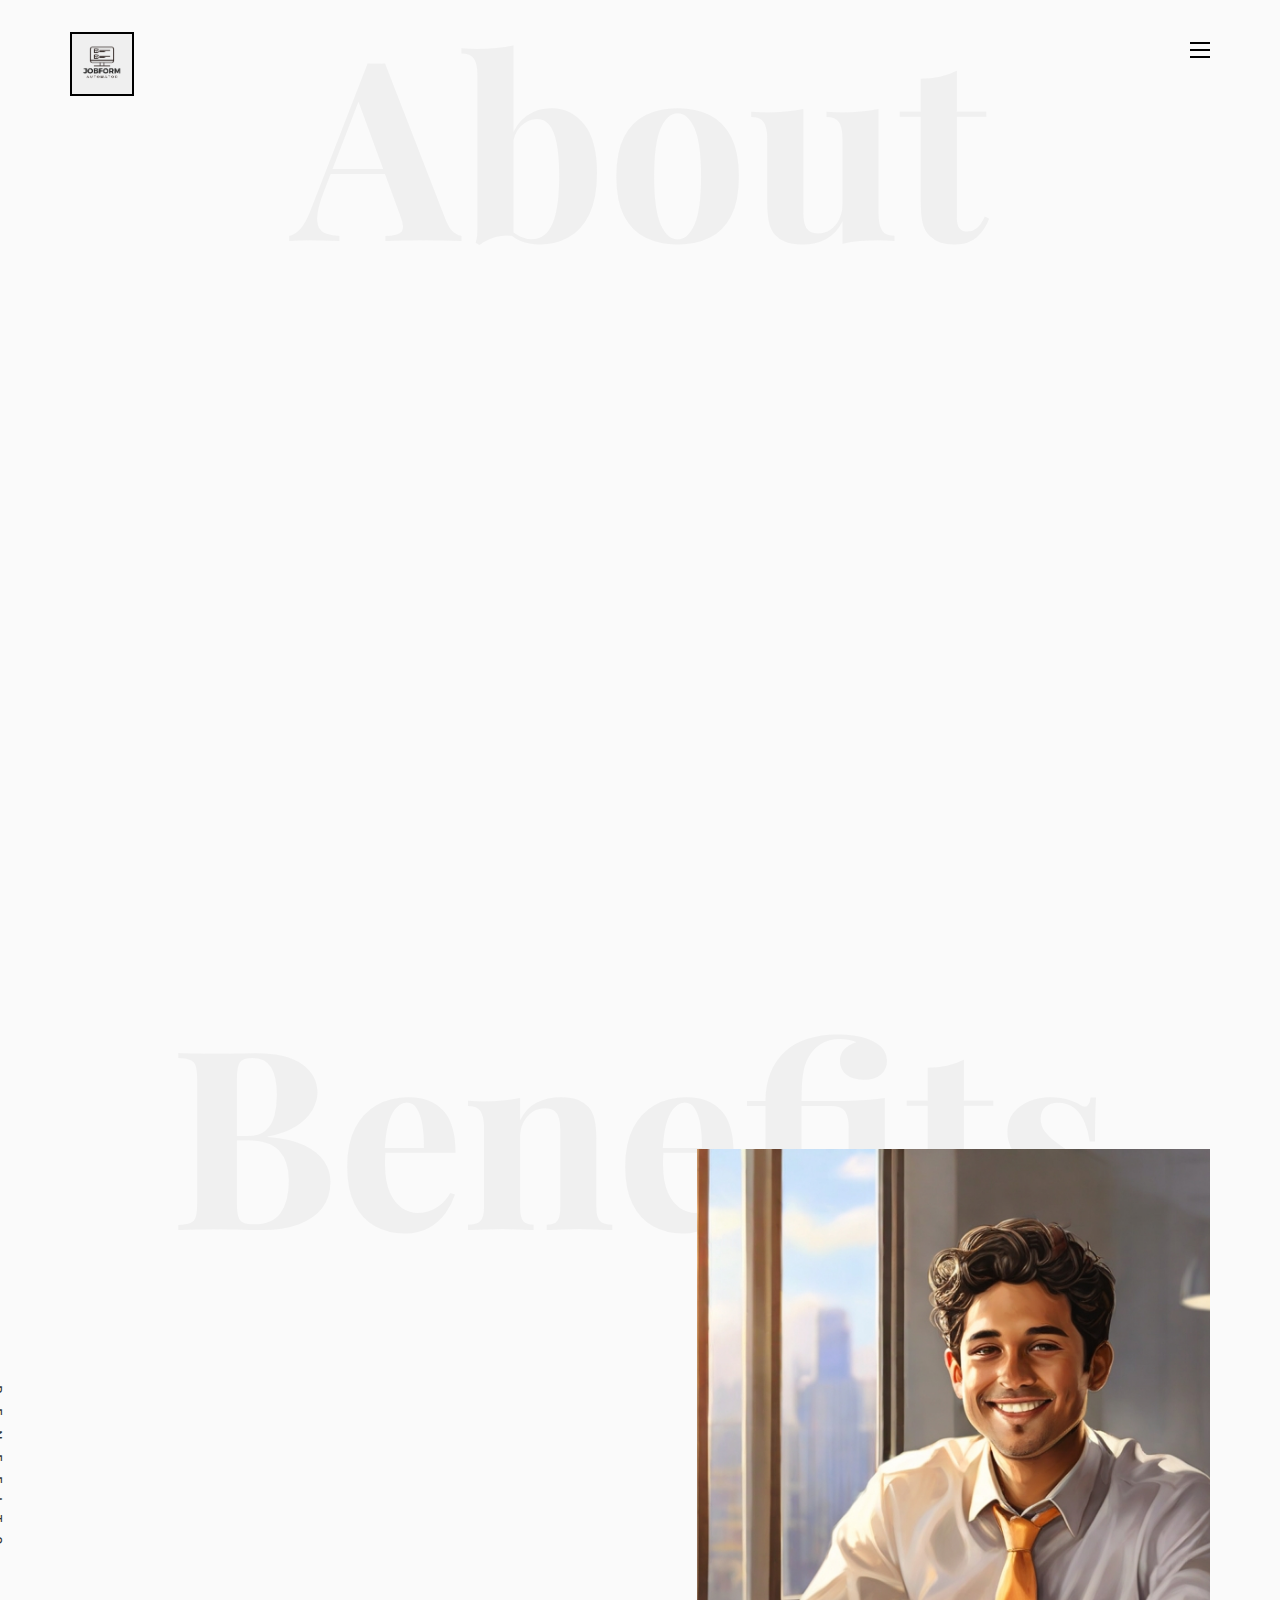
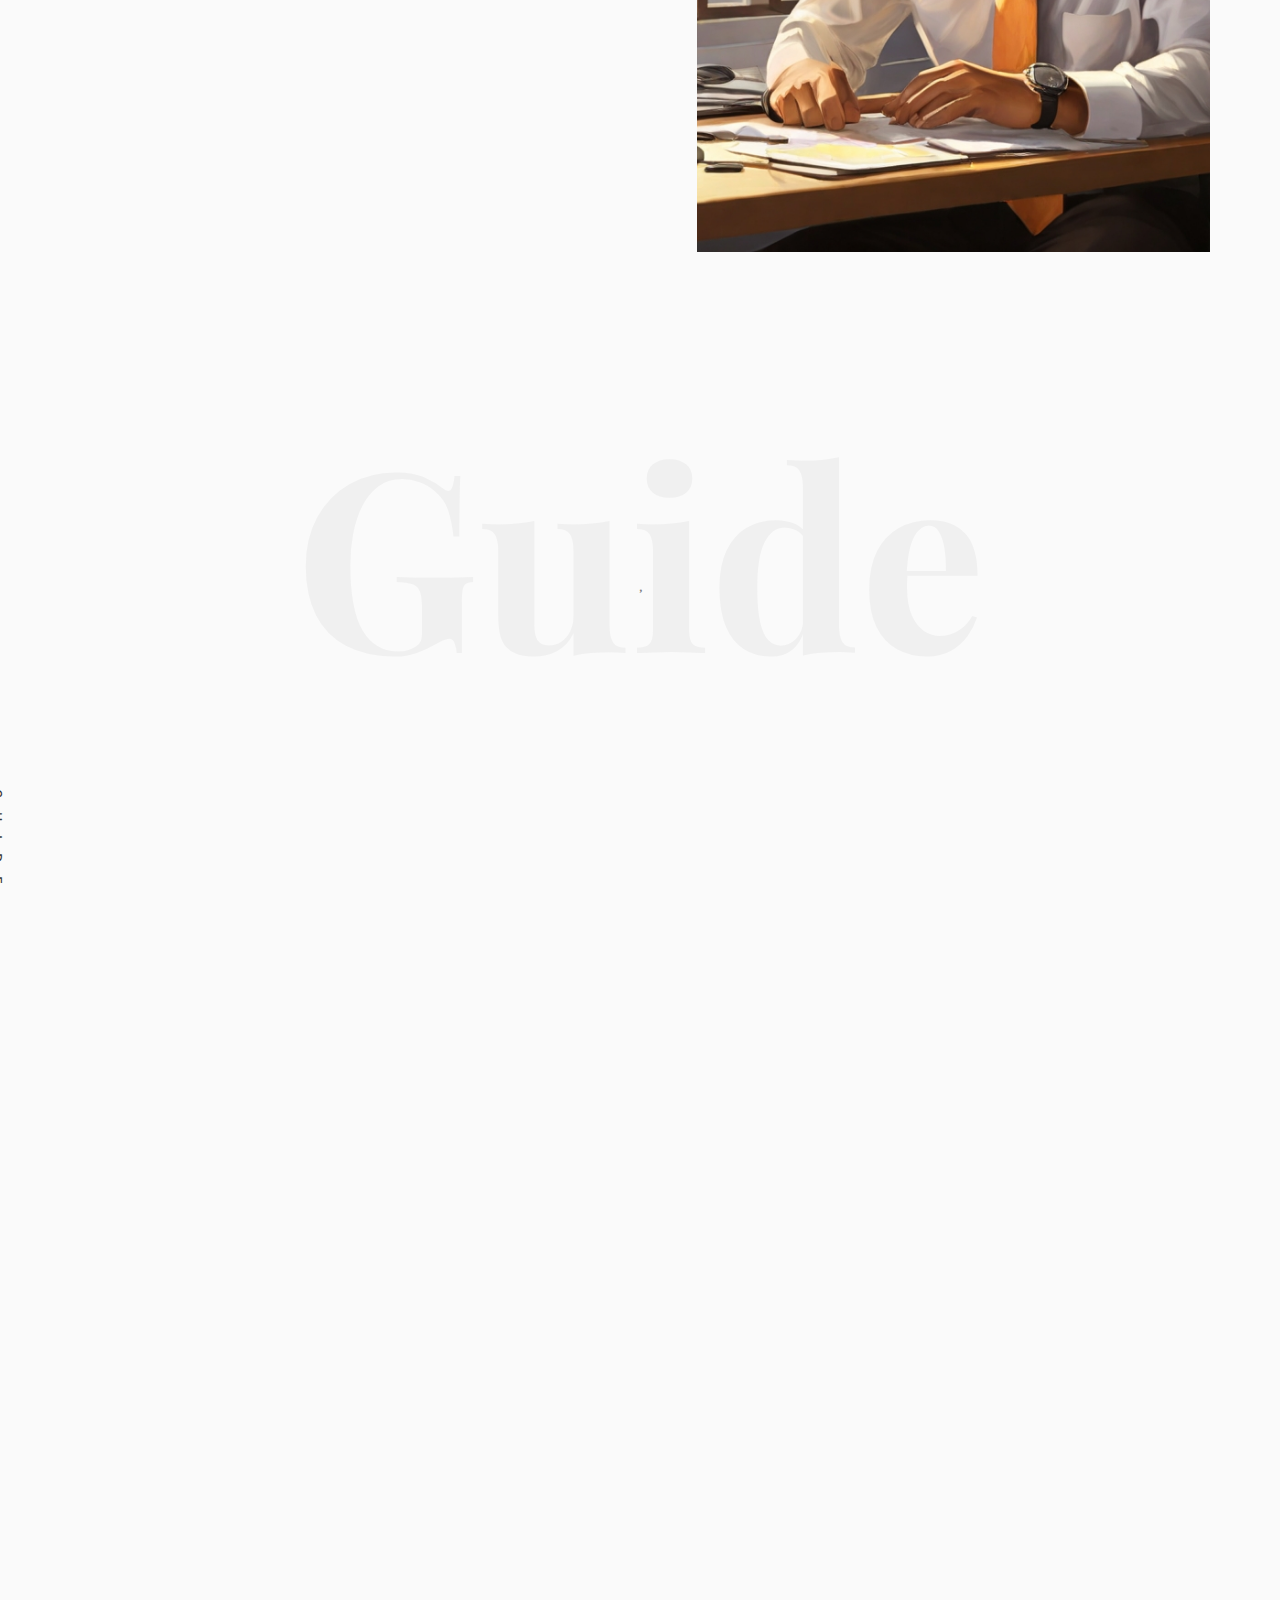
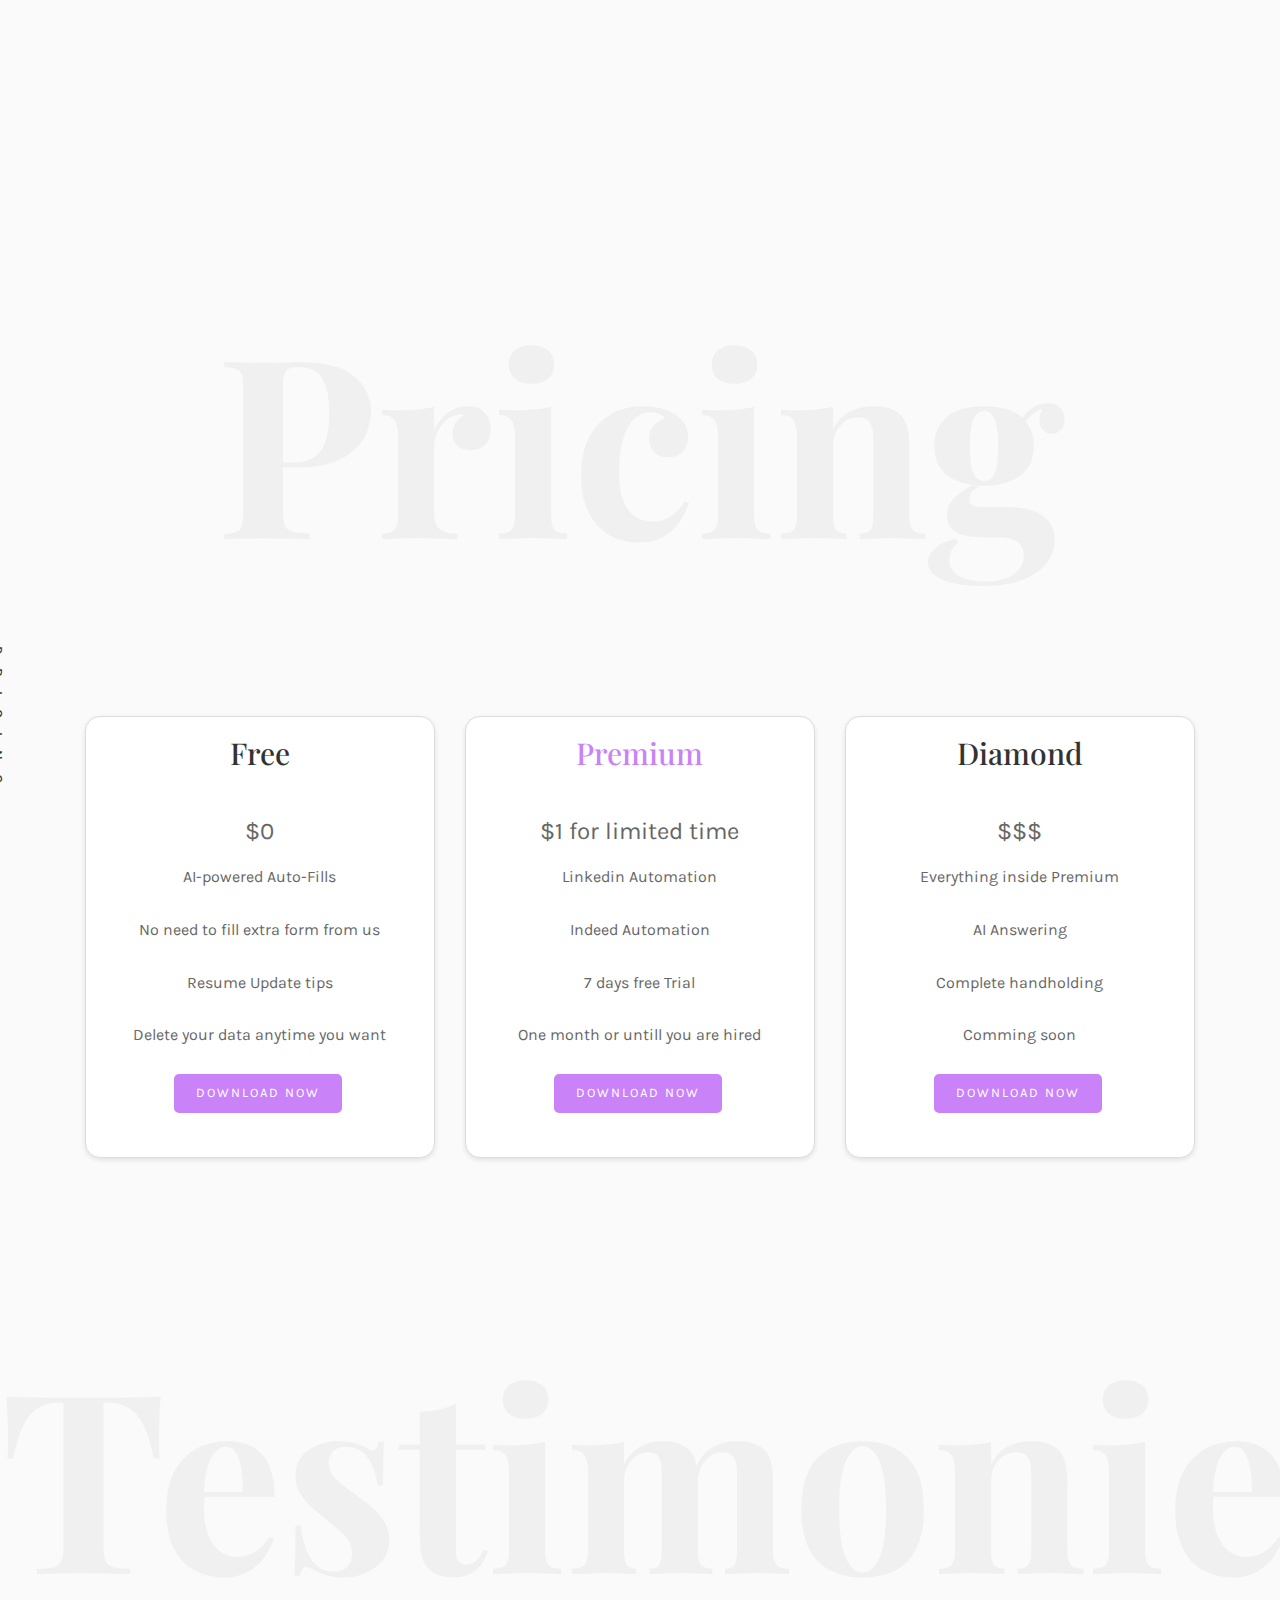
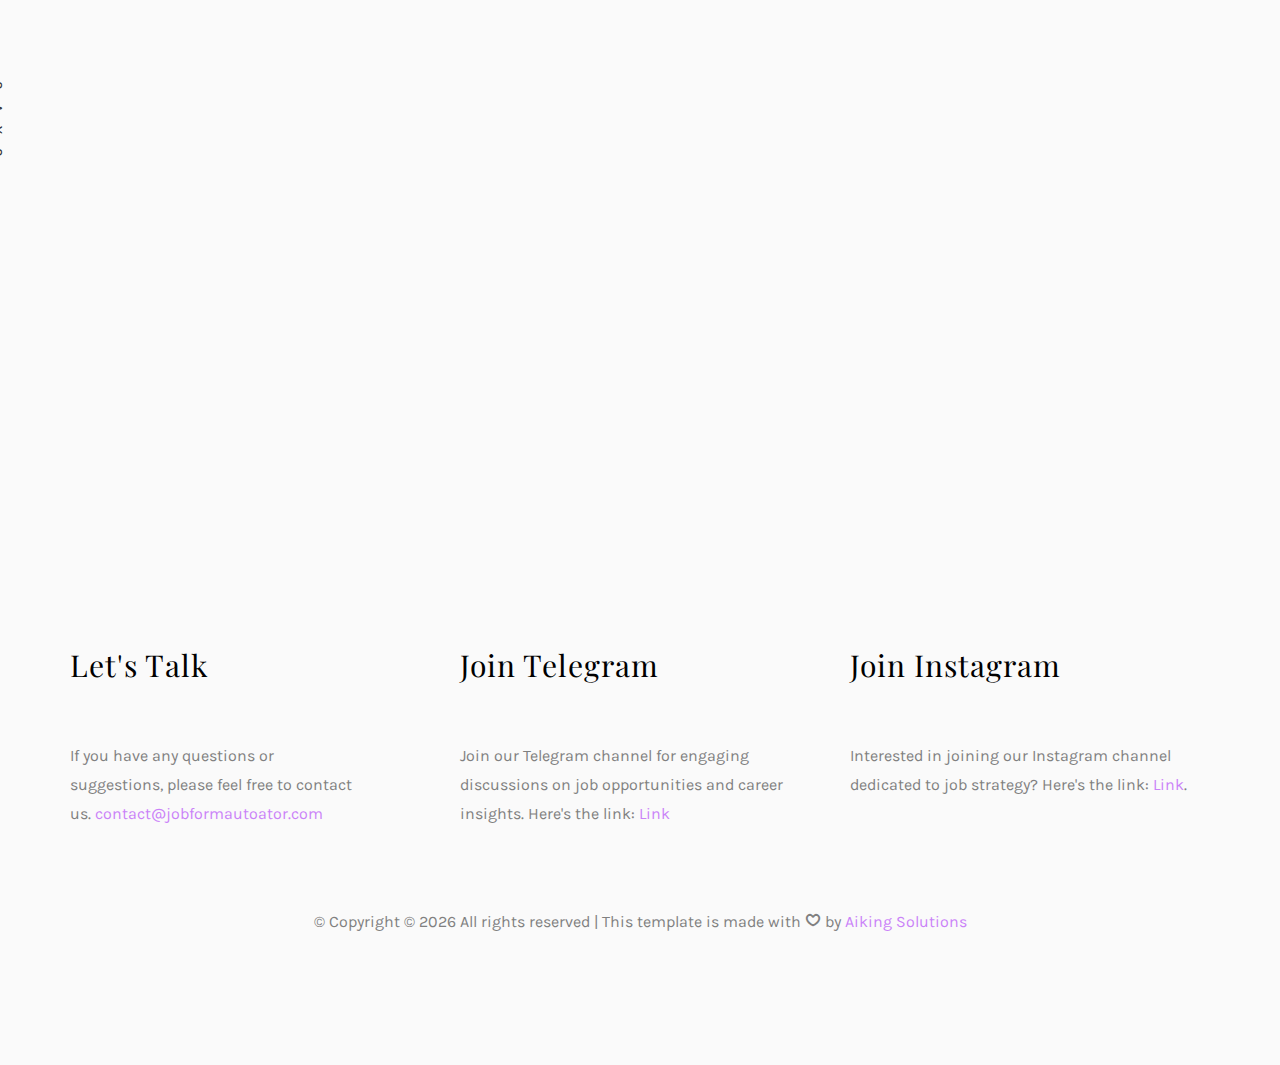
<file: index.html>
<!DOCTYPE HTML>
<html>

<head>

	<head>
		<meta charset="utf-8">
		<meta http-equiv="X-UA-Compatible" content="IE=edge">
		<title>Auto Apply 100s of Jobs & Auto-Fill With AI </title>
		<meta name="description"
			content="Auto-Apply On Popular Job sites & Auto-Fill With Advanced AI">
		<meta name="viewport" content="width=device-width, initial-scale=1">
		<meta name="robots" content="index, follow">
		<meta name="googlebot" content="index, follow">
		<meta name="author" content="JobForm Automator">
		<meta name="keywords"
			content="job application, job automation, LinkedIn job Auto apply, Indeed auto apply, career, job hunting bot, AI job search, automated job applications, lazyapply, job seeking">
		<!-- Place favicon.ico and apple-touch-icon.png in the root directory -->
		<link rel="icon" href="/images/logo.png" type="image/x-icon">

	</head>

	<!-- Place favicon.ico and apple-touch-icon.png in the root directory -->
	<link rel="icon" href="images/logo.png" type="image/x-icon">

	<link href="https://fonts.googleapis.com/css?family=Karla:400,700" rel="stylesheet">
	<link href="https://fonts.googleapis.com/css?family=Playfair+Display:400,400i,700" rel="stylesheet">

	<!-- Animate.css -->
	<link rel="stylesheet" href="css/animate.css">
	<!-- Icomoon Icon Fonts-->
	<link rel="stylesheet" href="css/icomoon.css">
	<!-- Bootstrap  -->
	<link rel="stylesheet" href="css/bootstrap.css">
	<!-- Owl Carousel -->
	<link rel="stylesheet" href="css/owl.carousel.min.css">
	<link rel="stylesheet" href="css/owl.theme.default.min.css">
	<!-- Magnific Popup -->
	<link rel="stylesheet" href="css/magnific-popup.css">

	<link rel="stylesheet" href="css/style.css">


	<!-- Modernizr JS -->
	<script src="js/modernizr-2.6.2.min.js"></script>
	<!-- FOR IE9 below -->
	<!--[if lt IE 9]>
	<script src="js/respond.min.js"></script>
	<![endif]-->
	<!-- Google tag (gtag.js) -->
	<script async src="https://www.googletagmanager.com/gtag/js?id=G-MLWBNEPHF4">
	</script>
	<script>
		window.dataLayer = window.dataLayer || [];
		function gtag() { dataLayer.push(arguments); }
		gtag('js', new Date());

		gtag('config', 'G-MLWBNEPHF4');
	</script>

</head>

<body>

	<nav id="colorlib-main-nav" role="navigation">
		<a href="#" class="js-colorlib-nav-toggle colorlib-nav-toggle active"><i></i></a>
		<div class="js-fullheight colorlib-table">
			<div class="colorlib-table-cell js-fullheight">
				<div class="row">
					<div class="col-md-12">
						<ul>
							<li class="active"><a href="index.html">Introduction</a></li>
							<li><a href="bot.html">JobForm Automator Bot</a></li>
							<li><a href="policy.html">Policy</a></li>
							<li><a href="contact.html">Contact</a></li>
						</ul>
					</div>
				</div>
			</div>
		</div>
	</nav>

	<div id="colorlib-page">
		<header>
			<div class="container">
				<div class="row">
					<div class="col-md-12">
						<div class="colorlib-navbar-brand">
							<a class="colorlib-logo" href="index.html"><img src="images/logo.png" width="60"
									height="60"></a>
						</div>
						<a href="#" class="js-colorlib-nav-toggle colorlib-nav-toggle"><i></i></a>
					</div>
				</div>
			</div>
		</header>
		<div id="colorlib-about">
			<div class="container">
				<div class="row text-center">
					<h2 class="bold">About</h2>
				</div>
				<div class="row">
					<div class="col-md-5 animate-box">
						<div class="owl-carousel3">
							<div class="item">
								<img class="img-responsive about-img" src="images/about.jpg"
									alt="html5 bootstrap template by colorlib.com">
							</div>
							<div class="item">
								<img class="img-responsive about-img" src="images/about-2.jpg"
									alt="html5 bootstrap template by colorlib.com">
							</div>
						</div>
					</div>
					<div class="col-md-6 col-md-push-1 animate-box">
						<div class="about-desc">
							<div class="owl-carousel3">
								<div class="item">
									<h2><span>JobForm</span><span>Automator</span></h2>
								</div>
								<div class="item">
									<h2><span>To </span><span>Get your Dream Job</span></h2>
								</div>
							</div>
							<div class="desc">
								<div class="rotate">
									<h2 class="heading">About</h2>
								</div>
								<p>JobForm Automator saves your job form details with <b>AI</b> as you fill them out and
									<b>Auto-Fills</b>
									them for you later.
								</p>
								<p><b><a href="bot.html">JobForm Automator bot</a></b> Auto apply 100s of jobs for you
									on linkedin and Indeed
									daily.
								</p>
							</div>
						</div>
					</div>
				</div>
			</div>
		</div>
		<div id="colorlib-services">
			<div class="container">
				<div class="row text-center">
					<h2 class="bold">Benefits</h2>
				</div>
				<div class="row">
					<div class="col-md-12">
						<div class="services-flex">
							<div class="one-third">
								<div class="row">
									<div class="col-md-12 col-md-offset-0 animate-box intro-heading">
										<span>Benefits</span>
										<h2>Don't miss job you deserve.</h2>
									</div>
								</div>
								<div class="row">
									<div class="col-md-12">
										<div class="rotate">
											<h2 class="heading">Benefits</h2>
										</div>
									</div>
									<div class="col-md-6">
										<div class="services animate-box">
											<h3>1 - Be First</h3>
											<ul>
												<li>Applying late means missed opportunities. Our shortcut keeps you
													ahead.</li>
											</ul>
										</div>
										<div class="services animate-box">
											<h3>2 - Save Time</h3>
											<ul>
												<li>Manually filling forms slows you down. Our service speeds up your
													job hunt.</li>
											</ul>
										</div>
									</div>
									<div class="col-md-6">
										<div class="services animate-box">
											<h3>3 - Apply More</h3>
											<ul>
												<li>Without it, you miss out on hundreds of jobs on LinkedIn and Indeed.
												</li>
											</ul>
										</div>
										<div class="services animate-box">
											<h3>4 - Quality Applications</h3>
											<ul>
												<li>Manual work leads to burnout. Use our tool for better results,
													faster. Don't fall behind—get JobForm Automator today.</li>
											</ul>
										</div>
									</div>
								</div>
							</div>
							<div class="one-forth services-img" style="background-image: url(images/servies.jpg);">
							</div>
						</div>
					</div>
				</div>
			</div>
		</div>

		<div id="colorlib-work">
			<div class="container">
				<div class="row text-center">
					<h2 class="bold">Guide</h2>,
				</div>
				<div class="row">
					<div class="col-md-12 col-md-offset-0 text-center animate-box intro-heading">
						<span>Guide</span>
						<h2>Guide To Use Extension</h2>
					</div>
				</div>
				<div class="row">
					<div class="col-md-12">
						<div class="rotate">
							<h2 class="heading">Guide</h2>
						</div>
					</div>
				</div>
				<div class="row">
					<div class="col-md-12">
						<div class="work-entry animate-box">
							<div class="project" style="background-color: #fff;">
								<!-- Replace "YOUR_VIDEO_ID" with the actual YouTube video ID -->
								<iframe class="work-img" width="560" height="315"
									src="https://www.youtube.com/embed/sltRWHcBzfo?si=cUfYYiiO4sLp78SG"
									title="YouTube video player" frameborder="0"
									allow="accelerometer; autoplay; clipboard-write; encrypted-media; gyroscope; picture-in-picture; web-share"
									allowfullscreen></iframe>
							</div>
							<div class="col-md-4 col-md-offset-4">
								<div class="desc">
									<p>Watch how jobform automator autofill your info with AI</p>
									<p class="read"><b>Demo</b></p>
								</div>
							</div>
						</div>
					</div>
				</div>
			</div>
		</div>
		<div id="colorlib-work">
			<div class="container">
				<div class="row text-center">
					<h2 class="bold">Pricing</h2>
				</div>
				<div class="row">
					<div class="col-md-12 col-md-offset-0 text-center animate-box intro-heading">
						<span>Pricing</span>
						<h2>Untill you are hired</h2>
					</div>
				</div>
				<div class="row">
					<div class="col-md-12">
						<div class="rotate">
							<h2 class="heading">Pricing</h2>
						</div>
					</div>
				</div>
				<div class="pricing-container">
					<div class="pricing-card">
						<h2>Free</h2>
						<p class="price">$0</p>
						<p>AI-powered Auto-Fills</p>
						<p>No need to fill extra form from us</p>
						<p>Resume Update tips</p>

						<p>Delete your data anytime you want</p>
						<div class="col-md-12">
							<div class="form-group">
								<a
									href="https://chromewebstore.google.com/detail/lknamgjmcmbfhcjjeicdndokedcmpbaa?hl=en-GB"><button
										class="btn btn-primary">Download
										Now</button></a>
							</div>
						</div>
					</div>

					<div class="pricing-card">
						<h2><a href="bot.html">Premium<a></h2>
						<p class="price">$1 for limited time</p>
						<p>Linkedin Automation</p>
						<p>Indeed Automation</p>
						<p>7 days free Trial</p>
						<p>One month or untill you are hired</p>
						<div class="col-md-12">
							<div class="form-group">
								<a
									href="https://chromewebstore.google.com/detail/lknamgjmcmbfhcjjeicdndokedcmpbaa?hl=en-GB"><button
										class="btn btn-primary">Download
										Now</button></a>
							</div>
						</div>
					</div>

					<div class="pricing-card">
						<h2>Diamond</h2>
						<p class="price">$$$</p>
						<p>Everything inside Premium</p>
						<p>AI Answering</p>
						<p>Complete handholding</p>
						<p>Comming soon</p>

						<div class="col-md-12">
							<div class="form-group">
								<a
									href="https://chromewebstore.google.com/detail/lknamgjmcmbfhcjjeicdndokedcmpbaa?hl=en-GB"><button
										class="btn btn-primary">Download
										Now</button></a>
							</div>
						</div>
					</div>
				</div>
			</div>
		</div>

		<div id="colorlib-testimony">
			<div class="container">
				<div class="row text-center">
					<h2 class="bold">Testimonies</h2>
				</div>
				<div class="row">
					<div class="col-md-12 col-md-offset-0 text-center animate-box intro-heading">
						<span>Testimonies</span>
						<h2>Users Says</h2>
					</div>
				</div>
				<div class="row">
					<div class="col-md-12">
						<div class="rotate">
							<h2 class="heading">Says</h2>
						</div>
					</div>
				</div>
				<div class="row animate-box">
					<div class="owl-carousel">
						<div class="item">
							<div class="col-md-12 text-center">
								<div class="testimony">
									<blockquote>
										<p>"Because of JobForm Automator, I got a job faster than I thought possible. It
											took away the hassle of applying and let me focus on preparing for
											interviews. Truly a game-changer!"</p>
										<span>" &mdash; Ava Smith </span>
									</blockquote>
								</div>
							</div>
						</div>

						<div class="item">
							<div class="col-md-12 text-center">
								<div class="testimony">
									<blockquote>
										<p>"Thanks to JobForm Automator, I finally got a job! It made applying so easy,
											I could send out more applications and landed a great job much faster than
											expected."</p>
										<span>" &mdash; Braden Stitt</span>
									</blockquote>
								</div>
							</div>
						</div>
						<div class="item">
							<div class="col-md-12 text-center">
								<div class="testimony">
									<blockquote>
										<p>"JobForm Automator was a lifesaver; it helped me send out so many
											applications quickly, and I just landed a job I love. I couldn't have done
											it without this tool!"</p>
										<span>" &mdash; Sohail Pinjari</span>
									</blockquote>
								</div>
							</div>
						</div>
						<div class="item">
							<div class="col-md-12 text-center">
								<div class="testimony">
									<blockquote>
										<p>"JobForm Automator made applying for jobs really easy for me. It saves me a
											lot of time and makes job hunting less of a headache."</p>
										<span>" &mdash; Rutik Raykar</span>
									</blockquote>
								</div>
							</div>
						</div>

					</div>
				</div>
			</div>
		</div>

		<footer>
			<div id="footer">
				<div class="container">
					<div class="row">
						<div class="col-md-4 col-pb-sm">
							<div class="row">
								<div class="col-md-10">
									<h2>Let's Talk</h2>
									<p>If you have any questions or suggestions, please feel free to contact us.
										<a
											href="https://mail.google.com/mail/u/0/?tab=rm&ogbl#inbox">contact@jobformautoator.com</a>
									</p>
								</div>
							</div>
						</div>
						<div class="col-md-4 col-pb-sm">
							<h2>Join Telegram</h2>
							<p>Join our Telegram channel for engaging discussions on job opportunities and career
								insights. Here's the link:
								<a href="https://t.me/Job_Interview_Preparation">Link</a>
							</p>
						</div>
						<div class="col-md-4 col-pb-sm">
							<h2>Join Instagram</h2>
							<p>Interested in joining our Instagram channel dedicated to job strategy? Here's the link:
								<a href="https://www.instagram.com/jobtipsofficial/?hl=en">Link</a>.
							</p>
						</div>
					</div>
					<div class="row">
						<div class="col-md-12 text-center">
							<p>
								&copy;
								<!-- Link back to Colorlib can't be removed. Template is licensed under CC BY 3.0. -->
								Copyright &copy;
								<script>document.write(new Date().getFullYear());</script> All rights reserved | This
								template is made with <i class="icon-heart4" aria-hidden="true"></i> by <a
									href="https://aikingsolutions.com" target="_blank">Aiking Solutions</a>
								<!-- Link back to Colorlib can't be removed. Template is licensed under CC BY 3.0. -->
							</p>
						</div>
					</div>
				</div>
			</div>
		</footer>

	</div>

	<!-- jQuery -->
	<script src="js/jquery.min.js"></script>
	<!-- jQuery Easing -->
	<script src="js/jquery.easing.1.3.js"></script>
	<!-- Bootstrap -->
	<script src="js/bootstrap.min.js"></script>
	<!-- Waypoints -->
	<script src="js/jquery.waypoints.min.js"></script>
	<!-- Owl Carousel -->
	<script src="js/owl.carousel.min.js"></script>
	<!-- Magnific Popup -->
	<script src="js/jquery.magnific-popup.min.js"></script>
	<script src="js/magnific-popup-options.js"></script>

	<!-- Main JS (Do not remove) -->
	<script src="js/main.js"></script>

</body>

</html>
</file>
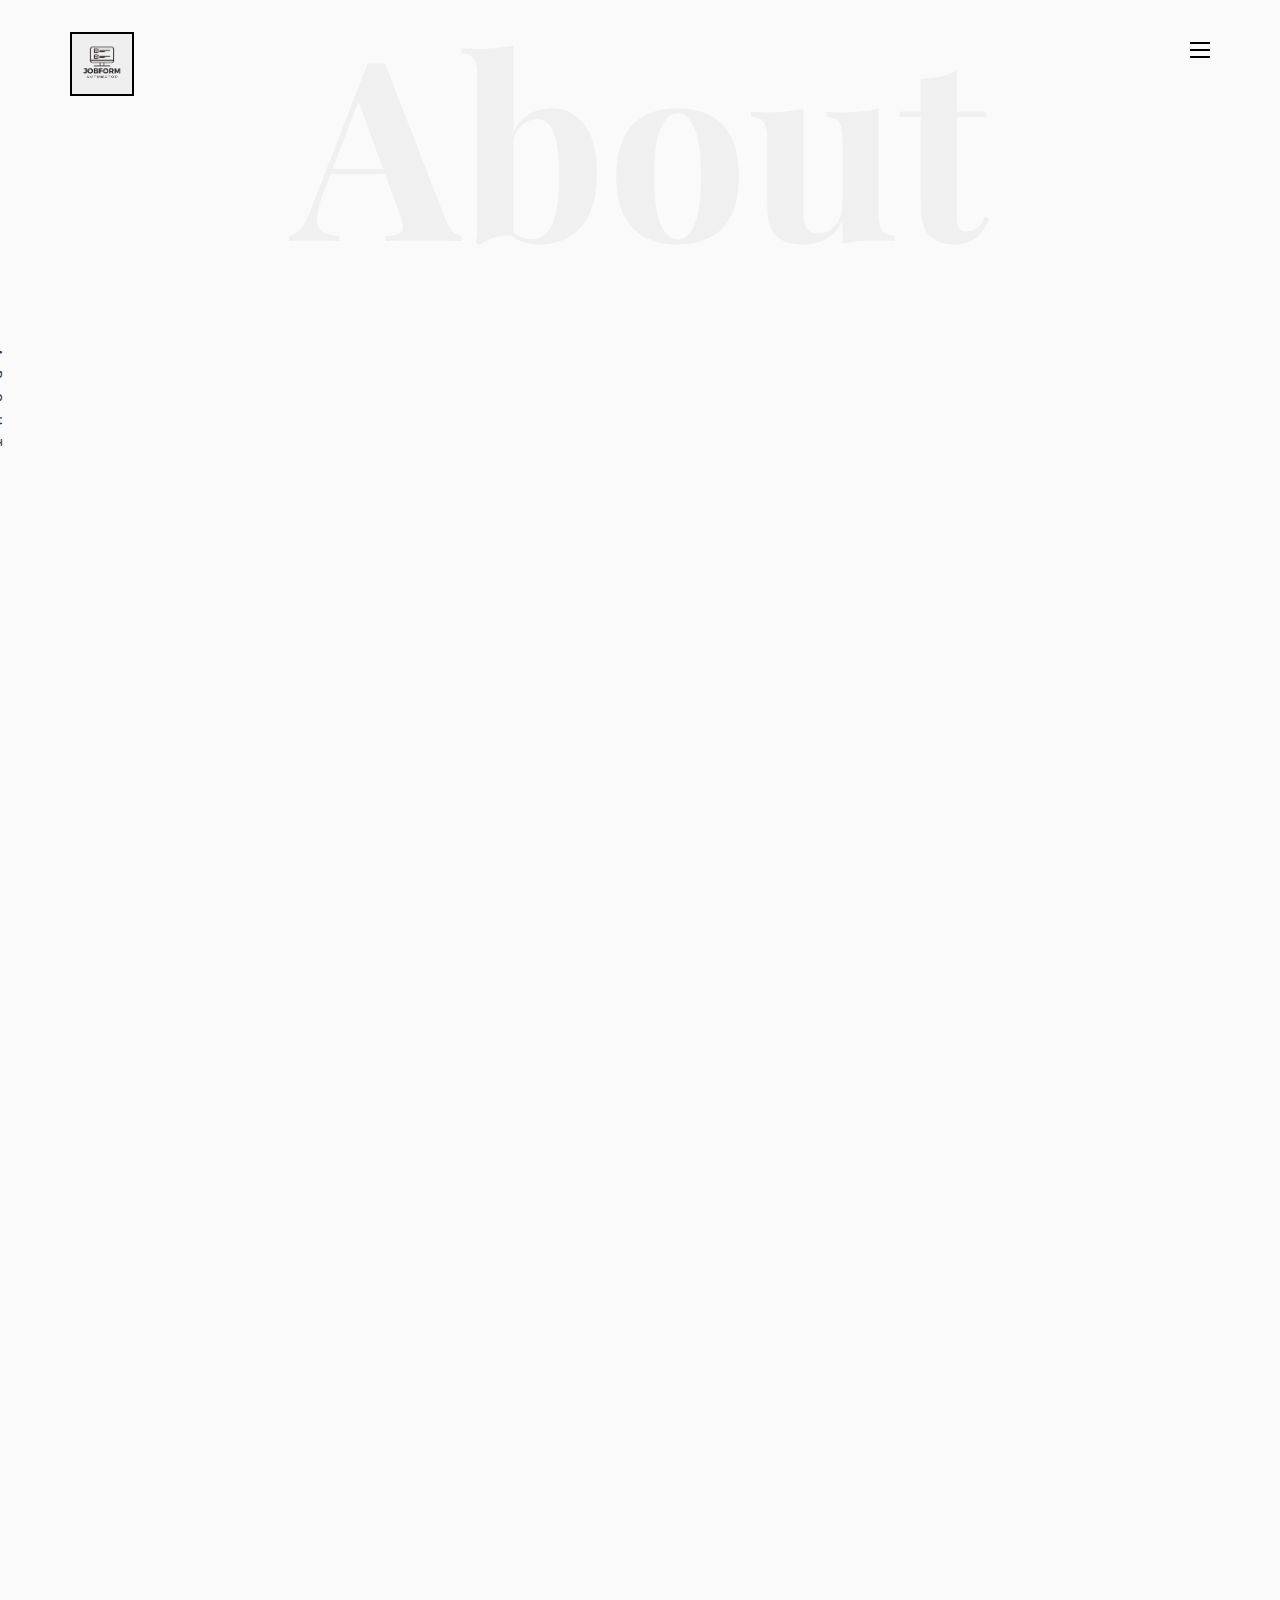
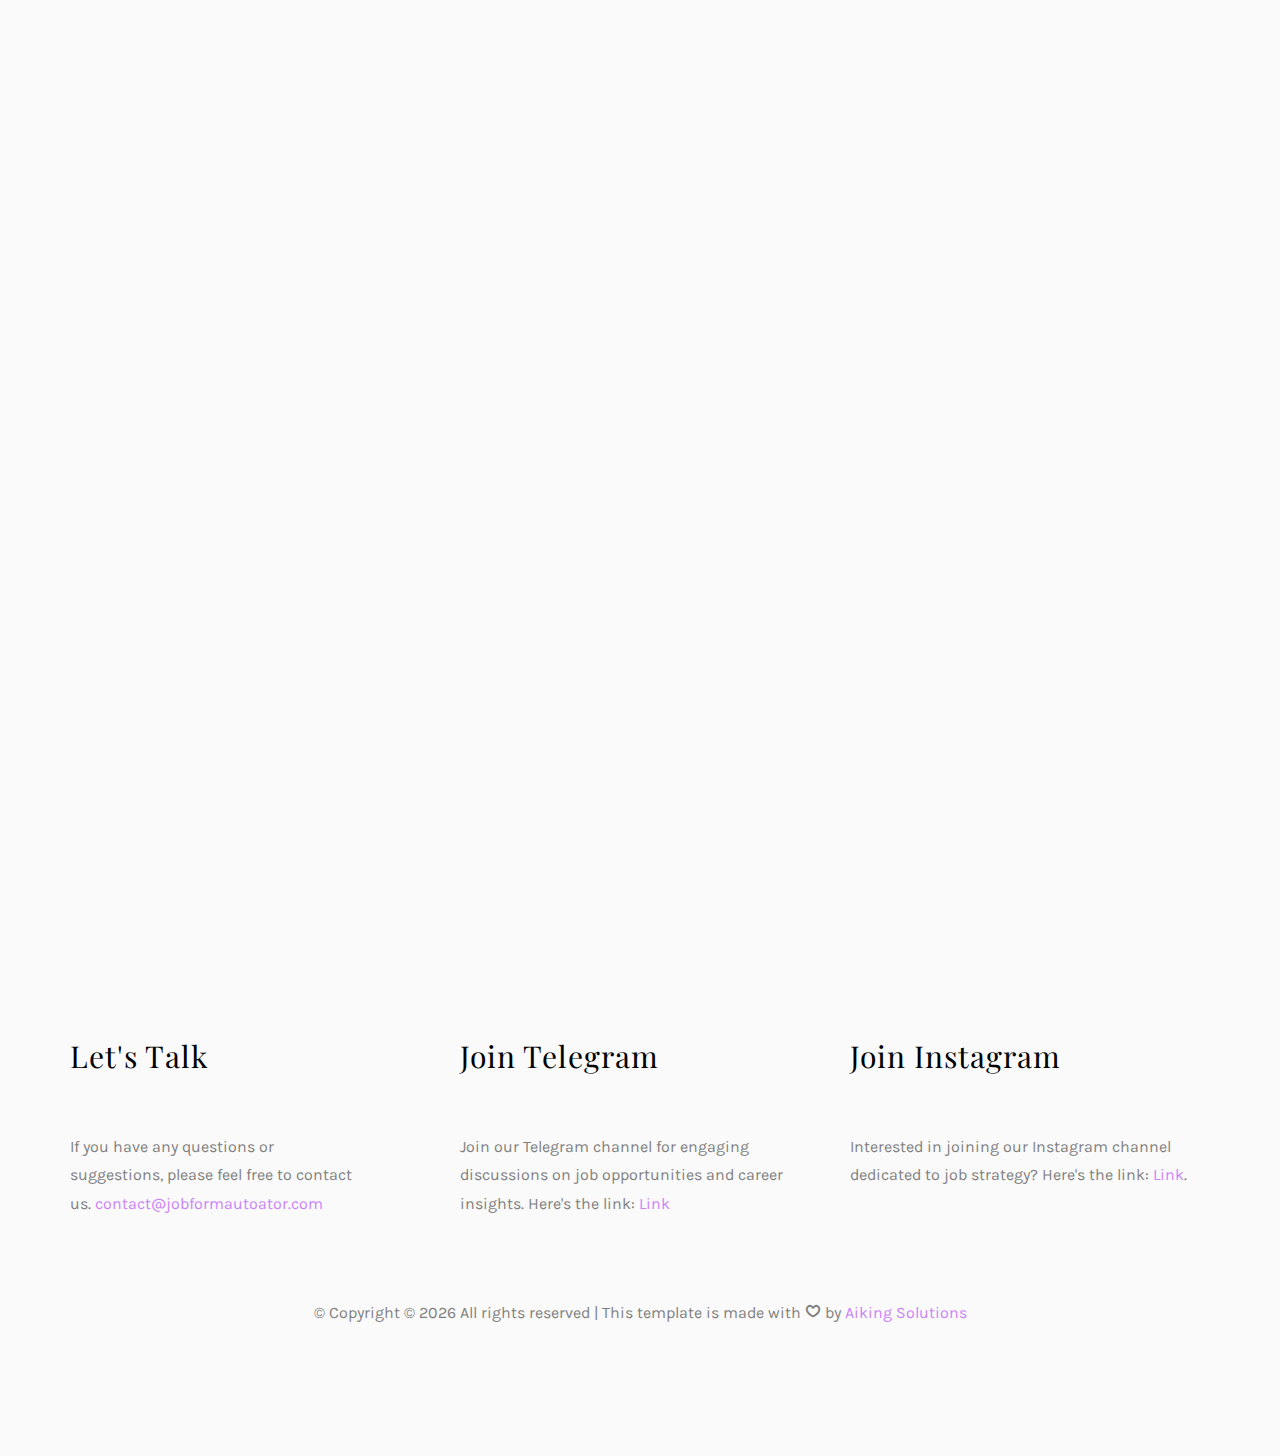
<file: bot.html>
<!DOCTYPE HTML>
<html>

<head>
    <meta charset="utf-8">
    <meta http-equiv="X-UA-Compatible" content="IE=edge">
    <title>JobForm Automator</title>
    <meta name="viewport" content="width=device-width, initial-scale=1">
    <meta name="description"
        content="Streamline job applications on LinkedIn and Indeed with JobForm Automator Bot. Enhance your job search and save time.">
    <meta name="keywords"
        content="JobForm Automator, Jobform Automator Bot, LinkedIn, Indeed, job search, streamline job applications, job search efficiency">
    <meta name="author" content="Aiking Solutions">



    <!-- Place favicon.ico and apple-touch-icon.png in the root directory -->
    <link rel="icon" href="images/logo.png" type="image/x-icon">

    <link href="https://fonts.googleapis.com/css?family=Karla:400,700" rel="stylesheet">
    <link href="https://fonts.googleapis.com/css?family=Playfair+Display:400,400i,700" rel="stylesheet">

    <!-- Animate.css -->
    <link rel="stylesheet" href="css/animate.css">
    <!-- Icomoon Icon Fonts-->
    <link rel="stylesheet" href="css/icomoon.css">
    <!-- Bootstrap  -->
    <link rel="stylesheet" href="css/bootstrap.css">
    <!-- Owl Carousel -->
    <link rel="stylesheet" href="css/owl.carousel.min.css">
    <link rel="stylesheet" href="css/owl.theme.default.min.css">
    <!-- Magnific Popup -->
    <link rel="stylesheet" href="css/magnific-popup.css">

    <link rel="stylesheet" href="css/style.css">


    <!-- Modernizr JS -->
    <script src="js/modernizr-2.6.2.min.js"></script>
    <!-- FOR IE9 below -->
    <!--[if lt IE 9]>
	<script src="js/respond.min.js"></script>
	<![endif]-->
    <!-- Google tag (gtag.js) -->
	<script async src="https://www.googletagmanager.com/gtag/js?id=G-MLWBNEPHF4">
	</script>
	<script>
		window.dataLayer = window.dataLayer || [];
		function gtag() { dataLayer.push(arguments); }
		gtag('js', new Date());

		gtag('config', 'G-MLWBNEPHF4');
	</script>


</head>


<body>
    <div id="colorlib-page">
        <header>
            <div class="container">
                <div class="row">
                    <div class="col-md-12">
                        <div class="colorlib-navbar-brand">
                            <a class="colorlib-logo" href="index.html"><img src="images/logo.png" width="60"
                                    height="60"></a>
                        </div>
                        <a href="#" class="js-colorlib-nav-toggle colorlib-nav-toggle"><i></i></a>
                    </div>
                </div>
            </div>
        </header>

        <nav id="colorlib-main-nav" role="navigation">
            <a href="#" class="js-colorlib-nav-toggle colorlib-nav-toggle active"><i></i></a>
            <div class="js-fullheight colorlib-table">
                <div class="colorlib-table-cell js-fullheight">
                    <div class="row">
                        <div class="col-md-12">
                            <ul>
                                <li class="active"><a href="index.html">Introduction</a></li>
                                <li><a href="bot.html">JobForm Automator Bot</a></li>
                                <li><a href="policy.html">Policy</a></li>
                                <li><a href="contact.html">Contact</a></li>
                            </ul>
                        </div>
                    </div>
                </div>
            </div>
        </nav>


        <div id="colorlib-work">
            <div class="container">
                <div class="row text-center">
                    <h2 class="bold">About</h2>
                </div>
                <div class="row">
                    <div class="col-md-12 col-md-offset-0 text-center animate-box intro-heading">
                        <span>Jobform Automator Bot</span>
                        <h2>Auto apply with us</h2>
                    </div>
                </div>
                <div class="row">
                    <div class="col-md-12">
                        <div class="rotate">
                            <h2 class="heading">About</h2>
                        </div>
                    </div>
                </div>
                <div class="row">
                    <div class="col-md-12">
                        <div class="work-entry animate-box">
                            <div class="work-entry animate-box">
                                <div class="project" style="background-color: #fff;">
                                    <!-- Replace "YOUR_VIDEO_ID" with the actual YouTube video ID -->
                                    <iframe class="work-img" width="560" height="315"
                                        src="https://www.youtube.com/embed/b0rjTi6EOXU?si=iLY2BAAjW9CMkqot"
                                        title="YouTube video player" frameborder="0"
                                        allow="accelerometer; autoplay; clipboard-write; encrypted-media; gyroscope; picture-in-picture; web-share"
                                        allowfullscreen></iframe>
                                    <h3>- Demo</h3>

                                </div>
                            </div>
                            <div class="col-md-8 col-md-offset-2">
                                <div class="desc">
                                    <h2>Effortless Applications.</h2>
                                    <p>The Jobform Automator Bot, priced at $5/month, streamlines applying to jobs on
                                        LinkedIn and Indeed, saving time and enhancing job search efficiency.</p>
                                    <img class="img-responsive" src="images/bot.jpg"
                                        alt="html5 bootstrap template by colorlib.com"><br>
                                    <h2>Upcomming features List</h2>
                                    <p><b>1) Expanding support </b> to more job portals, widening your job search beyond
                                        LinkedIn and Indeed. </p>

                                    <p><b>2) Priced at $5/month,</b> it offers a cost-effective way to enhance job
                                        searches
                                        and
                                        apply to multiple positions quickly.</p>

                                    <p><b>3) User-Requested Features:</b> Upcoming updates include expanding to more job
                                        portals, AI-powered data filling, and incorporating user feedback for new
                                        features.
                                    </p>
                                    <p class="read"><a href="#">Jobform Automator Team</a></p>
                                </div>
                            </div>
                        </div>
                    </div>
                </div>
            </div>
        </div>






        <footer>
            <div id="footer">
                <div class="container">
                    <div class="row">
                        <div class="col-md-4 col-pb-sm">
                            <div class="row">
                                <div class="col-md-10">
                                    <h2>Let's Talk</h2>
                                    <p>If you have any questions or suggestions, please feel free to contact us.
                                        <a
                                            href="https://mail.google.com/mail/u/0/?tab=rm&ogbl#inbox">contact@jobformautoator.com</a>
                                    </p>
                                </div>
                            </div>
                        </div>
                        <div class="col-md-4 col-pb-sm">
                            <h2>Join Telegram</h2>
                            <p>Join our Telegram channel for engaging discussions on job opportunities and career
                                insights. Here's the link:
                                <a href="https://t.me/Job_Interview_Preparation">Link</a>
                            </p>
                        </div>
                        <div class="col-md-4 col-pb-sm">
                            <h2>Join Instagram</h2>
                            <p>Interested in joining our Instagram channel dedicated to job strategy? Here's the link:
                                <a href="https://www.instagram.com/jobtipsofficial/?hl=en">Link</a>.
                            </p>
                        </div>
                    </div>
                    <div class="row">
                        <div class="col-md-12 text-center">
                            <p>
                                &copy;
                                <!-- Link back to Colorlib can't be removed. Template is licensed under CC BY 3.0. -->
                                Copyright &copy;
                                <script>document.write(new Date().getFullYear());</script> All rights reserved | This
                                template is made with <i class="icon-heart4" aria-hidden="true"></i> by <a
                                    href="https://aikingsolutions.com" target="_blank">Aiking Solutions</a>
                                <!-- Link back to Colorlib can't be removed. Template is licensed under CC BY 3.0. -->
                            </p>
                        </div>
                    </div>
                </div>
            </div>
        </footer>

    </div>

    <!-- jQuery -->
    <script src="js/jquery.min.js"></script>
    <!-- jQuery Easing -->
    <script src="js/jquery.easing.1.3.js"></script>
    <!-- Bootstrap -->
    <script src="js/bootstrap.min.js"></script>
    <!-- Waypoints -->
    <script src="js/jquery.waypoints.min.js"></script>
    <!-- Owl Carousel -->
    <script src="js/owl.carousel.min.js"></script>
    <!-- Magnific Popup -->
    <script src="js/jquery.magnific-popup.min.js"></script>
    <script src="js/magnific-popup-options.js"></script>

    <!-- Main JS (Do not remove) -->
    <script src="js/main.js"></script>

</body>

</html>
</file>
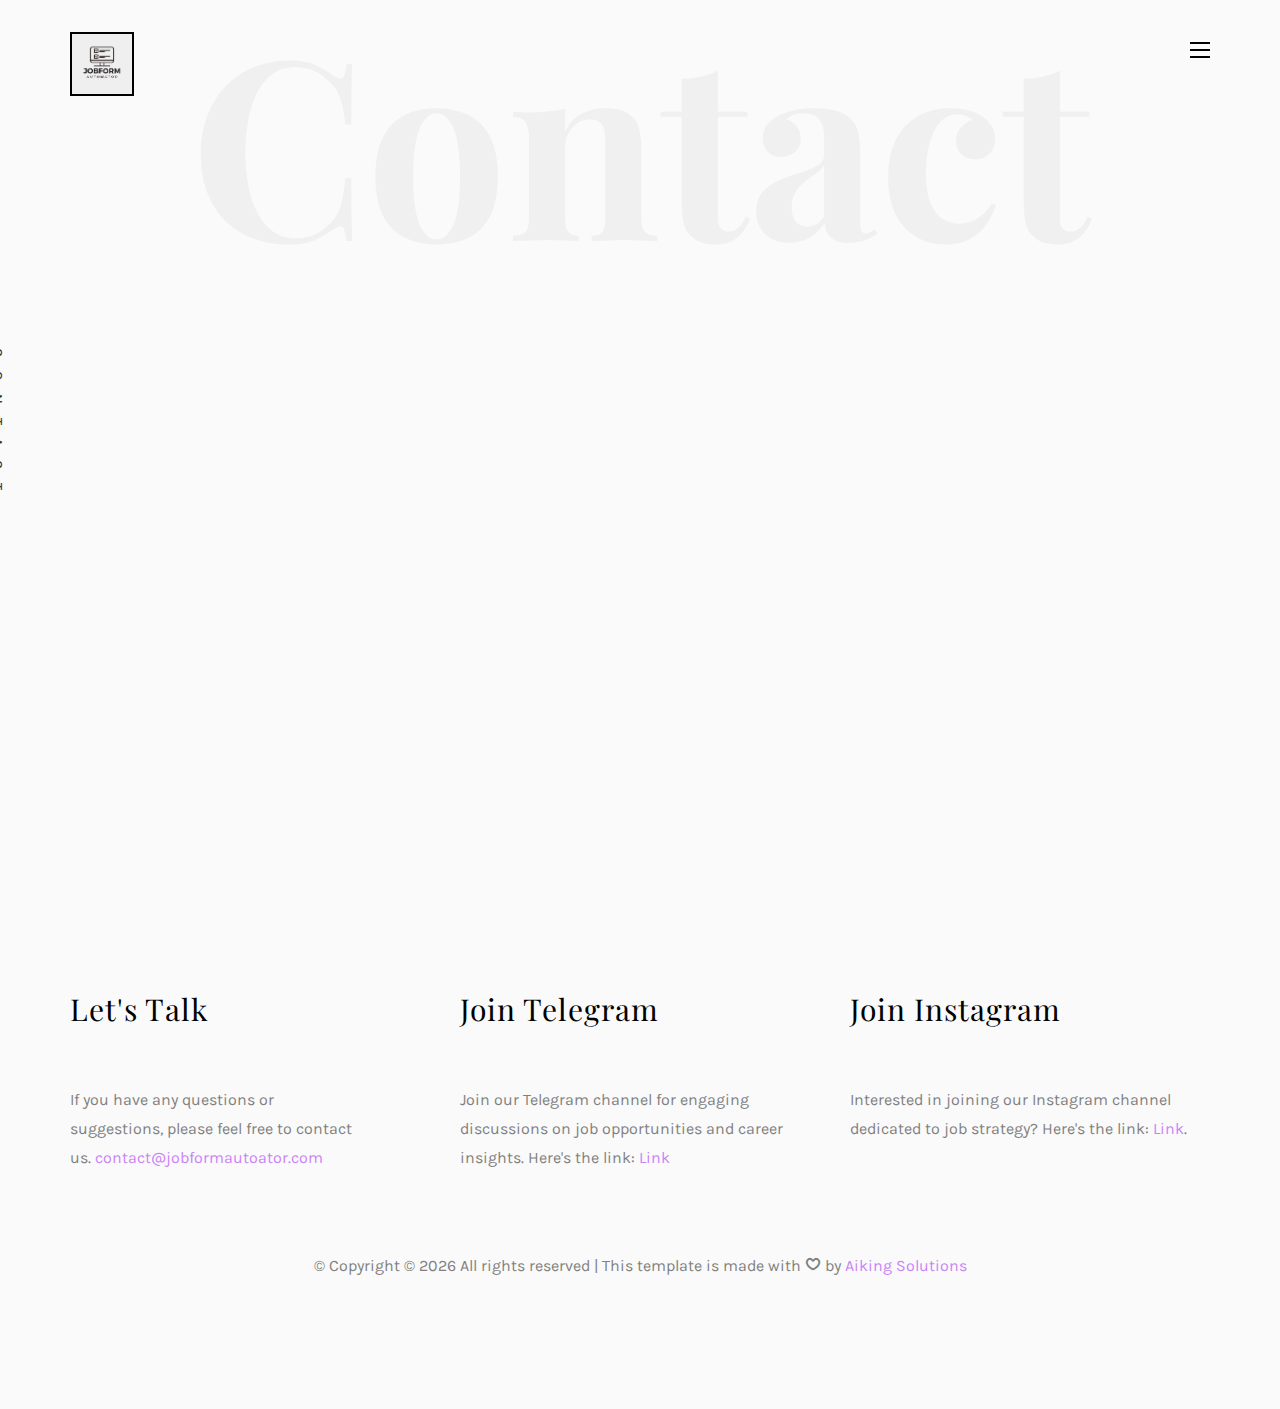
<file: contact.html>
<!DOCTYPE HTML>
<html>

<head>
	
		<meta charset="utf-8">
		<meta http-equiv="X-UA-Compatible" content="IE=edge">
		<title>JobForm Automator</title>
		<meta name="viewport" content="width=device-width, initial-scale=1">
		<meta name="description" content="JobForm Automator: Streamline Your Job Hunt with AI" />
		<meta name="keywords" content="JobForm Automator, job search, AI, privacy policy, security policy, payment solutions" />
		<meta name="author" content="Aiking Solutions" />
	
		<!-- Instagram Sharing Tags -->
		<meta property="og:title" content="JobForm Automator" />
		<meta property="og:image" content="https://www.jobformautoator.com/images/logo.png" />
		<meta property="og:description" content="Streamline Your Job Hunt with AI. Privacy and Security Policy, Effortless Payment Solutions, and more." />
		<meta property="og:url" content="https://www.jobformautoator.com" />

	

	<!-- Place favicon.ico and apple-touch-icon.png in the root directory -->
	<!-- <link rel="shortcut icon" href="favicon.ico"> -->
	<link rel="icon" href="images/logo.png" type="image/x-icon">
	<link href="https://fonts.googleapis.com/css?family=Karla:400,700" rel="stylesheet">
	<link href="https://fonts.googleapis.com/css?family=Playfair+Display:400,400i,700" rel="stylesheet">

	<!-- Animate.css -->
	<link rel="stylesheet" href="css/animate.css">
	<!-- Icomoon Icon Fonts-->
	<link rel="stylesheet" href="css/icomoon.css">
	<!-- Bootstrap  -->
	<link rel="stylesheet" href="css/bootstrap.css">
	<!-- Owl Carousel -->
	<link rel="stylesheet" href="css/owl.carousel.min.css">
	<link rel="stylesheet" href="css/owl.theme.default.min.css">
	<!-- Magnific Popup -->
	<link rel="stylesheet" href="css/magnific-popup.css">

	<link rel="stylesheet" href="css/style.css">


	<!-- Modernizr JS -->
	<script src="js/modernizr-2.6.2.min.js"></script>
	<!-- FOR IE9 below -->
	<!--[if lt IE 9]>
	<script src="js/respond.min.js"></script>
	<![endif]-->
	<!-- Google tag (gtag.js) -->
	<script async src="https://www.googletagmanager.com/gtag/js?id=G-MLWBNEPHF4">
	</script>
	<script>
		window.dataLayer = window.dataLayer || [];
		function gtag() { dataLayer.push(arguments); }
		gtag('js', new Date());

		gtag('config', 'G-MLWBNEPHF4');
	</script>

</head>

<body>

	<nav id="colorlib-main-nav" role="navigation">
		<a href="#" class="js-colorlib-nav-toggle colorlib-nav-toggle active"><i></i></a>
		<div class="js-fullheight colorlib-table">
			<div class="colorlib-table-cell js-fullheight">
				<div class="row">
					<div class="col-md-12">
						<ul>
							<li class="active"><a href="index.html">Introduction</a></li>
							<li><a href="bot.html">JobForm Automator Bot</a></li>
							<li><a href="policy.html">Policy</a></li>
							<li><a href="contact.html">Contact</a></li>
						</ul>
					</div>
				</div>
			</div>
		</div>
	</nav>

	<div id="colorlib-page">
		<header>
			<div class="container">
				<div class="row">
					<div class="col-md-12">
						<div class="colorlib-navbar-brand">
							<a class="colorlib-logo" href="index.html"><img src="images/logo.png" width="60"
									height="60"></a>
						</div>
						<a href="#" class="js-colorlib-nav-toggle colorlib-nav-toggle"><i></i></a>
					</div>
				</div>
			</div>
		</header>

		<div id="colorlib-contact">
			<div class="container">
				<div class="row text-center">
					<h2 class="bold">Contact</h2>
				</div>
				<div class="row">
					<div class="col-md-12 col-md-offset-0 text-center animate-box intro-heading">
						<span>Contact</span>
						<h2>Contact</h2>
					</div>
				</div>
				<div class="row">
					<div class="col-md-12">
						<div class="rotate">
							<h2 class="heading">Contact</h2>
						</div>
					</div>
				</div>
				<div class="row">
					<div class="col-md-12 col-md-offset-0">
						<div class="row">
							<div class="col-md-4 animate-box">
								<h3 style="
								position: absolute;
								top: -40px;
								left: 73px;
							">Our Message</h3>
								<ul class="contact-info">
									<li>If you're interested in collaboration, job openings, or product suggestions, we
										value your input. Let's discuss potential partnerships, employment, or product
										enhancements. Feel free to share your ideas, and let's explore exciting
										opportunities together..</li>
								</ul>
							</div>
							<div class="col-md-7 col-md-push-1 animate-box">
								<form action="https://formbold.com/s/3jPQV" method="POST">
									<div class="row">
										<div class="col-md-12">
											<div class="form-group">
												<textarea name="Message" class="form-control" id="" cols="30" rows="7"
													placeholder="Message"></textarea>
											</div>
										</div>
										<div class="col-md-6">
											<div class="form-group">
												<input name="Name" type="text" class="form-control" placeholder="Name">
											</div>
										</div>
										<div class="col-md-6">
											<div class="form-group">
												<input name="Email" type="text" class="form-control"
													placeholder="Email">
											</div>
										</div>
										<div class="col-md-12">
											<div class="form-group">
												<button type="submit" value="send Message" class="btn btn-primary">send
													Message</button>
											</div>
										</div>
									</div>
								</form>
							</div>
						</div>
					</div>
				</div>
			</div>
		</div>

		<footer>
			<div id="footer">
				<div class="container">
					<div class="row">
						<div class="col-md-4 col-pb-sm">
							<div class="row">
								<div class="col-md-10">
									<h2>Let's Talk</h2>
									<p>If you have any questions or suggestions, please feel free to contact us.
										<a
											href="https://mail.google.com/mail/u/0/?tab=rm&ogbl#inbox">contact@jobformautoator.com</a>
									</p>
								</div>
							</div>
						</div>
						<div class="col-md-4 col-pb-sm">
							<h2>Join Telegram</h2>
							<p>Join our Telegram channel for engaging discussions on job opportunities and career
								insights. Here's the link:
								<a href="https://t.me/Job_Interview_Preparation">Link</a>
							</p>
						</div>
						<div class="col-md-4 col-pb-sm">
							<h2>Join Instagram</h2>
							<p>Interested in joining our Instagram channel dedicated to job strategy? Here's the link:
								<a href="https://www.instagram.com/jobtipsofficial/?hl=en">Link</a>.
							</p>
						</div>
					</div>
					<div class="row">
						<div class="col-md-12 text-center">
							<p>
								&copy;
								<!-- Link back to Colorlib can't be removed. Template is licensed under CC BY 3.0. -->
								Copyright &copy;
								<script>document.write(new Date().getFullYear());</script> All rights reserved | This
								template is made with <i class="icon-heart4" aria-hidden="true"></i> by <a
									href="https://aikingsolutions.com" target="_blank">Aiking Solutions</a>
								<!-- Link back to Colorlib can't be removed. Template is licensed under CC BY 3.0. -->
							</p>
						</div>
					</div>
				</div>
			</div>
		</footer>

	</div>

	<!-- jQuery -->
	<script src="js/jquery.min.js"></script>
	<!-- jQuery Easing -->
	<script src="js/jquery.easing.1.3.js"></script>
	<!-- Bootstrap -->
	<script src="js/bootstrap.min.js"></script>
	<!-- Waypoints -->
	<script src="js/jquery.waypoints.min.js"></script>
	<!-- Owl Carousel -->
	<script src="js/owl.carousel.min.js"></script>
	<!-- Magnific Popup -->
	<script src="js/jquery.magnific-popup.min.js"></script>
	<script src="js/magnific-popup-options.js"></script>

	<!-- Main JS (Do not remove) -->
	<script src="js/main.js"></script>

</body>

</html>
</file>
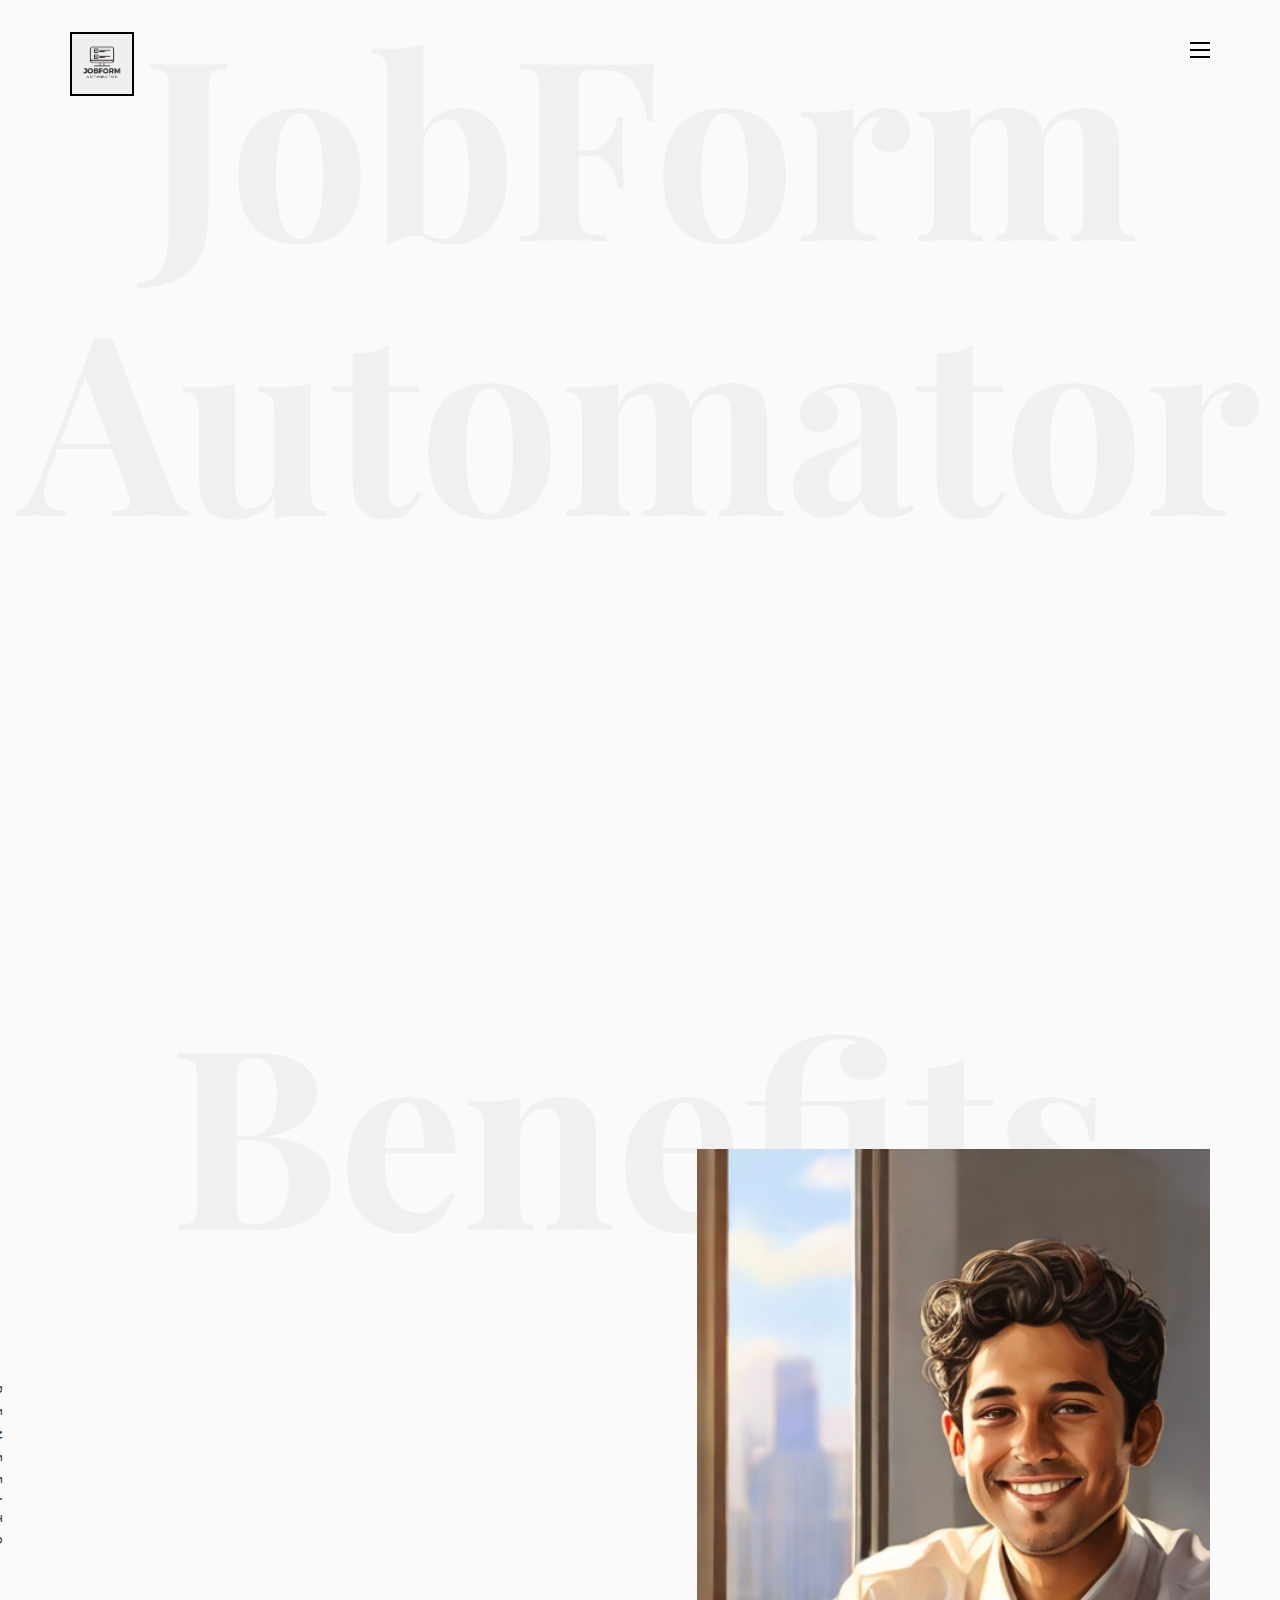
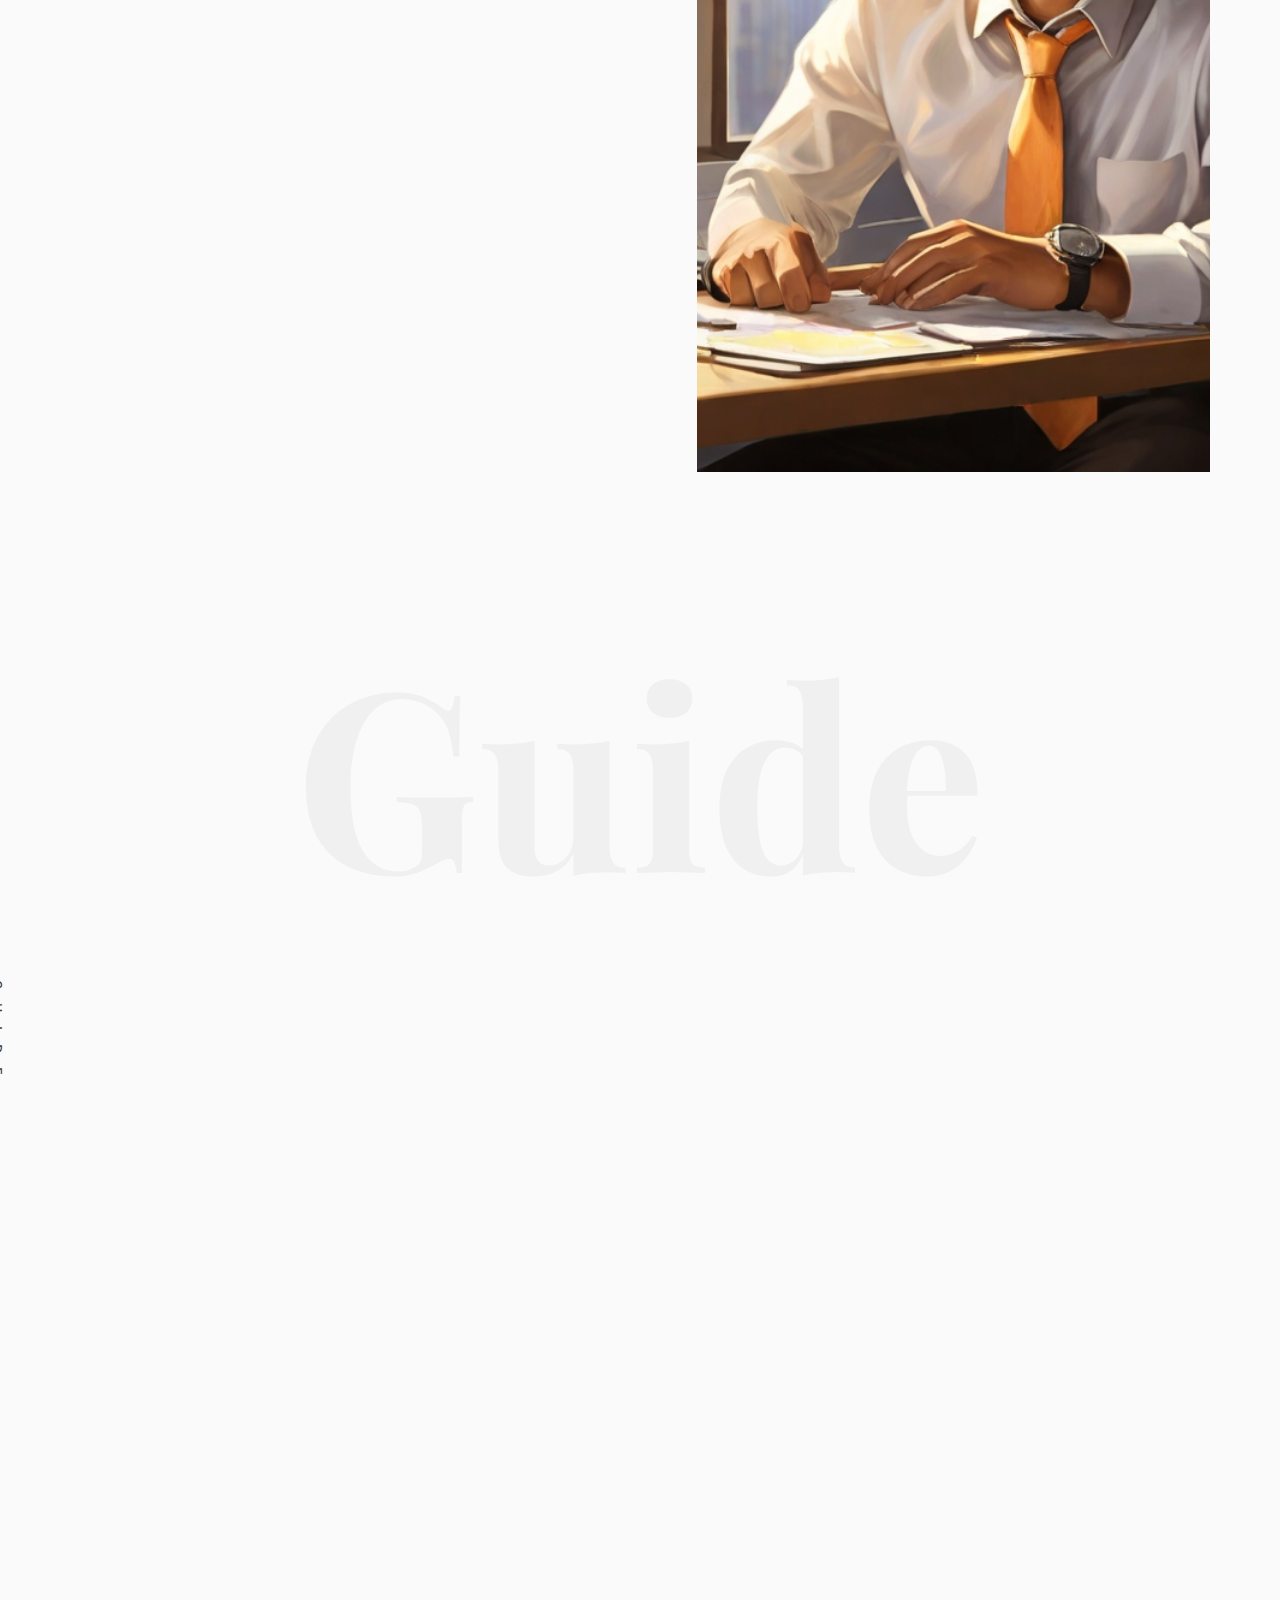
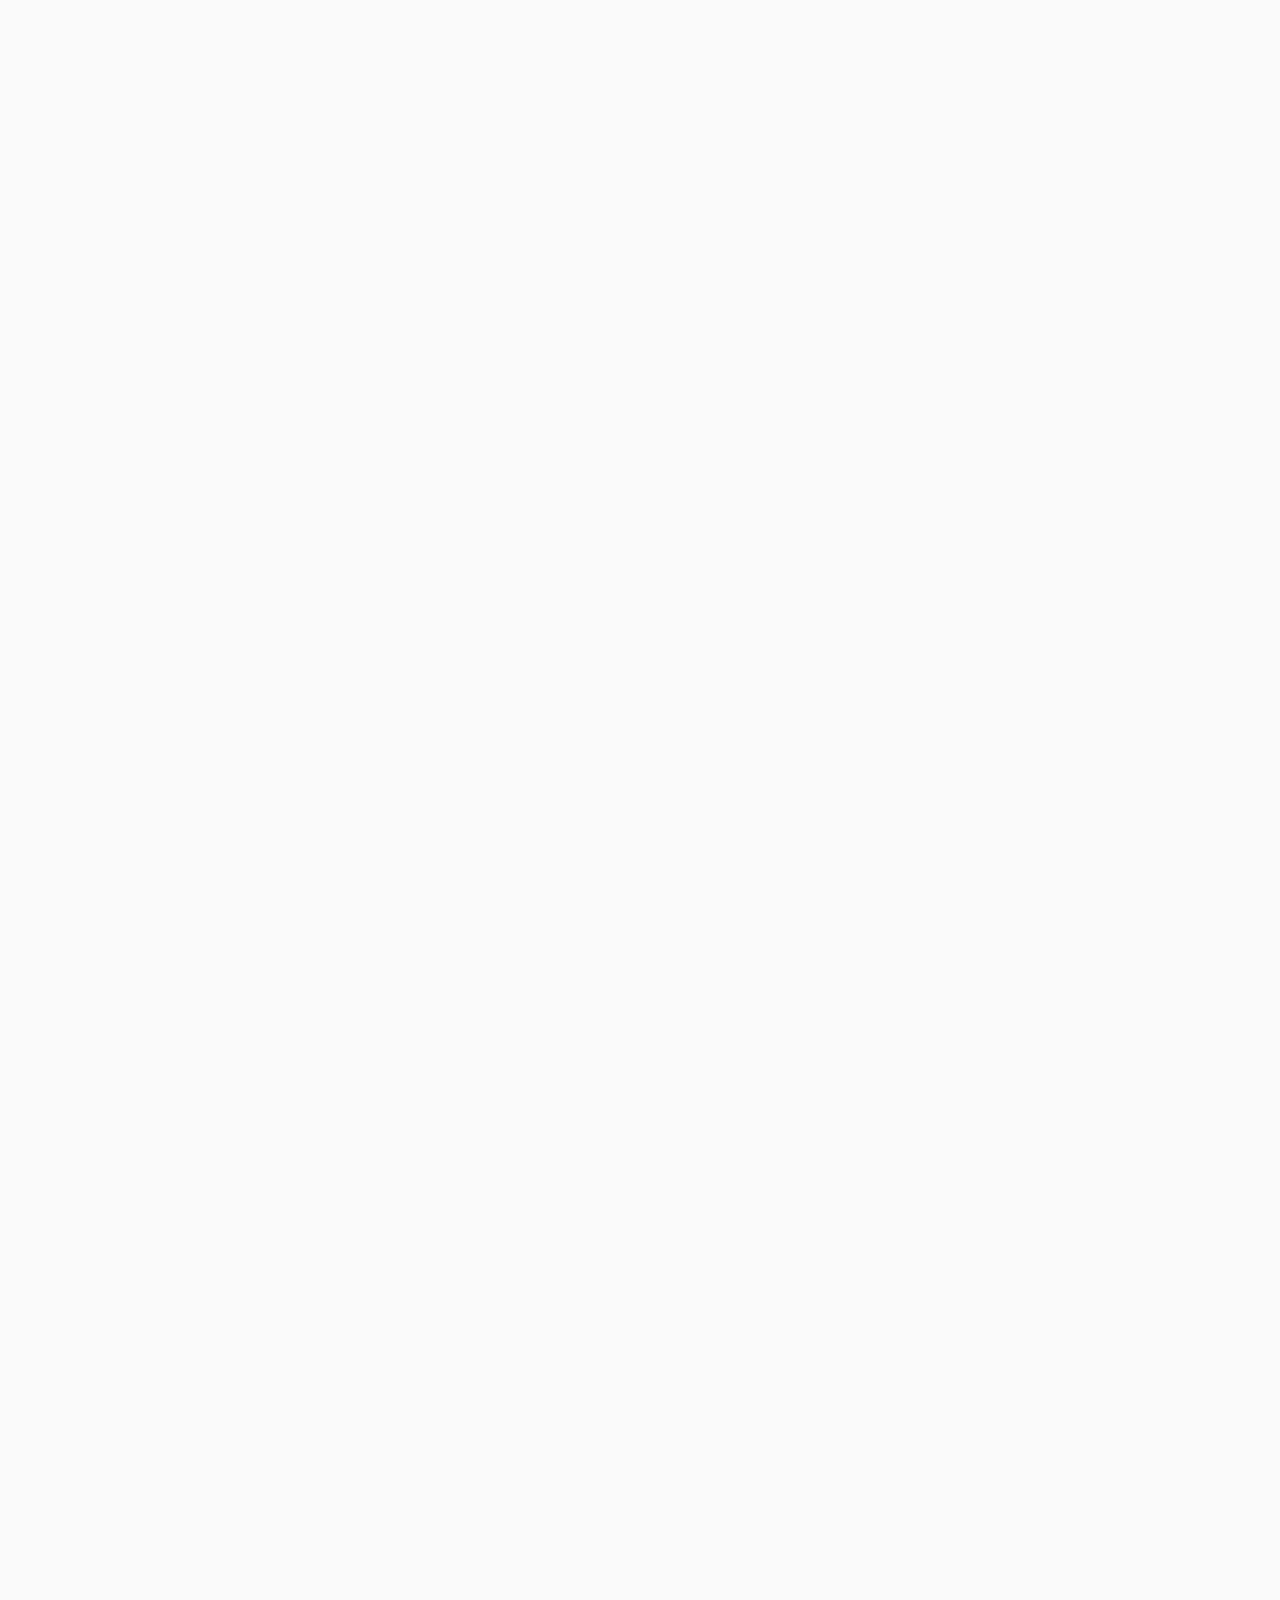
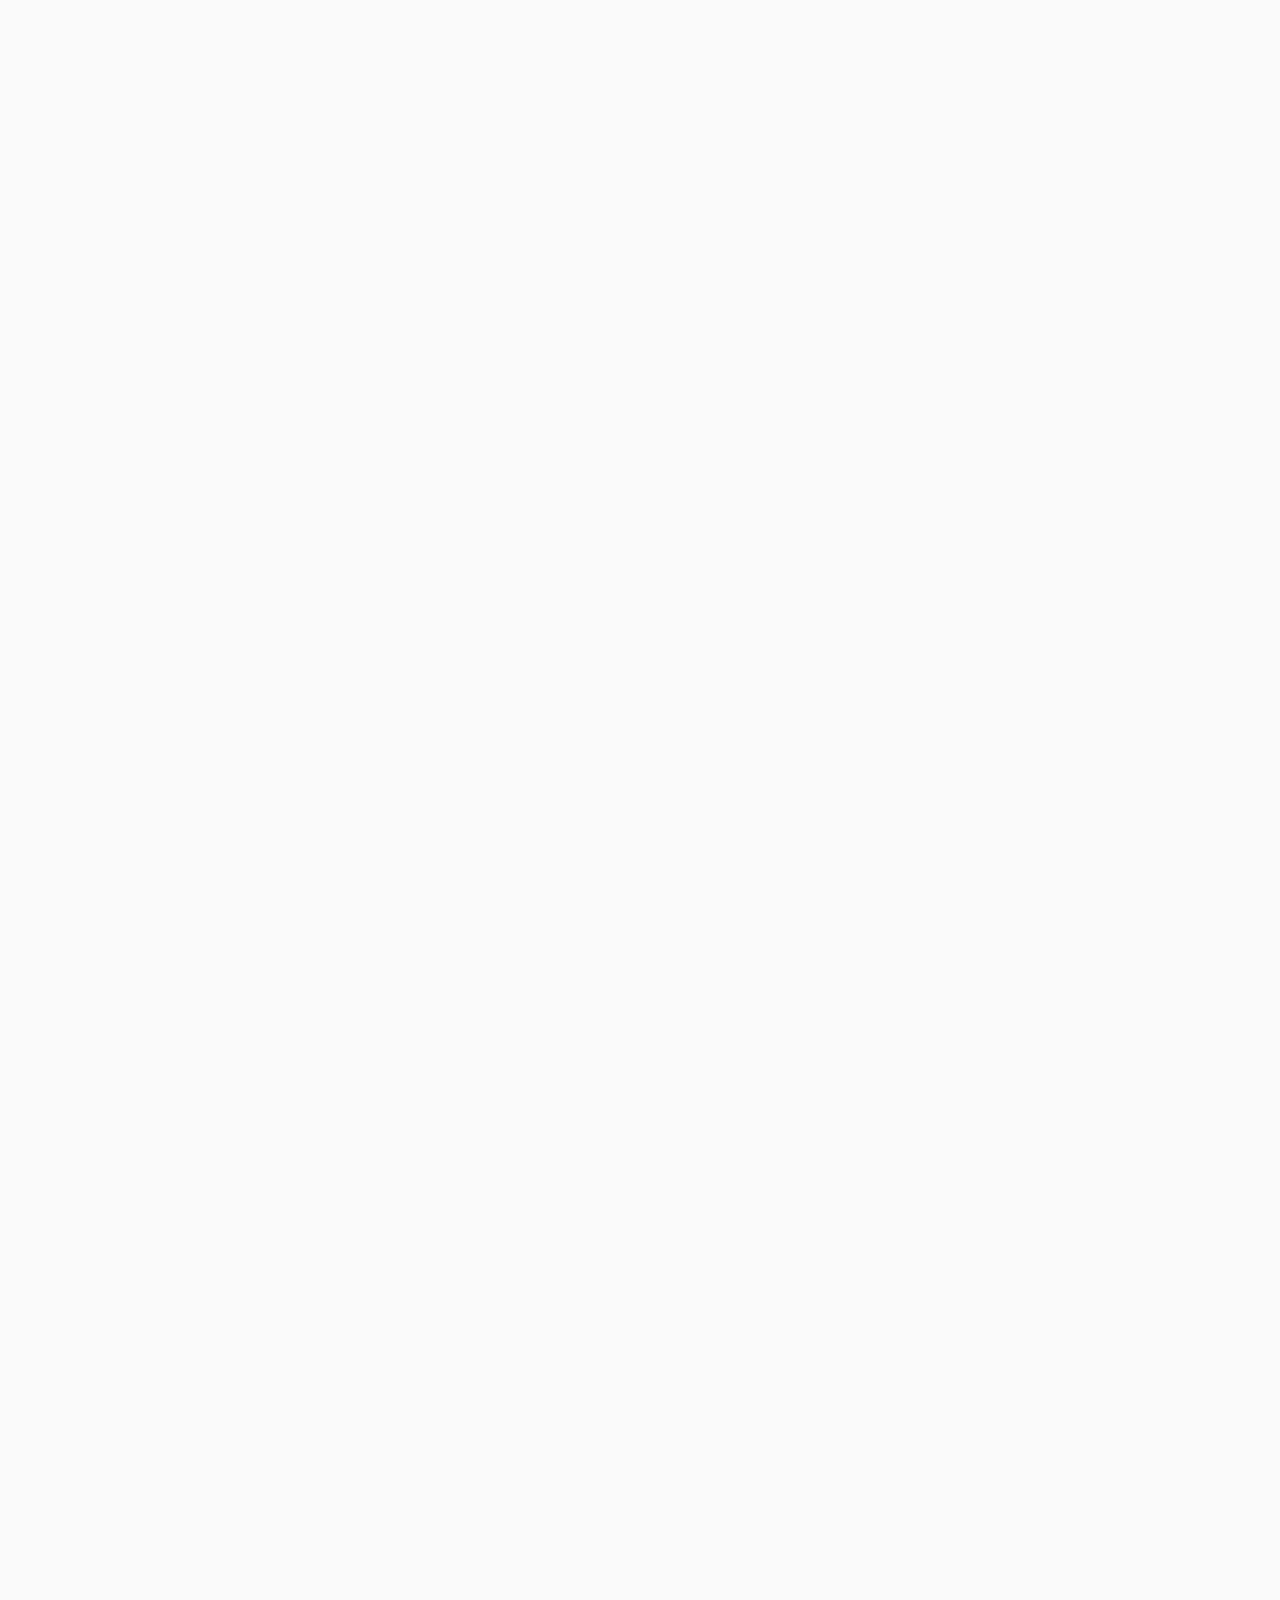
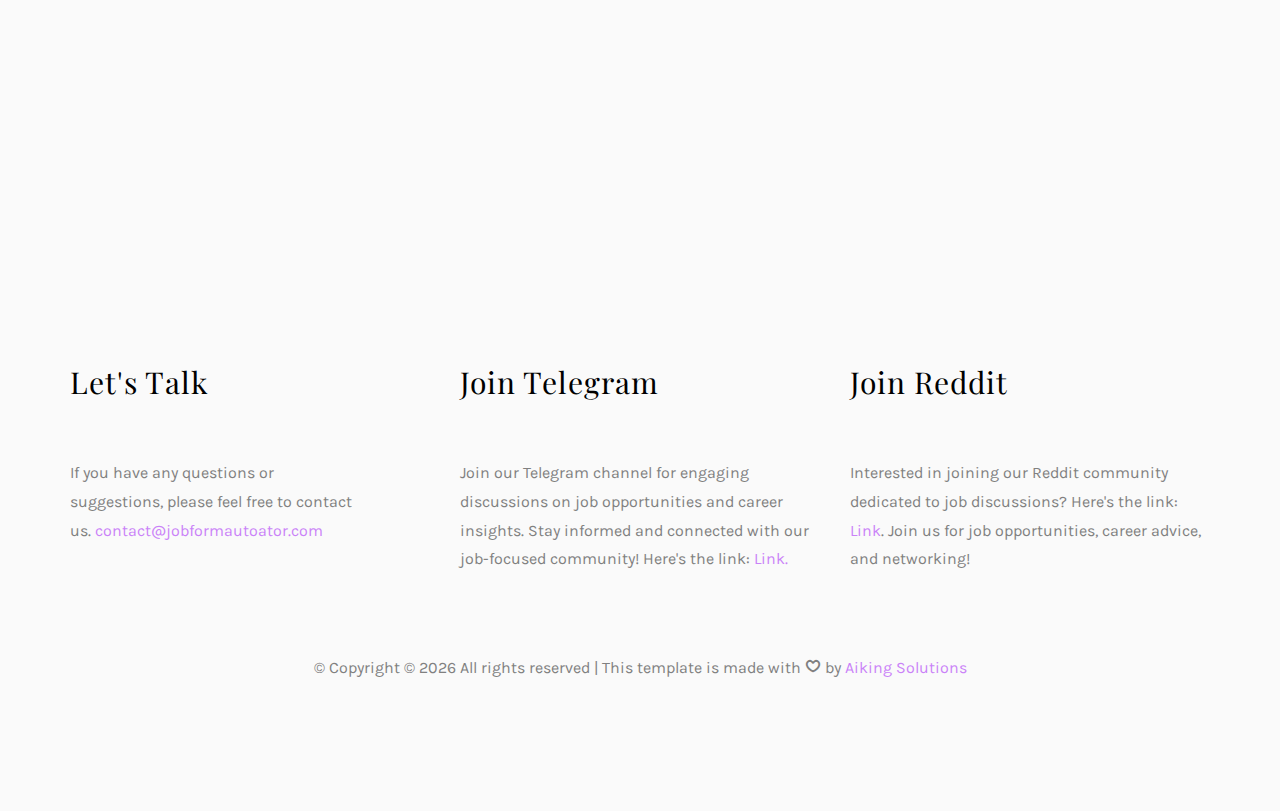
<file: intro.html>
<!DOCTYPE HTML>
<html>

<head>
	<meta charset="utf-8">
	<meta http-equiv="X-UA-Compatible" content="IE=edge">
	<title>JobForm Automator</title>
	<meta name="viewport" content="width=device-width, initial-scale=1">
	<meta name="description" content="" />
	<meta name="keywords" content="" />
	<meta name="author" content="" />

	<!-- Facebook and Twitter integration -->
	<meta property="og:title" content="" />
	<meta property="og:image" content="" />
	<meta property="og:url" content="" />
	<meta property="og:site_name" content="" />
	<meta property="og:description" content="" />
	<meta name="twitter:title" content="" />
	<meta name="twitter:image" content="" />
	<meta name="twitter:url" content="" />
	<meta name="twitter:card" content="" />

	<!-- Place favicon.ico and apple-touch-icon.png in the root directory -->
	<link rel="icon" href="images/logo.png" type="image/x-icon">

	<link href="https://fonts.googleapis.com/css?family=Karla:400,700" rel="stylesheet">
	<link href="https://fonts.googleapis.com/css?family=Playfair+Display:400,400i,700" rel="stylesheet">

	<!-- Animate.css -->
	<link rel="stylesheet" href="css/animate.css">
	<!-- Icomoon Icon Fonts-->
	<link rel="stylesheet" href="css/icomoon.css">
	<!-- Bootstrap  -->
	<link rel="stylesheet" href="css/bootstrap.css">
	<!-- Owl Carousel -->
	<link rel="stylesheet" href="css/owl.carousel.min.css">
	<link rel="stylesheet" href="css/owl.theme.default.min.css">
	<!-- Magnific Popup -->
	<link rel="stylesheet" href="css/magnific-popup.css">

	<link rel="stylesheet" href="css/style.css">


	<!-- Modernizr JS -->
	<script src="js/modernizr-2.6.2.min.js"></script>
	<!-- FOR IE9 below -->
	<!--[if lt IE 9]>
	<script src="js/respond.min.js"></script>
	<![endif]-->

</head>

<body>

	<nav id="colorlib-main-nav" role="navigation">
		<a href="#" class="js-colorlib-nav-toggle colorlib-nav-toggle active"><i></i></a>
		<div class="js-fullheight colorlib-table">
			<div class="colorlib-table-cell js-fullheight">
				<div class="row">
					<div class="col-md-12">
						<ul>
							<li class="active"><a href="intro.html">Introduction</a></li>
							<li><a href="policy.html">Policy</a></li>
							<li><a href="contact.html">Contact</a></li>							
						</ul>
					</div>
				</div>
			</div>
		</div>
	</nav>

	<div id="colorlib-page">
		<header>
			<div class="container">
				<div class="row">
					<div class="col-md-12">
						<div class="colorlib-navbar-brand">
							<a class="colorlib-logo" href="index.html"><img src="images/logo.png" width="60"
									height="60"></a>
						</div>
						<a href="#" class="js-colorlib-nav-toggle colorlib-nav-toggle"><i></i></a>
					</div>
				</div>
			</div>
		</header>
		<div id="colorlib-about">
			<div class="container">
				<div class="row text-center">
					<h2 class="bold">JobForm Automator</h2>
				</div>
				<div class="row">
					<div class="col-md-5 animate-box">
						<div class="owl-carousel3">
							<div class="item">
								<img class="img-responsive about-img" src="images/about.jpg"
									alt="html5 bootstrap template by colorlib.com">
							</div>
							<div class="item">
								<img class="img-responsive about-img" src="images/about-2.png"
									alt="html5 bootstrap template by colorlib.com">
							</div>
						</div>
					</div>
					<div class="col-md-6 col-md-push-1 animate-box">
						<div class="about-desc">
							<div class="owl-carousel3">
								<div class="item">
									<h2><span>JobForm</span><span>Automator</span></h2>
								</div>
								<div class="item">
									<h2><span>For </span><span>JobSeekers</span></h2>
								</div>
							</div>
							<div class="desc">
								<div class="rotate">
									<h2 class="heading">About</h2>
								</div>
								<p>Are you tired of repeatedly entering your job application details? JobForm Automator
									is
									here to simplify your job hunt. This browser extension discreetly captures and
									securely stores your form data in the background as you fill out applications. When
									you're ready to apply again, simply press control+space, and JobForm Automator will
									effortlessly populate the fields with your previously saved information. Save time,
									reduce errors, and increase your chances of landing that dream job with JobForm
									Automator. Say goodbye to tedious form filling and hello to a more efficient job
									search!
								</p>
							</div>
						</div>
					</div>
				</div>
			</div>
		</div>
		<div id="colorlib-services">
			<div class="container">
				<div class="row text-center">
					<h2 class="bold">Benefits</h2>
				</div>
				<div class="row">
					<div class="col-md-12">
						<div class="services-flex">
							<div class="one-third">
								<div class="row">
									<div class="col-md-12 col-md-offset-0 animate-box intro-heading">
										<span>Benefits</span>
										<h2>Here Are Some Benefits</h2>
									</div>
								</div>
								<div class="row">
									<div class="col-md-12">
										<div class="rotate">
											<h2 class="heading">Benefits</h2>
										</div>
									</div>
									<div class="col-md-6">
										<div class="services animate-box">
											<h3>1 - Time Efficiency</h3>
											<ul>
												<li>JobForm Automator streamlines job applications by automatically
													filling input fields, so you can apply to many jobs quickly, giving
													you
													more time for gain skills and networking.</li>
											</ul>
										</div>
										<div class="services animate-box">
											<h3>3 - Error Minimization</h3>
											<ul>
												<li>With JobForm Automator, you'll reduce the chance
													of making mistakes or leaving out critical information in your
													applications.
													By using your stored data, the extension guarantees accuracy and
													consistency in all your job submissions.</li>
											</ul>
										</div>
									</div>
									<div class="col-md-6">
										<div class="services animate-box">
											<h3>2 - Data Security</h3>
											<ul>
												<li>Rest easy knowing that your sensitive information is
													securely stored and encrypted. JobForm Automator prioritizes data
													privacy, offering peace of mind in an age of online security
													concerns.</li>
											</ul>
										</div>
										<div class="services animate-box">
											<h3>4 - Account Deletion & Data Control</h3>
											<ul>
												<li>We prioritize data privacy. JobForm Automator lets you delete your
													account anytime, ensuring complete control over your stored
													information by permanently removing it from our servers.</li>
											</ul>
										</div>
									</div>
								</div>
							</div>
							<div class="one-forth services-img" style="background-image: url(images/servies.jpg);">
							</div>
						</div>
					</div>
				</div>
			</div>
		</div>

		<div id="colorlib-work">
			<div class="container">
				<div class="row text-center">
					<h2 class="bold">Guide</h2>
				</div>
				<div class="row">
					<div class="col-md-12 col-md-offset-0 text-center animate-box intro-heading">
						<span>Guide</span>
						<h2>Guide To Use Extension</h2>
					</div>
				</div>
				<div class="row">
					<div class="col-md-12">
						<div class="rotate">
							<h2 class="heading">Guide</h2>
						</div>
					</div>
				</div>
				<div class="row">
					<div class="col-md-12">
						<div class="work-entry animate-box">
							<a href="work.html" class="work-img" style="background-image: url(images/work1.png);">
								<div class="display-t">
									<div class="work-name">
										<h2>Sign In</h2>
									</div>
								</div>
							</a>
							<div class="col-md-4 col-md-offset-4">
								<div class="desc">
									<p>Login to Job Form Automator</p>
									<p class="read"><a href="#">Login</a></p>
								</div>
							</div>
						</div>
					</div>
					<div class="col-md-12">
						<div class="work-entry animate-box">saurabhbelote112@gmail.com
							<a href="work.html" class="work-img" style="background-image: url(images/work2.png);">
								<div class="display-t">
									<div class="work-name">
										<h2>Work in Background</h2>
									</div>
								</div>
							</a>
							<div class="col-md-4 col-md-offset-4">
								<div class="desc">
									<p>Let Extension work in Background and let save your data in back-end</p>
									<p class="read"><a href="#">Work in Background</a></p>
								</div>
							</div>
						</div>
					</div>
					<div class="col-md-12">
						<div class="work-entry animate-box">
							<a href="work.html" class="work-img" style="background-image: url(images/work3.png);">
								<div class="display-t">
									<div class="work-name">
										<h2>Control+Space</h2>
									</div>
								</div>
							</a>
							<div class="col-md-4 col-md-offset-4">
								<div class="desc">
									<p>Open new form let form get visible on the screen and press control+space your
										form get filled</p>
									<p class="read"><a href="#">Control+Space</a></p>
								</div>
							</div>
						</div>
					</div>
					<div class="col-md-12">
						<div class="work-entry animate-box">
							<a href="work.html" class="work-img" style="background-image: url(images/work-4.jpg);">
								<div class="display-t">
								</div>
							</a>
							<div class="col-md-4 col-md-offset-4">
								<div class="desc">
									<p>Unlock your dream job effortlessly with our upcoming features at just $5/month
										enabling full automation on LinkedIn and Indeed, supercharging your job
										application journey</p>
									<p class="read"><a href="#">Upcomming</a></p>
								</div>
							</div>
						</div>
					</div>
				</div>
			</div>
		</div>





		<footer>
			<div id="footer">
				<div class="container">
					<div class="row">
						<div class="col-md-4 col-pb-sm">
							<div class="row">
								<div class="col-md-10">
									<h2>Let's Talk</h2>
									<p>If you have any questions or suggestions, please feel free to contact us.
									<a href="https://mail.google.com/mail/u/0/?tab=rm&ogbl#inbox">contact@jobformautoator.com</a></p>
								</div>
							</div>
						</div>
						<div class="col-md-4 col-pb-sm">
							<h2>Join Telegram</h2>
							<p>Join our Telegram channel for engaging discussions on job opportunities and career
								insights. Stay informed and connected with our job-focused community! Here's the link:
								<a href="https://t.me/+aQ6HqaLf9GY1NTll">Link.</a></p>
						</div>
						<div class="col-md-4 col-pb-sm">
							<h2>Join Reddit</h2>
							<p>Interested in joining our Reddit community dedicated to job discussions? Here's the link:
								<a href="https://www.reddit.com/r/JobHelpBoard/">Link</a>. Join us for job opportunities, career advice, and
								networking!</p>
						</div>
					</div>
					<div class="row">
						<div class="col-md-12 text-center">
							<p>
								&copy;
								<!-- Link back to Colorlib can't be removed. Template is licensed under CC BY 3.0. -->
								Copyright &copy;
								<script>document.write(new Date().getFullYear());</script> All rights reserved | This
								template is made with <i class="icon-heart4" aria-hidden="true"></i> by <a
									href="https://aikingsolutions.com" target="_blank">Aiking Solutions</a>
								<!-- Link back to Colorlib can't be removed. Template is licensed under CC BY 3.0. -->
							</p>
						</div>
					</div>
				</div>
			</div>
		</footer>

	</div>

	<!-- jQuery -->
	<script src="js/jquery.min.js"></script>
	<!-- jQuery Easing -->
	<script src="js/jquery.easing.1.3.js"></script>
	<!-- Bootstrap -->
	<script src="js/bootstrap.min.js"></script>
	<!-- Waypoints -->
	<script src="js/jquery.waypoints.min.js"></script>
	<!-- Owl Carousel -->
	<script src="js/owl.carousel.min.js"></script>
	<!-- Magnific Popup -->
	<script src="js/jquery.magnific-popup.min.js"></script>
	<script src="js/magnific-popup-options.js"></script>

	<!-- Main JS (Do not remove) -->
	<script src="js/main.js"></script>

</body>

</html>
</file>
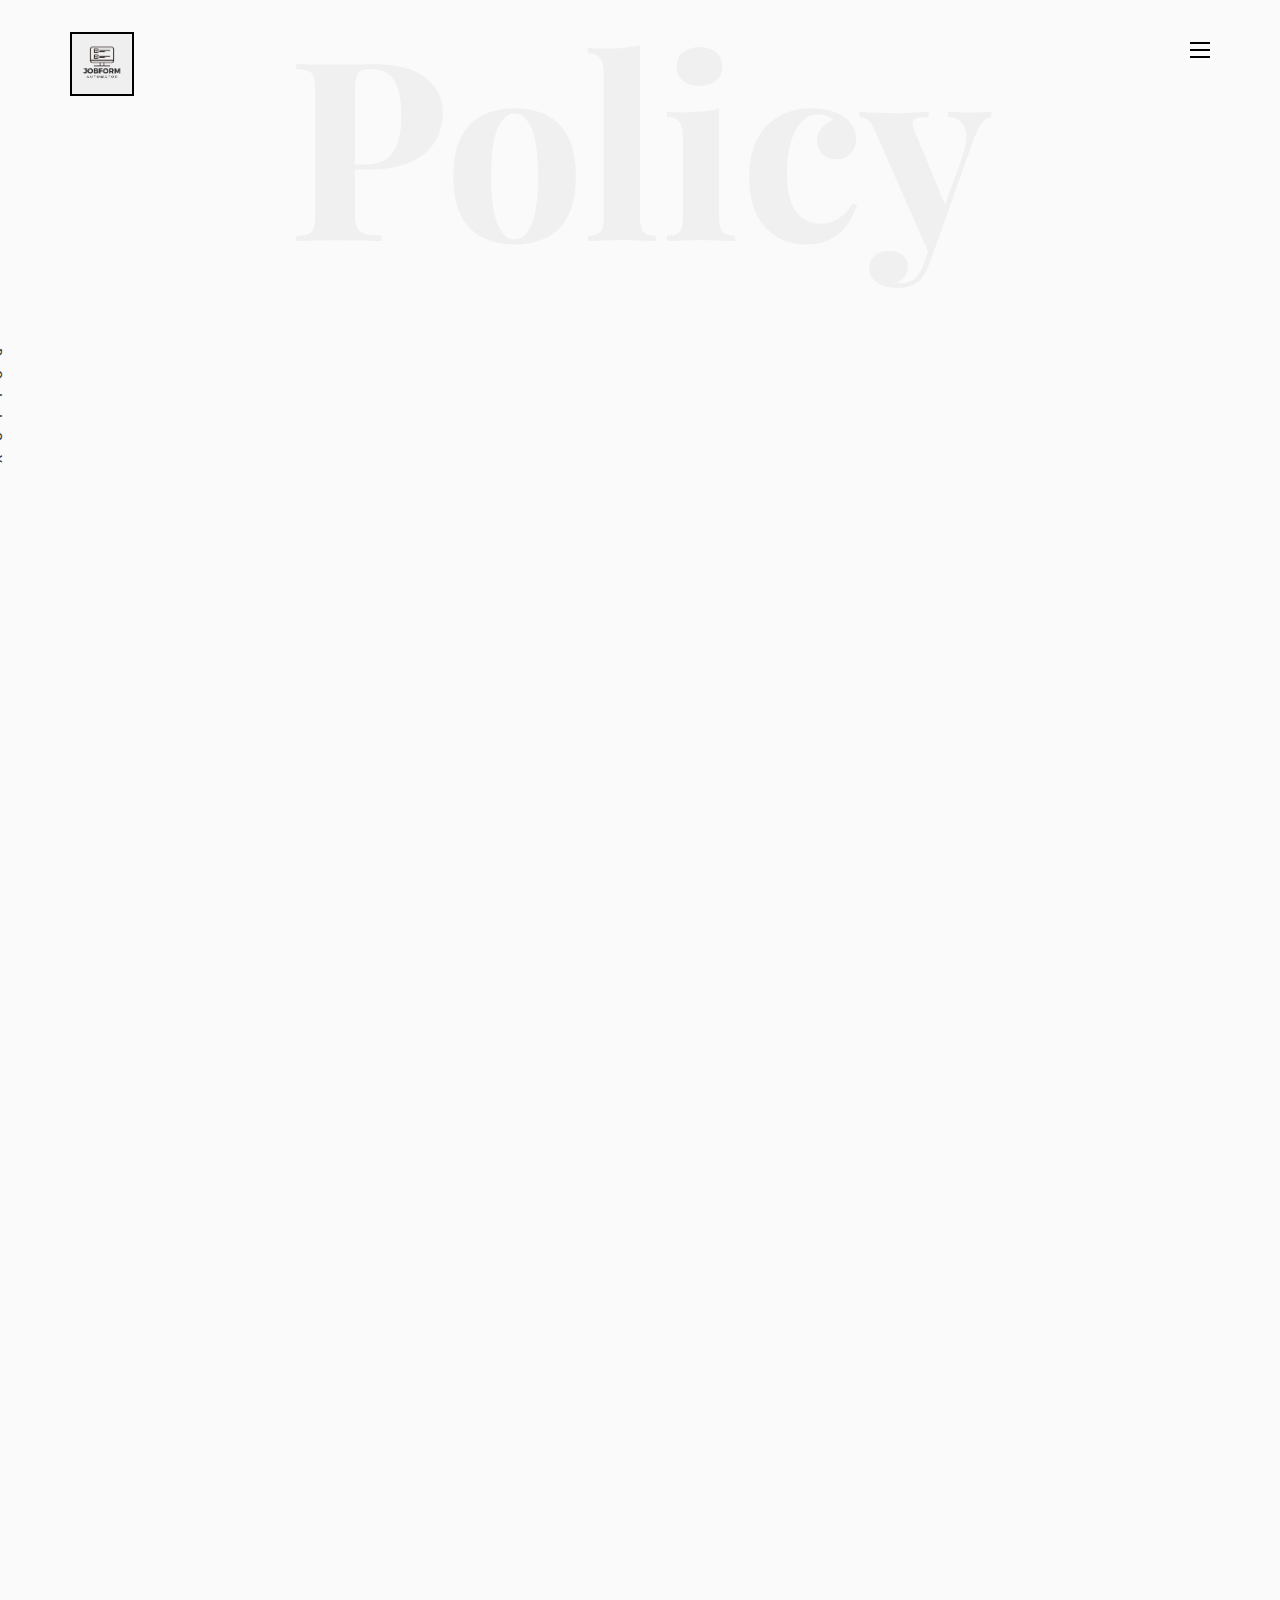
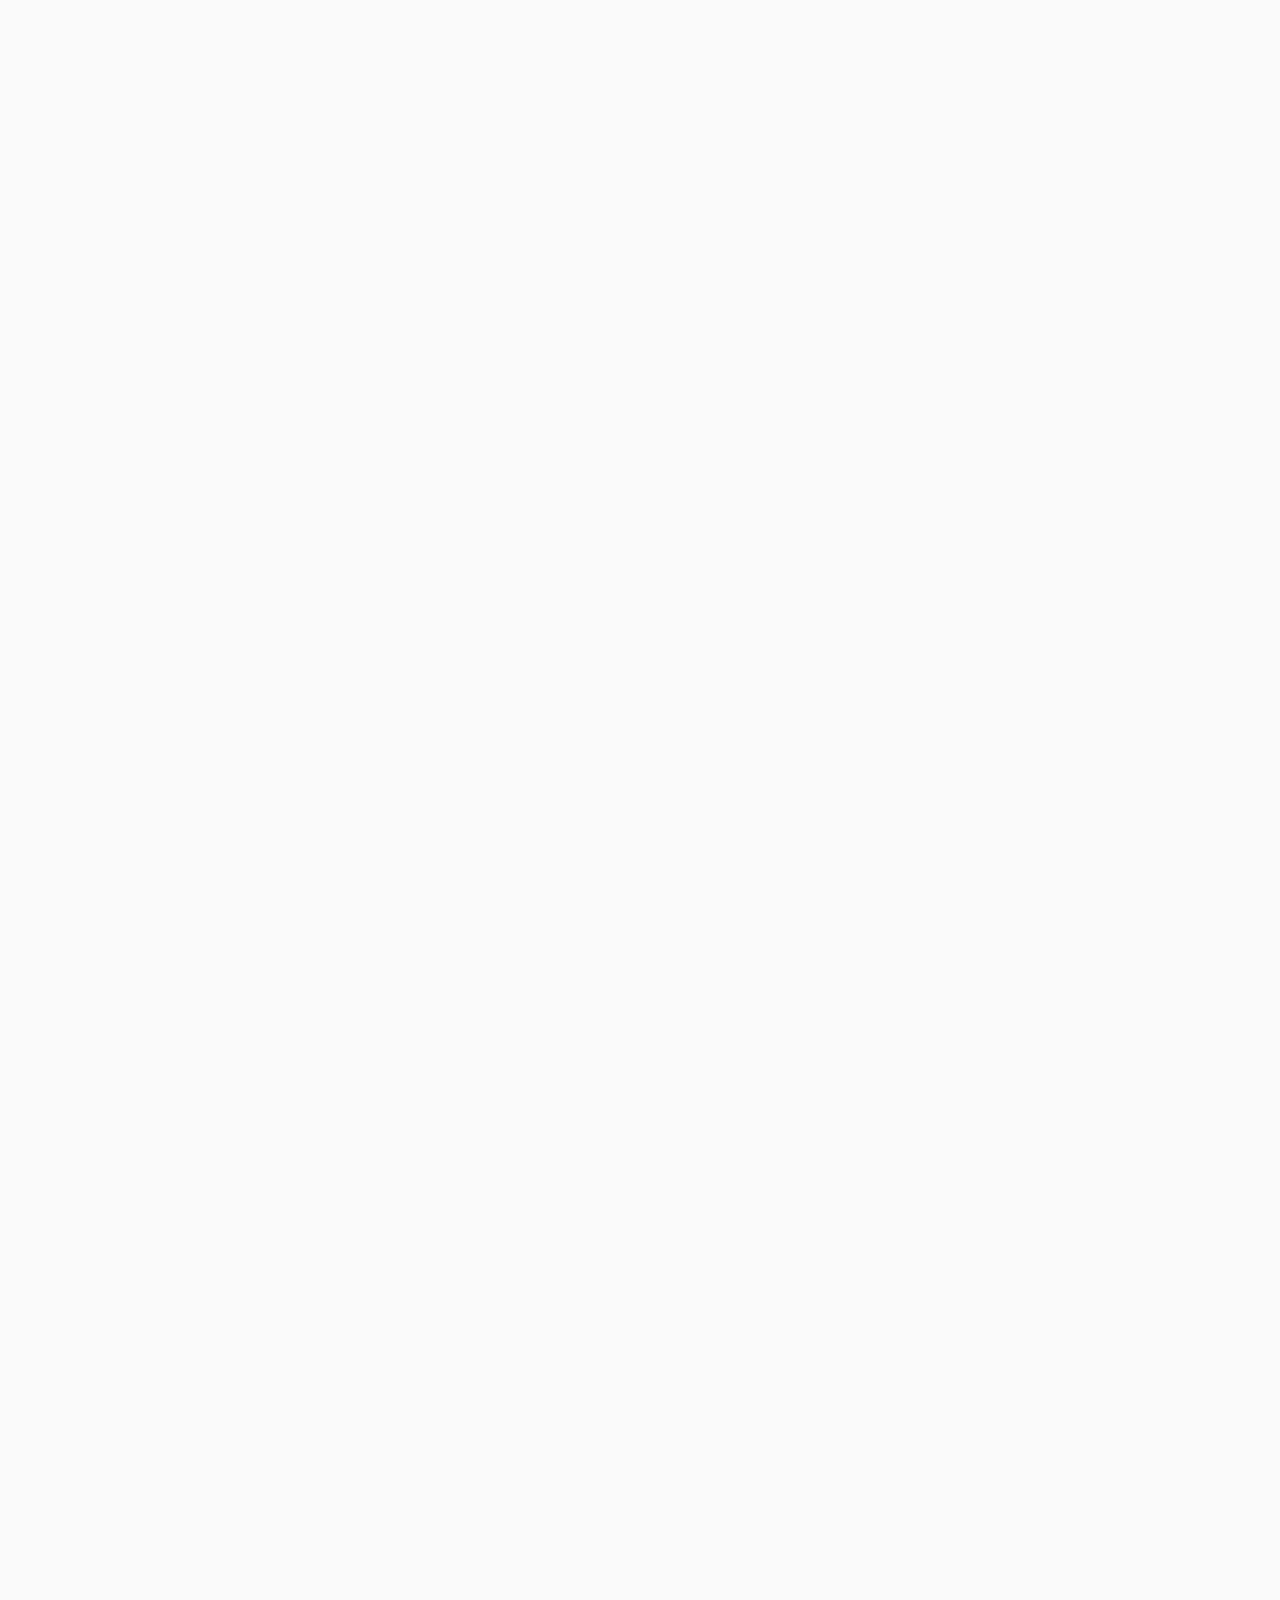
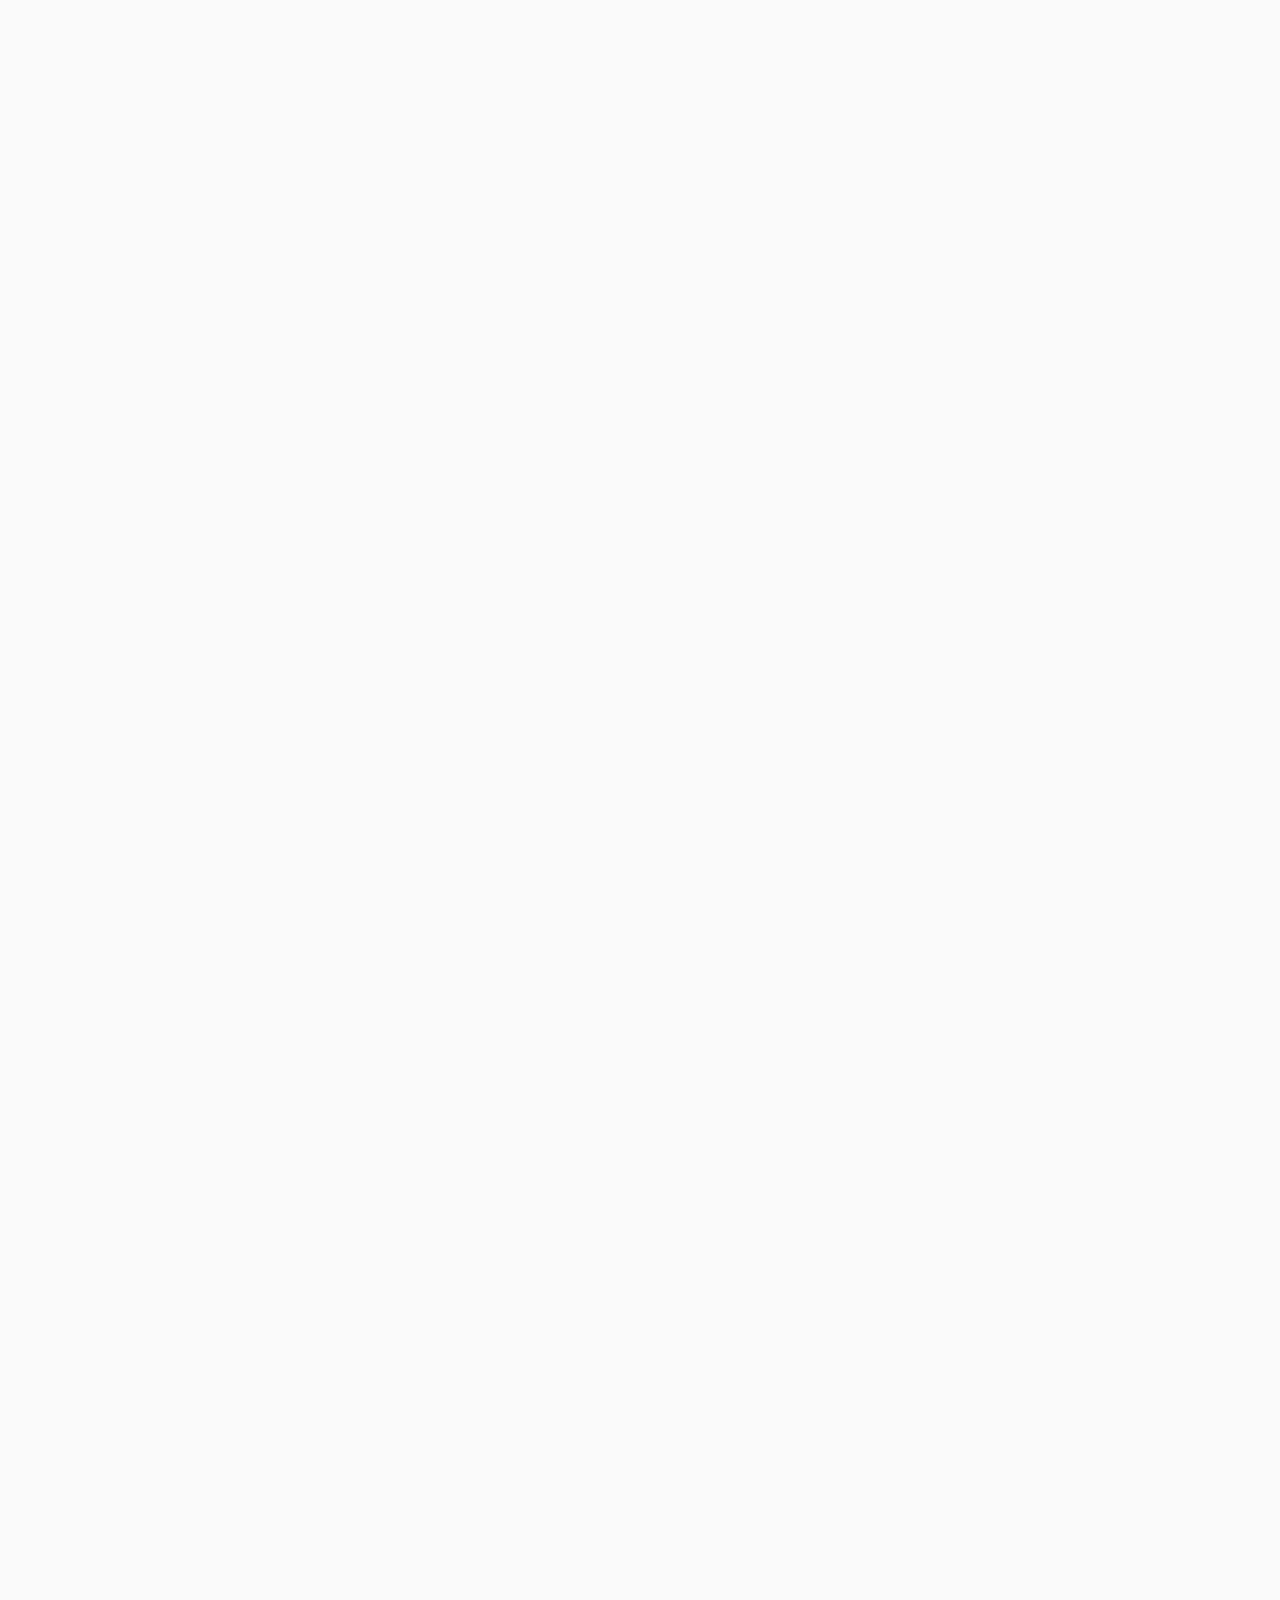
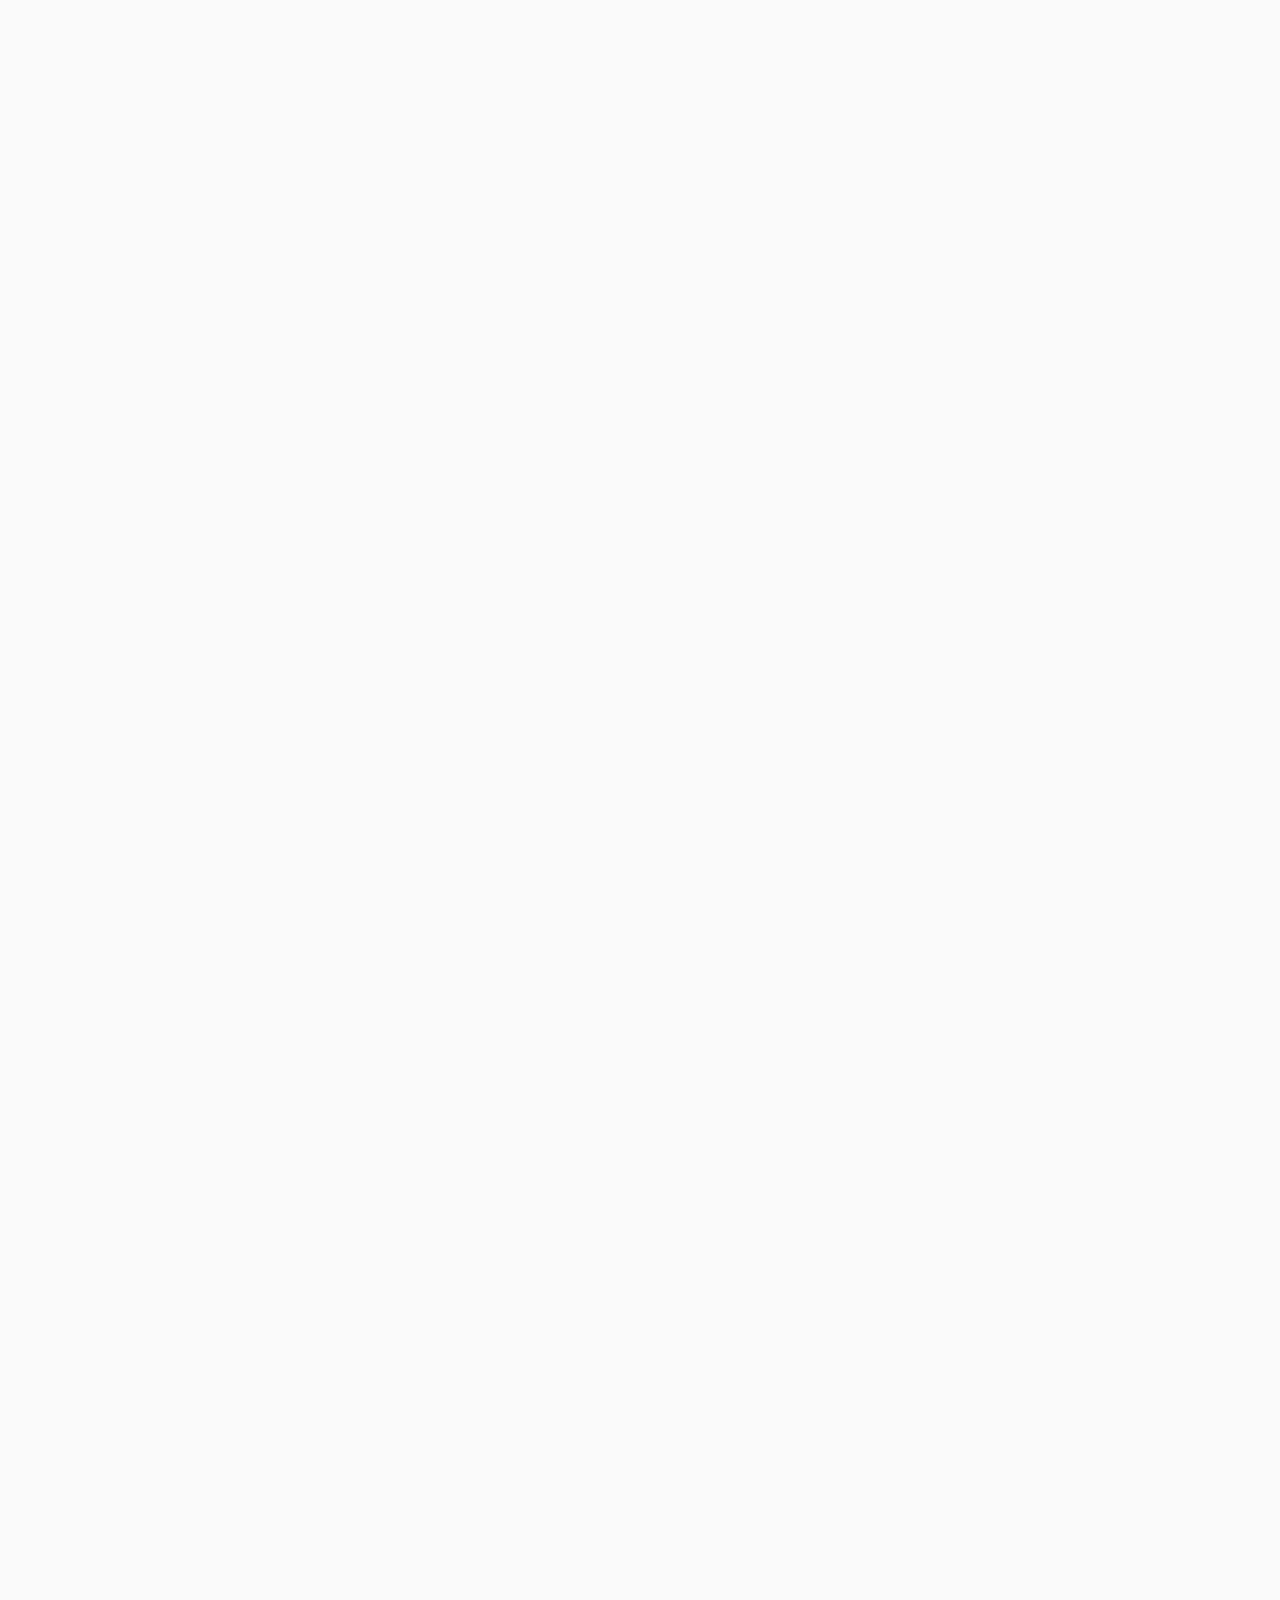
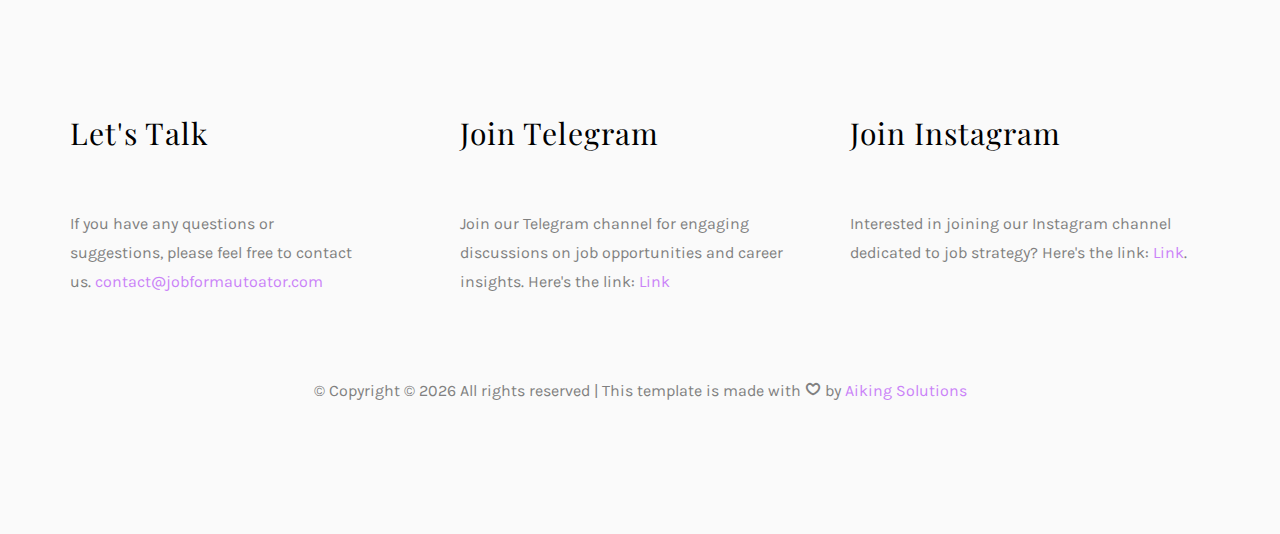
<file: policy.html>
<!DOCTYPE HTML>
<html>

<head>

	<meta charset="utf-8">
	<meta http-equiv="X-UA-Compatible" content="IE=edge">
	<title>JobForm Automator</title>
	<meta name="viewport" content="width=device-width, initial-scale=1">
	<meta name="description" content="JobForm Automator: Streamline Your Job Hunt with AI" />
	<meta name="keywords"
		content="JobForm Automator, job search, AI, privacy policy, security policy, payment solutions" />
	<meta name="author" content="Aiking Solutions" />

	<!-- Instagram Sharing Tags -->
	<meta property="og:title" content="JobForm Automator" />
	<meta property="og:image" content="https://www.jobformautoator.com/images/logo.png" />
	<meta property="og:description"
		content="Streamline Your Job Hunt with AI. Privacy and Security Policy, Effortless Payment Solutions, and more." />
	<meta property="og:url" content="https://www.jobformautoator.com" />



	<!-- Place favicon.ico and apple-touch-icon.png in the root directory -->
	<link rel="icon" href="images/logo.png" type="image/x-icon">

	<link href="https://fonts.googleapis.com/css?family=Karla:400,700" rel="stylesheet">
	<link href="https://fonts.googleapis.com/css?family=Playfair+Display:400,400i,700" rel="stylesheet">

	<!-- Animate.css -->
	<link rel="stylesheet" href="css/animate.css">
	<!-- Icomoon Icon Fonts-->
	<link rel="stylesheet" href="css/icomoon.css">
	<!-- Bootstrap  -->
	<link rel="stylesheet" href="css/bootstrap.css">
	<!-- Owl Carousel -->
	<link rel="stylesheet" href="css/owl.carousel.min.css">
	<link rel="stylesheet" href="css/owl.theme.default.min.css">
	<!-- Magnific Popup -->
	<link rel="stylesheet" href="css/magnific-popup.css">

	<link rel="stylesheet" href="css/style.css">


	<!-- Modernizr JS -->
	<script src="js/modernizr-2.6.2.min.js"></script>
	<!-- FOR IE9 below -->
	<!--[if lt IE 9]>
	<script src="js/respond.min.js"></script>
	<![endif]-->
	<!-- Google tag (gtag.js) -->
	<script async src="https://www.googletagmanager.com/gtag/js?id=G-MLWBNEPHF4">
	</script>
	<script>
		window.dataLayer = window.dataLayer || [];
		function gtag() { dataLayer.push(arguments); }
		gtag('js', new Date());

		gtag('config', 'G-MLWBNEPHF4');
	</script>

</head>

<body>

	<nav id="colorlib-main-nav" role="navigation">
		<a href="#" class="js-colorlib-nav-toggle colorlib-nav-toggle active"><i></i></a>
		<div class="js-fullheight colorlib-table">
			<div class="colorlib-table-cell js-fullheight">
				<div class="row">
					<div class="col-md-12">
						<ul>
							<li class="active"><a href="index.html">Introduction</a></li>
							<li><a href="bot.html">JobForm Automator Bot</a></li>
							<li><a href="policy.html">Policy</a></li>
							<li><a href="contact.html">Contact</a></li>
						</ul>
					</div>
				</div>
			</div>
		</div>
	</nav>

	<div id="colorlib-page">
		<header>
			<div class="container">
				<div class="row">
					<div class="col-md-12">
						<div class="colorlib-navbar-brand">
							<a class="colorlib-logo" href="index.html"><img src="images/logo.png" width="60"
									height="60"></a>
						</div>
						<a href="#" class="js-colorlib-nav-toggle colorlib-nav-toggle"><i></i></a>
					</div>
				</div>
			</div>
		</header>
		<div id="colorlib-work">
			<div class="container">
				<div class="row text-center">
					<h2 class="bold">Policy</h2>
				</div>
				<div class="row">
					<div class="col-md-12 col-md-offset-0 text-center animate-box intro-heading">
						<span>POLICY</span>
						<h2>Privacy and Security Policy</h2>
					</div>
				</div>
				<div class="row">
					<div class="col-md-12">
						<div class="rotate">
							<h2 class="heading">policy</h2>
						</div>
					</div>
				</div>
				<div class="row">
					<div class="col-md-12">
						<div class="work-entry animate-box">
							<a class="work-img" style="background-image: url(images/privacy.jpg);">
							</a>
							<div class="col-md-8 col-md-offset-2">
								<div class="desc">
									<h2>Privacy and Security Policy for JobForm Automator</h2>
									<p>Introduction:<br>

										Welcome to JobForm Automator! We are committed to protecting your privacy and
										ensuring the security of your data while you use our browser extension. This
										Privacy and Security Policy explains how we collect, use, and safeguard your
										information. By using our extension, you consent to the practices described in
										this policy.<br>

									</p>
									<p>
										Information We Collect:<br>

										1. User-Provided Information:<br>
										- When you register or use our extension, we may collect the following
										information:<br>
										- Your name<br>
										- Email address<br>
										- Google OAuth ID<br>

										2. Automatically Collected Information:<br>
										- We may collect information when you are filling the form:<br>
										- Information you fill on job posting web pages.<br>
										- Information you fill on linkedin , Indeed.<br>


									</p>
									<p>How We Use Your Information:<br>

										We use the information we collect for the following purposes:<br>

										1. Authentication: To verify your identity and provide you access to our
										extension.<br>

										2. Extension Functionality: To enable the core functionality of our extension,
										including data capture and filling.<br>

										3. Communication: To send you important notifications, updates, and support
										responses.<br>

										4. Improvement: To analyze user behavior and feedback to improve our extension's
										features and user experience.<br>
									</p>
									<img class="img-responsive" src="images/security.jpg"
										alt="html5 bootstrap template by colorlib.com"><br>

									<p>Data Security:<br>

										We take the security of your data seriously:<br>

										1. Encryption: User data is encrypted both in transit and at rest.<br>

										2. Access Control: Only authorized personnel have access to user data, and
										access is limited to what is necessary for providing support and maintaining the
										extension.<br>

										3. Data Backup: Regular backups of user data are maintained to prevent data
										loss.<br>

										4. Third-party Services: We carefully select and monitor third-party services
										and providers to ensure they meet security and privacy standards.<br>

									</p>
									<p>Your Choices:<br>

										1. Account Deletion: You can request the deletion of your account and associated
										data at any time.<br>

										2. Data Access: You can request access to the data we hold about you.<br>

									</p>
									<img class="img-responsive" src="images/ads.jpg"
										alt="html5 bootstrap template by colorlib.com"><br>
									<h2>Policy Disclosure: Injection of Ads on job form pages</h2>
									<p>Introduction:<br>

										we are committed to providing our users with the best
										possible service and ensuring the sustainability of our platform. To support
										these goals, we have implemented a policy to disclose the use of content scripts
										that may inject advertisements into certain parts of website you fill for jobs.
										This
										disclosure aims to inform our users about the presence of ads and how they may
										encounter them while using our extension. We believe in transparency and want to
										ensure that you have a clear understanding of our practices.<br>
									</p>
									<p>Points of Disclosure:<br>
										Advertisement Integration for Monetization:<br>

										1. To continue offering our services without charge to our users, we rely on
										advertising revenue as one of our sources of income. As a part of this strategy,
										we may use content scripts to inject advertisements into specific areas of
										websites.<br>
										2. These ads help us generate revenue, which, in turn, allows us to maintain and
										improve our services, develop new features, and provide customer support. By
										using our platform, you are indirectly supporting its sustainability.<br>
									</p>
									<p>Transparency in Ad Placement:<br>

										1. We understand the importance of clarity when it comes to advertising on our
										platform. Ads injected through content scripts will be clearly marked as such.
										You will easily recognize them as distinct from our regular content.<br>
										2. While filling out forms, or using our services,
										you
										may encounter these ads. Please be aware that they are presented with the
										intention of supporting our free services.<br>
									</p>
									<p>Prioritizing User Experience:<br>

										1. Your experience on our platform is of utmost importance to us. We are
										committed
										to ensuring that ads do not disrupt your browsing experience or hinder your
										ability to use our services.
										2. We actively monitor the performance and relevance of advertisements to
										maintain
										a balance between providing free services and delivering a seamless user
										experience. If you encounter any issues with ad placement or content, please do
										not hesitate to report them to us.<br>
									</p>

									<h2>Effortless Payment Solutions</h2>
									<p>Introduction:<br>

										JobForm Automator offers a convenient payment system for its services. Users
										can easily subscribe to the tool using popular payment methods, ensuring a
										smooth and secure transaction process. The focus is on providing a hassle-free
										payment experience, allowing users to quickly access the tool's features and
										streamline their job application process. For detailed information on the
										payment
										options and pricing, you can visit the JobForm Automator website.<br>
									</p>
									<p>Points of Disclosure:<br>

										Refund Policy for JobForm Automator <br>

										1. Satisfaction Guarantee: If you are not satisfied with our extension,
										we will refund your purchase amount.<br>

										2. Eligibility for Refund: Refunds are available for technical issues
										or if the service doesn't meet advertised standards.<br>

										3. Time Frame: Requests must be made within 14 days of purchase.<br>

										4. Requesting a Refund: Contact customer support with purchase details
										and reason for refund.<br>

										5. Refund Method: Refunds will be issued to the original payment method
										within 7 working days.<br>

										6. Non-Refundable Fees: Transaction fees or payment gateway
										charges are non-refundable.<br>

										7. Policy Amendments: Subject to change; review periodically.<br>
									</p>

									<h2>Policy for using Jobform Automator bot</h2>
									<p>Introduction:<br>

										JobForm Automator offers a convenient payment system for its services. Users
										can easily subscribe to the tool using popular payment methods, ensuring a
										smooth and secure transaction process. The focus is on providing a hassle-free
										payment experience, allowing users to quickly access the tool's features and
										streamline their job application process. For detailed information on the
										payment
										options and pricing, you can visit the JobForm Automator website.<br>
									</p>
									<p>Points of Disclosure:<br>

										Refund Policy for JobForm Automator <br>

										1. Satisfaction Guarantee: If you are not satisfied with our extension,
										we will refund your purchase amount.<br>

										2. Eligibility for Refund: Refunds are available for technical issues
										or if the service doesn't meet advertised standards.<br>

										3. Time Frame: Requests must be made within 14 days of purchase.<br>

										4. Requesting a Refund: Contact customer support with purchase details
										and reason for refund.<br>

										5. Refund Method: Refunds will be issued to the original payment method
										within 7 working days.<br>

										6. Non-Refundable Fees: Transaction fees or payment gateway
										charges are non-refundable.<br>

										7. Policy Amendments: Subject to change; review periodically.<br>
									</p>
									<p>Conclusion:<br>

										we believe in creating a transparent and trustworthy environment for our users.
										Our use of content scripts to inject ads is designed to support our goal of
										offering the best possible service while keeping it accessible to all. We value
										your feedback and encourage you to reach out to us with any questions or
										concerns you may have about this policy or your experience on our extension.<br>

										Thank you for being a part of our community, and we appreciate your continued
										support.<br>
									</p>
									<p class="read"><a href="#">Oct 03 2023</a></p>
								</div>
							</div>
						</div>
					</div>
				</div>
			</div>
		</div>

		<footer>
			<div id="footer">
				<div class="container">
					<div class="row">
						<div class="col-md-4 col-pb-sm">
							<div class="row">
								<div class="col-md-10">
									<h2>Let's Talk</h2>
									<p>If you have any questions or suggestions, please feel free to contact us.
										<a
											href="https://mail.google.com/mail/u/0/?tab=rm&ogbl#inbox">contact@jobformautoator.com</a>
									</p>
								</div>
							</div>
						</div>
						<div class="col-md-4 col-pb-sm">
							<h2>Join Telegram</h2>
							<p>Join our Telegram channel for engaging discussions on job opportunities and career
								insights. Here's the link:
								<a href="https://t.me/Job_Interview_Preparation">Link</a>
							</p>
						</div>
						<div class="col-md-4 col-pb-sm">
							<h2>Join Instagram</h2>
							<p>Interested in joining our Instagram channel dedicated to job strategy? Here's the link:
								<a href="https://www.instagram.com/jobtipsofficial/?hl=en">Link</a>.
							</p>
						</div>
					</div>
					<div class="row">
						<div class="col-md-12 text-center">
							<p>
								&copy;
								<!-- Link back to Colorlib can't be removed. Template is licensed under CC BY 3.0. -->
								Copyright &copy;
								<script>document.write(new Date().getFullYear());</script> All rights reserved | This
								template is made with <i class="icon-heart4" aria-hidden="true"></i> by <a
									href="https://aikingsolutions.com" target="_blank">Aiking Solutions</a>
								<!-- Link back to Colorlib can't be removed. Template is licensed under CC BY 3.0. -->
							</p>
						</div>
					</div>
				</div>
			</div>
		</footer>


	</div>

	<!-- jQuery -->
	<script src="js/jquery.min.js"></script>
	<!-- jQuery Easing -->
	<script src="js/jquery.easing.1.3.js"></script>
	<!-- Bootstrap -->
	<script src="js/bootstrap.min.js"></script>
	<!-- Waypoints -->
	<script src="js/jquery.waypoints.min.js"></script>
	<!-- Owl Carousel -->
	<script src="js/owl.carousel.min.js"></script>
	<!-- Magnific Popup -->
	<script src="js/jquery.magnific-popup.min.js"></script>
	<script src="js/magnific-popup-options.js"></script>

	<!-- Main JS (Do not remove) -->
	<script src="js/main.js"></script>

</body>

</html>
</file>
<file: css/icomoon.css>
[class^="icon-"], [class*=" icon-"] {
  /* use !important to prevent issues with browser extensions that change fonts */
  font-family: 'icomoon' !important;
  speak: none;
  font-style: normal;
  font-weight: normal;
  font-variant: normal;
  text-transform: none;
  line-height: 1;

  /* Better Font Rendering =========== */
  -webkit-font-smoothing: antialiased;
  -moz-osx-font-smoothing: grayscale;
}

.icon-activity:before {
  content: "\e900";
}
.icon-airplay:before {
  content: "\e901";
}
.icon-alert-circle:before {
  content: "\e902";
}
.icon-alert-octagon:before {
  content: "\e903";
}
.icon-alert-triangle:before {
  content: "\e904";
}
.icon-align-center:before {
  content: "\e905";
}
.icon-align-justify:before {
  content: "\e906";
}
.icon-align-left:before {
  content: "\e907";
}
.icon-align-right:before {
  content: "\e908";
}
.icon-anchor:before {
  content: "\e909";
}
.icon-aperture:before {
  content: "\e90a";
}
.icon-arrow-down3:before {
  content: "\e90b";
}
.icon-arrow-down-circle:before {
  content: "\e90c";
}
.icon-arrow-down-left3:before {
  content: "\e90d";
}
.icon-arrow-down-right3:before {
  content: "\e90e";
}
.icon-arrow-left3:before {
  content: "\e90f";
}
.icon-arrow-left-circle:before {
  content: "\e910";
}
.icon-arrow-right3:before {
  content: "\e911";
}
.icon-arrow-right-circle:before {
  content: "\e912";
}
.icon-arrow-up3:before {
  content: "\e913";
}
.icon-arrow-up-circle:before {
  content: "\e914";
}
.icon-arrow-up-left3:before {
  content: "\e915";
}
.icon-arrow-up-right3:before {
  content: "\e916";
}
.icon-at-sign:before {
  content: "\e917";
}
.icon-award:before {
  content: "\e918";
}
.icon-bar-chart:before {
  content: "\e919";
}
.icon-bar-chart-2:before {
  content: "\e91a";
}
.icon-battery:before {
  content: "\e91b";
}
.icon-battery-charging:before {
  content: "\e91c";
}
.icon-bell2:before {
  content: "\e91d";
}
.icon-bell-off:before {
  content: "\e91e";
}
.icon-bluetooth:before {
  content: "\e91f";
}
.icon-bold2:before {
  content: "\e920";
}
.icon-book2:before {
  content: "\e921";
}
.icon-book-open:before {
  content: "\e922";
}
.icon-bookmark2:before {
  content: "\e923";
}
.icon-box:before {
  content: "\e924";
}
.icon-briefcase2:before {
  content: "\e925";
}
.icon-calendar2:before {
  content: "\e926";
}
.icon-camera2:before {
  content: "\e927";
}
.icon-camera-off:before {
  content: "\e928";
}
.icon-cast:before {
  content: "\e929";
}
.icon-check:before {
  content: "\e92a";
}
.icon-check-circle:before {
  content: "\e92b";
}
.icon-check-square:before {
  content: "\e92c";
}
.icon-chevron-down:before {
  content: "\e92d";
}
.icon-chevron-left:before {
  content: "\e92e";
}
.icon-chevron-right:before {
  content: "\e92f";
}
.icon-chevron-up:before {
  content: "\e930";
}
.icon-chevrons-down:before {
  content: "\e931";
}
.icon-chevrons-left:before {
  content: "\e932";
}
.icon-chevrons-right:before {
  content: "\e933";
}
.icon-chevrons-up:before {
  content: "\e934";
}
.icon-chrome2:before {
  content: "\e935";
}
.icon-circle:before {
  content: "\e936";
}
.icon-clipboard2:before {
  content: "\e937";
}
.icon-clock3:before {
  content: "\e938";
}
.icon-cloud2:before {
  content: "\e939";
}
.icon-cloud-drizzle:before {
  content: "\e93a";
}
.icon-cloud-lightning:before {
  content: "\e93b";
}
.icon-cloud-off:before {
  content: "\e93c";
}
.icon-cloud-rain:before {
  content: "\e93d";
}
.icon-cloud-snow:before {
  content: "\e93e";
}
.icon-code:before {
  content: "\e93f";
}
.icon-codepen2:before {
  content: "\e940";
}
.icon-command2:before {
  content: "\e941";
}
.icon-compass3:before {
  content: "\e942";
}
.icon-copy2:before {
  content: "\e943";
}
.icon-corner-down-left:before {
  content: "\e944";
}
.icon-corner-down-right:before {
  content: "\e945";
}
.icon-corner-left-down:before {
  content: "\e946";
}
.icon-corner-left-up:before {
  content: "\e947";
}
.icon-corner-right-down:before {
  content: "\e948";
}
.icon-corner-right-up:before {
  content: "\e949";
}
.icon-corner-up-left:before {
  content: "\e94a";
}
.icon-corner-up-right:before {
  content: "\e94b";
}
.icon-cpu:before {
  content: "\e94c";
}
.icon-credit-card2:before {
  content: "\e94d";
}
.icon-crop2:before {
  content: "\e94e";
}
.icon-crosshair:before {
  content: "\e94f";
}
.icon-database2:before {
  content: "\e950";
}
.icon-delete:before {
  content: "\e951";
}
.icon-disc:before {
  content: "\e952";
}
.icon-dollar-sign:before {
  content: "\e953";
}
.icon-download4:before {
  content: "\e954";
}
.icon-download-cloud:before {
  content: "\e955";
}
.icon-droplet2:before {
  content: "\e956";
}
.icon-edit:before {
  content: "\e957";
}
.icon-edit-2:before {
  content: "\e958";
}
.icon-edit-3:before {
  content: "\e959";
}
.icon-external-link:before {
  content: "\e95a";
}
.icon-eye2:before {
  content: "\e95b";
}
.icon-eye-off:before {
  content: "\e95c";
}
.icon-facebook3:before {
  content: "\e95d";
}
.icon-fast-forward:before {
  content: "\e95e";
}
.icon-feather:before {
  content: "\e95f";
}
.icon-file:before {
  content: "\e960";
}
.icon-file-minus:before {
  content: "\e961";
}
.icon-file-plus:before {
  content: "\e962";
}
.icon-file-text3:before {
  content: "\e963";
}
.icon-film2:before {
  content: "\e964";
}
.icon-filter2:before {
  content: "\e965";
}
.icon-flag2:before {
  content: "\e966";
}
.icon-folder2:before {
  content: "\e967";
}
.icon-folder-minus2:before {
  content: "\e968";
}
.icon-folder-plus2:before {
  content: "\e969";
}
.icon-git-branch:before {
  content: "\e96a";
}
.icon-git-commit:before {
  content: "\e96b";
}
.icon-git-merge:before {
  content: "\e96c";
}
.icon-git-pull-request:before {
  content: "\e96d";
}
.icon-github2:before {
  content: "\e96e";
}
.icon-gitlab:before {
  content: "\e96f";
}
.icon-globe:before {
  content: "\e970";
}
.icon-grid:before {
  content: "\e971";
}
.icon-hard-drive:before {
  content: "\e972";
}
.icon-hash:before {
  content: "\e973";
}
.icon-headphones2:before {
  content: "\e974";
}
.icon-heart2:before {
  content: "\e975";
}
.icon-help-circle:before {
  content: "\e976";
}
.icon-home4:before {
  content: "\e977";
}
.icon-image2:before {
  content: "\e978";
}
.icon-inbox:before {
  content: "\e979";
}
.icon-info2:before {
  content: "\e97a";
}
.icon-instagram2:before {
  content: "\e97b";
}
.icon-italic2:before {
  content: "\e97c";
}
.icon-layers:before {
  content: "\e97d";
}
.icon-layout:before {
  content: "\e97e";
}
.icon-life-buoy:before {
  content: "\e97f";
}
.icon-link2:before {
  content: "\e980";
}
.icon-link-2:before {
  content: "\e981";
}
.icon-linkedin3:before {
  content: "\e982";
}
.icon-list3:before {
  content: "\e983";
}
.icon-loader:before {
  content: "\e984";
}
.icon-lock2:before {
  content: "\e985";
}
.icon-log-in:before {
  content: "\e986";
}
.icon-log-out:before {
  content: "\e987";
}
.icon-mail5:before {
  content: "\e988";
}
.icon-map3:before {
  content: "\e989";
}
.icon-map-pin:before {
  content: "\e98a";
}
.icon-maximize:before {
  content: "\e98b";
}
.icon-maximize-2:before {
  content: "\e98c";
}
.icon-menu5:before {
  content: "\e98d";
}
.icon-message-circle:before {
  content: "\e98e";
}
.icon-message-square:before {
  content: "\e98f";
}
.icon-mic2:before {
  content: "\e990";
}
.icon-mic-off:before {
  content: "\e991";
}
.icon-minimize:before {
  content: "\e992";
}
.icon-minimize-2:before {
  content: "\e993";
}
.icon-minus2:before {
  content: "\e994";
}
.icon-minus-circle:before {
  content: "\e995";
}
.icon-minus-square:before {
  content: "\e996";
}
.icon-monitor:before {
  content: "\e997";
}
.icon-moon:before {
  content: "\e998";
}
.icon-more-horizontal:before {
  content: "\e999";
}
.icon-more-vertical:before {
  content: "\e99a";
}
.icon-move:before {
  content: "\e99b";
}
.icon-music2:before {
  content: "\e99c";
}
.icon-navigation:before {
  content: "\e99d";
}
.icon-navigation-2:before {
  content: "\e99e";
}
.icon-octagon:before {
  content: "\e99f";
}
.icon-package:before {
  content: "\e9a0";
}
.icon-paperclip:before {
  content: "\e9a1";
}
.icon-pause3:before {
  content: "\e9a2";
}
.icon-pause-circle:before {
  content: "\e9a3";
}
.icon-percent:before {
  content: "\e9a4";
}
.icon-phone2:before {
  content: "\e9a5";
}
.icon-phone-call:before {
  content: "\e9a6";
}
.icon-phone-forwarded:before {
  content: "\e9a7";
}
.icon-phone-incoming:before {
  content: "\e9a8";
}
.icon-phone-missed:before {
  content: "\e9a9";
}
.icon-phone-off:before {
  content: "\e9aa";
}
.icon-phone-outgoing:before {
  content: "\e9ab";
}
.icon-pie-chart2:before {
  content: "\e9ac";
}
.icon-play4:before {
  content: "\e9ad";
}
.icon-play-circle:before {
  content: "\e9ae";
}
.icon-plus2:before {
  content: "\e9af";
}
.icon-plus-circle:before {
  content: "\e9b0";
}
.icon-plus-square:before {
  content: "\e9b1";
}
.icon-pocket:before {
  content: "\e9b2";
}
.icon-power2:before {
  content: "\e9b3";
}
.icon-printer2:before {
  content: "\e9b4";
}
.icon-radio:before {
  content: "\e9b5";
}
.icon-refresh-ccw:before {
  content: "\e9b6";
}
.icon-refresh-cw:before {
  content: "\e9b7";
}
.icon-repeat:before {
  content: "\e9b8";
}
.icon-rewind:before {
  content: "\e9b9";
}
.icon-rotate-ccw:before {
  content: "\e9ba";
}
.icon-rotate-cw:before {
  content: "\e9bb";
}
.icon-rss3:before {
  content: "\e9bc";
}
.icon-save:before {
  content: "\e9bd";
}
.icon-scissors2:before {
  content: "\e9be";
}
.icon-search2:before {
  content: "\e9bf";
}
.icon-send:before {
  content: "\e9c0";
}
.icon-server:before {
  content: "\e9c1";
}
.icon-settings:before {
  content: "\e9c2";
}
.icon-share3:before {
  content: "\e9c3";
}
.icon-share-2:before {
  content: "\e9c4";
}
.icon-shield2:before {
  content: "\e9c5";
}
.icon-shield-off:before {
  content: "\e9c6";
}
.icon-shopping-bag:before {
  content: "\e9c7";
}
.icon-shopping-cart:before {
  content: "\e9c8";
}
.icon-shuffle2:before {
  content: "\e9c9";
}
.icon-sidebar:before {
  content: "\e9ca";
}
.icon-skip-back:before {
  content: "\e9cb";
}
.icon-skip-forward:before {
  content: "\e9cc";
}
.icon-slack:before {
  content: "\e9cd";
}
.icon-slash:before {
  content: "\e9ce";
}
.icon-sliders:before {
  content: "\e9cf";
}
.icon-smartphone:before {
  content: "\e9d0";
}
.icon-speaker:before {
  content: "\e9d1";
}
.icon-square:before {
  content: "\e9d2";
}
.icon-star:before {
  content: "\e9d3";
}
.icon-stop-circle:before {
  content: "\e9d4";
}
.icon-sun2:before {
  content: "\e9d5";
}
.icon-sunrise:before {
  content: "\e9d6";
}
.icon-sunset:before {
  content: "\e9d7";
}
.icon-tablet2:before {
  content: "\e9d8";
}
.icon-tag:before {
  content: "\e9d9";
}
.icon-target2:before {
  content: "\e9da";
}
.icon-terminal2:before {
  content: "\e9db";
}
.icon-thermometer:before {
  content: "\e9dc";
}
.icon-thumbs-down:before {
  content: "\e9dd";
}
.icon-thumbs-up:before {
  content: "\e9de";
}
.icon-toggle-left:before {
  content: "\e9df";
}
.icon-toggle-right:before {
  content: "\e9e0";
}
.icon-trash:before {
  content: "\e9e1";
}
.icon-trash-2:before {
  content: "\e9e2";
}
.icon-trending-down:before {
  content: "\e9e3";
}
.icon-trending-up:before {
  content: "\e9e4";
}
.icon-triangle:before {
  content: "\e9e5";
}
.icon-truck2:before {
  content: "\e9e6";
}
.icon-tv2:before {
  content: "\e9e7";
}
.icon-twitter2:before {
  content: "\e9e8";
}
.icon-type:before {
  content: "\e9e9";
}
.icon-umbrella:before {
  content: "\e9ea";
}
.icon-underline2:before {
  content: "\e9eb";
}
.icon-unlock:before {
  content: "\e9ec";
}
.icon-upload4:before {
  content: "\e9ed";
}
.icon-upload-cloud:before {
  content: "\e9ee";
}
.icon-user2:before {
  content: "\e9ef";
}
.icon-user-check2:before {
  content: "\e9f0";
}
.icon-user-minus2:before {
  content: "\e9f1";
}
.icon-user-plus2:before {
  content: "\e9f2";
}
.icon-user-x:before {
  content: "\e9f3";
}
.icon-users2:before {
  content: "\e9f4";
}
.icon-video:before {
  content: "\e9f5";
}
.icon-video-off:before {
  content: "\e9f6";
}
.icon-voicemail:before {
  content: "\e9f7";
}
.icon-volume:before {
  content: "\e9f8";
}
.icon-volume-1:before {
  content: "\e9f9";
}
.icon-volume-2:before {
  content: "\e9fa";
}
.icon-volume-x:before {
  content: "\e9fb";
}
.icon-watch:before {
  content: "\e9fc";
}
.icon-wifi:before {
  content: "\e9fd";
}
.icon-wifi-off:before {
  content: "\e9fe";
}
.icon-wind:before {
  content: "\e9ff";
}
.icon-x:before {
  content: "\ea00";
}
.icon-x-circle:before {
  content: "\ea01";
}
.icon-x-square:before {
  content: "\ea02";
}
.icon-zap:before {
  content: "\ea03";
}
.icon-zap-off:before {
  content: "\ea04";
}
.icon-zoom-in2:before {
  content: "\ea05";
}
.icon-zoom-out2:before {
  content: "\ea06";
}
.icon-times:before {
  content: "\ea07";
}
.icon-tick:before {
  content: "\ea08";
}
.icon-plus3:before {
  content: "\ea09";
}
.icon-minus3:before {
  content: "\ea0a";
}
.icon-equals:before {
  content: "\ea0b";
}
.icon-divide:before {
  content: "\ea0c";
}
.icon-chevron-right2:before {
  content: "\ea0d";
}
.icon-chevron-left2:before {
  content: "\ea0e";
}
.icon-arrow-right-thick:before {
  content: "\ea0f";
}
.icon-arrow-left-thick:before {
  content: "\ea10";
}
.icon-th-small:before {
  content: "\ea11";
}
.icon-th-menu:before {
  content: "\ea12";
}
.icon-th-list:before {
  content: "\ea13";
}
.icon-th-large:before {
  content: "\ea14";
}
.icon-home5:before {
  content: "\ea15";
}
.icon-arrow-forward:before {
  content: "\ea16";
}
.icon-arrow-back:before {
  content: "\ea17";
}
.icon-rss4:before {
  content: "\ea18";
}
.icon-location3:before {
  content: "\ea19";
}
.icon-link3:before {
  content: "\ea1a";
}
.icon-image3:before {
  content: "\ea1b";
}
.icon-arrow-up-thick:before {
  content: "\ea1c";
}
.icon-arrow-down-thick:before {
  content: "\ea1d";
}
.icon-starburst:before {
  content: "\ea1e";
}
.icon-starburst-outline:before {
  content: "\ea1f";
}
.icon-star2:before {
  content: "\ea20";
}
.icon-flow-children:before {
  content: "\ea21";
}
.icon-export:before {
  content: "\ea22";
}
.icon-delete2:before {
  content: "\ea23";
}
.icon-delete-outline:before {
  content: "\ea24";
}
.icon-cloud-storage:before {
  content: "\ea25";
}
.icon-wi-fi:before {
  content: "\ea26";
}
.icon-heart3:before {
  content: "\ea27";
}
.icon-flash:before {
  content: "\ea28";
}
.icon-cancel:before {
  content: "\ea29";
}
.icon-backspace:before {
  content: "\ea2a";
}
.icon-attachment2:before {
  content: "\ea2b";
}
.icon-arrow-move:before {
  content: "\ea2c";
}
.icon-warning2:before {
  content: "\ea2d";
}
.icon-user3:before {
  content: "\ea2e";
}
.icon-radar:before {
  content: "\ea2f";
}
.icon-lock-open:before {
  content: "\ea30";
}
.icon-lock-closed:before {
  content: "\ea31";
}
.icon-location-arrow:before {
  content: "\ea32";
}
.icon-info3:before {
  content: "\ea33";
}
.icon-user-delete:before {
  content: "\ea34";
}
.icon-user-add:before {
  content: "\ea35";
}
.icon-media-pause:before {
  content: "\ea36";
}
.icon-group:before {
  content: "\ea37";
}
.icon-chart-pie:before {
  content: "\ea38";
}
.icon-chart-line:before {
  content: "\ea39";
}
.icon-chart-bar:before {
  content: "\ea3a";
}
.icon-chart-area:before {
  content: "\ea3b";
}
.icon-video2:before {
  content: "\ea3c";
}
.icon-point-of-interest:before {
  content: "\ea3d";
}
.icon-infinity:before {
  content: "\ea3e";
}
.icon-globe2:before {
  content: "\ea3f";
}
.icon-eye3:before {
  content: "\ea40";
}
.icon-cog2:before {
  content: "\ea41";
}
.icon-camera3:before {
  content: "\ea42";
}
.icon-upload5:before {
  content: "\ea43";
}
.icon-scissors3:before {
  content: "\ea44";
}
.icon-refresh:before {
  content: "\ea45";
}
.icon-pin:before {
  content: "\ea46";
}
.icon-key3:before {
  content: "\ea47";
}
.icon-info-large:before {
  content: "\ea48";
}
.icon-eject2:before {
  content: "\ea49";
}
.icon-download5:before {
  content: "\ea4a";
}
.icon-zoom:before {
  content: "\ea4b";
}
.icon-zoom-out3:before {
  content: "\ea4c";
}
.icon-zoom-in3:before {
  content: "\ea4d";
}
.icon-sort-numerically:before {
  content: "\ea4e";
}
.icon-sort-alphabetically:before {
  content: "\ea4f";
}
.icon-input-checked:before {
  content: "\ea50";
}
.icon-calender:before {
  content: "\ea51";
}
.icon-world:before {
  content: "\ea52";
}
.icon-notes:before {
  content: "\ea53";
}
.icon-code2:before {
  content: "\ea54";
}
.icon-arrow-sync:before {
  content: "\ea55";
}
.icon-arrow-shuffle:before {
  content: "\ea56";
}
.icon-arrow-repeat:before {
  content: "\ea57";
}
.icon-arrow-minimise:before {
  content: "\ea58";
}
.icon-arrow-maximise:before {
  content: "\ea59";
}
.icon-arrow-loop:before {
  content: "\ea5a";
}
.icon-anchor2:before {
  content: "\ea5b";
}
.icon-spanner:before {
  content: "\ea5c";
}
.icon-puzzle:before {
  content: "\ea5d";
}
.icon-power3:before {
  content: "\ea5e";
}
.icon-plane:before {
  content: "\ea5f";
}
.icon-pi:before {
  content: "\ea60";
}
.icon-phone3:before {
  content: "\ea61";
}
.icon-microphone:before {
  content: "\ea62";
}
.icon-media-rewind:before {
  content: "\ea63";
}
.icon-flag3:before {
  content: "\ea64";
}
.icon-adjust-brightness:before {
  content: "\ea65";
}
.icon-waves:before {
  content: "\ea66";
}
.icon-social-twitter:before {
  content: "\ea67";
}
.icon-social-facebook:before {
  content: "\ea68";
}
.icon-social-dribbble:before {
  content: "\ea69";
}
.icon-media-stop:before {
  content: "\ea6a";
}
.icon-media-record:before {
  content: "\ea6b";
}
.icon-media-play:before {
  content: "\ea6c";
}
.icon-media-fast-forward:before {
  content: "\ea6d";
}
.icon-media-eject:before {
  content: "\ea6e";
}
.icon-social-vimeo:before {
  content: "\ea6f";
}
.icon-social-tumbler:before {
  content: "\ea70";
}
.icon-social-skype:before {
  content: "\ea71";
}
.icon-social-pinterest:before {
  content: "\ea72";
}
.icon-social-linkedin:before {
  content: "\ea73";
}
.icon-social-last-fm:before {
  content: "\ea74";
}
.icon-social-github:before {
  content: "\ea75";
}
.icon-social-flickr:before {
  content: "\ea76";
}
.icon-at:before {
  content: "\ea77";
}
.icon-times-outline:before {
  content: "\ea78";
}
.icon-plus-outline:before {
  content: "\ea79";
}
.icon-minus-outline:before {
  content: "\ea7a";
}
.icon-tick-outline:before {
  content: "\ea7b";
}
.icon-th-large-outline:before {
  content: "\ea7c";
}
.icon-equals-outline:before {
  content: "\ea7d";
}
.icon-divide-outline:before {
  content: "\ea7e";
}
.icon-chevron-right-outline:before {
  content: "\ea7f";
}
.icon-chevron-left-outline:before {
  content: "\ea80";
}
.icon-arrow-right-outline:before {
  content: "\ea81";
}
.icon-arrow-left-outline:before {
  content: "\ea82";
}
.icon-th-small-outline:before {
  content: "\ea83";
}
.icon-th-menu-outline:before {
  content: "\ea84";
}
.icon-th-list-outline:before {
  content: "\ea85";
}
.icon-news:before {
  content: "\ea86";
}
.icon-home-outline:before {
  content: "\ea87";
}
.icon-arrow-up-outline:before {
  content: "\ea88";
}
.icon-arrow-forward-outline:before {
  content: "\ea89";
}
.icon-arrow-down-outline:before {
  content: "\ea8a";
}
.icon-arrow-back-outline:before {
  content: "\ea8b";
}
.icon-trash2:before {
  content: "\ea8c";
}
.icon-rss-outline:before {
  content: "\ea8d";
}
.icon-message:before {
  content: "\ea8e";
}
.icon-location-outline:before {
  content: "\ea8f";
}
.icon-link-outline:before {
  content: "\ea90";
}
.icon-image-outline:before {
  content: "\ea91";
}
.icon-export-outline:before {
  content: "\ea92";
}
.icon-cross2:before {
  content: "\ea93";
}
.icon-wi-fi-outline:before {
  content: "\ea94";
}
.icon-star-outline:before {
  content: "\ea95";
}
.icon-media-pause-outline:before {
  content: "\ea96";
}
.icon-mail6:before {
  content: "\ea97";
}
.icon-heart-outline:before {
  content: "\ea98";
}
.icon-flash-outline:before {
  content: "\ea99";
}
.icon-cancel-outline:before {
  content: "\ea9a";
}
.icon-beaker:before {
  content: "\ea9b";
}
.icon-arrow-move-outline:before {
  content: "\ea9c";
}
.icon-watch2:before {
  content: "\ea9d";
}
.icon-warning-outline:before {
  content: "\ea9e";
}
.icon-time:before {
  content: "\ea9f";
}
.icon-radar-outline:before {
  content: "\eaa0";
}
.icon-lock-open-outline:before {
  content: "\eaa1";
}
.icon-location-arrow-outline:before {
  content: "\eaa2";
}
.icon-info-outline:before {
  content: "\eaa3";
}
.icon-backspace-outline:before {
  content: "\eaa4";
}
.icon-attachment-outline:before {
  content: "\eaa5";
}
.icon-user-outline:before {
  content: "\eaa6";
}
.icon-user-delete-outline:before {
  content: "\eaa7";
}
.icon-user-add-outline:before {
  content: "\eaa8";
}
.icon-lock-closed-outline:before {
  content: "\eaa9";
}
.icon-group-outline:before {
  content: "\eaaa";
}
.icon-chart-pie-outline:before {
  content: "\eaab";
}
.icon-chart-line-outline:before {
  content: "\eaac";
}
.icon-chart-bar-outline:before {
  content: "\eaad";
}
.icon-chart-area-outline:before {
  content: "\eaae";
}
.icon-video-outline:before {
  content: "\eaaf";
}
.icon-point-of-interest-outline:before {
  content: "\eab0";
}
.icon-map4:before {
  content: "\eab1";
}
.icon-key-outline:before {
  content: "\eab2";
}
.icon-infinity-outline:before {
  content: "\eab3";
}
.icon-globe-outline:before {
  content: "\eab4";
}
.icon-eye-outline:before {
  content: "\eab5";
}
.icon-cog-outline:before {
  content: "\eab6";
}
.icon-camera-outline:before {
  content: "\eab7";
}
.icon-upload-outline:before {
  content: "\eab8";
}
.icon-support:before {
  content: "\eab9";
}
.icon-scissors-outline:before {
  content: "\eaba";
}
.icon-refresh-outline:before {
  content: "\eabb";
}
.icon-info-large-outline:before {
  content: "\eabc";
}
.icon-eject-outline:before {
  content: "\eabd";
}
.icon-download-outline:before {
  content: "\eabe";
}
.icon-battery-mid:before {
  content: "\eabf";
}
.icon-battery-low:before {
  content: "\eac0";
}
.icon-battery-high:before {
  content: "\eac1";
}
.icon-zoom-outline:before {
  content: "\eac2";
}
.icon-zoom-out-outline:before {
  content: "\eac3";
}
.icon-zoom-in-outline:before {
  content: "\eac4";
}
.icon-tag2:before {
  content: "\eac5";
}
.icon-tabs-outline:before {
  content: "\eac6";
}
.icon-pin-outline:before {
  content: "\eac7";
}
.icon-message-typing:before {
  content: "\eac8";
}
.icon-directions:before {
  content: "\eac9";
}
.icon-battery-full:before {
  content: "\eaca";
}
.icon-battery-charge:before {
  content: "\eacb";
}
.icon-pipette:before {
  content: "\eacc";
}
.icon-pencil3:before {
  content: "\eacd";
}
.icon-folder3:before {
  content: "\eace";
}
.icon-folder-delete:before {
  content: "\eacf";
}
.icon-folder-add:before {
  content: "\ead0";
}
.icon-edit2:before {
  content: "\ead1";
}
.icon-document:before {
  content: "\ead2";
}
.icon-document-delete:before {
  content: "\ead3";
}
.icon-document-add:before {
  content: "\ead4";
}
.icon-brush:before {
  content: "\ead5";
}
.icon-thumbs-up2:before {
  content: "\ead6";
}
.icon-thumbs-down2:before {
  content: "\ead7";
}
.icon-pen2:before {
  content: "\ead8";
}
.icon-sort-numerically-outline:before {
  content: "\ead9";
}
.icon-sort-alphabetically-outline:before {
  content: "\eada";
}
.icon-social-last-fm-circular:before {
  content: "\eadb";
}
.icon-social-github-circular:before {
  content: "\eadc";
}
.icon-compass4:before {
  content: "\eadd";
}
.icon-bookmark3:before {
  content: "\eade";
}
.icon-input-checked-outline:before {
  content: "\eadf";
}
.icon-code-outline:before {
  content: "\eae0";
}
.icon-calender-outline:before {
  content: "\eae1";
}
.icon-business-card:before {
  content: "\eae2";
}
.icon-arrow-up4:before {
  content: "\eae3";
}
.icon-arrow-sync-outline:before {
  content: "\eae4";
}
.icon-arrow-right4:before {
  content: "\eae5";
}
.icon-arrow-repeat-outline:before {
  content: "\eae6";
}
.icon-arrow-loop-outline:before {
  content: "\eae7";
}
.icon-arrow-left4:before {
  content: "\eae8";
}
.icon-flow-switch:before {
  content: "\eae9";
}
.icon-flow-parallel:before {
  content: "\eaea";
}
.icon-flow-merge:before {
  content: "\eaeb";
}
.icon-document-text:before {
  content: "\eaec";
}
.icon-clipboard3:before {
  content: "\eaed";
}
.icon-calculator2:before {
  content: "\eaee";
}
.icon-arrow-minimise-outline:before {
  content: "\eaef";
}
.icon-arrow-maximise-outline:before {
  content: "\eaf0";
}
.icon-arrow-down4:before {
  content: "\eaf1";
}
.icon-gift2:before {
  content: "\eaf2";
}
.icon-film3:before {
  content: "\eaf3";
}
.icon-database3:before {
  content: "\eaf4";
}
.icon-bell3:before {
  content: "\eaf5";
}
.icon-anchor-outline:before {
  content: "\eaf6";
}
.icon-adjust-contrast:before {
  content: "\eaf7";
}
.icon-world-outline:before {
  content: "\eaf8";
}
.icon-shopping-bag2:before {
  content: "\eaf9";
}
.icon-power-outline:before {
  content: "\eafa";
}
.icon-notes-outline:before {
  content: "\eafb";
}
.icon-device-tablet:before {
  content: "\eafc";
}
.icon-device-phone:before {
  content: "\eafd";
}
.icon-device-laptop:before {
  content: "\eafe";
}
.icon-device-desktop:before {
  content: "\eaff";
}
.icon-briefcase3:before {
  content: "\eb00";
}
.icon-stopwatch2:before {
  content: "\eb01";
}
.icon-spanner-outline:before {
  content: "\eb02";
}
.icon-puzzle-outline:before {
  content: "\eb03";
}
.icon-printer3:before {
  content: "\eb04";
}
.icon-pi-outline:before {
  content: "\eb05";
}
.icon-lightbulb:before {
  content: "\eb06";
}
.icon-flag-outline:before {
  content: "\eb07";
}
.icon-contacts:before {
  content: "\eb08";
}
.icon-archive:before {
  content: "\eb09";
}
.icon-weather-stormy:before {
  content: "\eb0a";
}
.icon-weather-shower:before {
  content: "\eb0b";
}
.icon-weather-partly-sunny:before {
  content: "\eb0c";
}
.icon-weather-downpour:before {
  content: "\eb0d";
}
.icon-weather-cloudy:before {
  content: "\eb0e";
}
.icon-plane-outline:before {
  content: "\eb0f";
}
.icon-phone-outline:before {
  content: "\eb10";
}
.icon-microphone-outline:before {
  content: "\eb11";
}
.icon-weather-windy:before {
  content: "\eb12";
}
.icon-weather-windy-cloudy:before {
  content: "\eb13";
}
.icon-weather-sunny:before {
  content: "\eb14";
}
.icon-weather-snow:before {
  content: "\eb15";
}
.icon-weather-night:before {
  content: "\eb16";
}
.icon-media-stop-outline:before {
  content: "\eb17";
}
.icon-media-rewind-outline:before {
  content: "\eb18";
}
.icon-media-record-outline:before {
  content: "\eb19";
}
.icon-media-play-outline:before {
  content: "\eb1a";
}
.icon-media-fast-forward-outline:before {
  content: "\eb1b";
}
.icon-media-eject-outline:before {
  content: "\eb1c";
}
.icon-wine:before {
  content: "\eb1d";
}
.icon-waves-outline:before {
  content: "\eb1e";
}
.icon-ticket2:before {
  content: "\eb1f";
}
.icon-tags:before {
  content: "\eb20";
}
.icon-plug:before {
  content: "\eb21";
}
.icon-headphones3:before {
  content: "\eb22";
}
.icon-credit-card3:before {
  content: "\eb23";
}
.icon-coffee:before {
  content: "\eb24";
}
.icon-book3:before {
  content: "\eb25";
}
.icon-beer:before {
  content: "\eb26";
}
.icon-volume2:before {
  content: "\eb27";
}
.icon-volume-up:before {
  content: "\eb28";
}
.icon-volume-mute3:before {
  content: "\eb29";
}
.icon-volume-down:before {
  content: "\eb2a";
}
.icon-social-vimeo-circular:before {
  content: "\eb2b";
}
.icon-social-twitter-circular:before {
  content: "\eb2c";
}
.icon-social-pinterest-circular:before {
  content: "\eb2d";
}
.icon-social-linkedin-circular:before {
  content: "\eb2e";
}
.icon-social-facebook-circular:before {
  content: "\eb2f";
}
.icon-social-dribbble-circular:before {
  content: "\eb30";
}
.icon-tree2:before {
  content: "\eb31";
}
.icon-thermometer2:before {
  content: "\eb32";
}
.icon-social-tumbler-circular:before {
  content: "\eb33";
}
.icon-social-skype-outline:before {
  content: "\eb34";
}
.icon-social-flickr-circular:before {
  content: "\eb35";
}
.icon-social-at-circular:before {
  content: "\eb36";
}
.icon-shopping-cart2:before {
  content: "\eb37";
}
.icon-messages:before {
  content: "\eb38";
}
.icon-leaf2:before {
  content: "\eb39";
}
.icon-feather2:before {
  content: "\eb3a";
}
.icon-box2:before {
  content: "\eb3b";
}
.icon-write:before {
  content: "\eb3c";
}
.icon-clock4:before {
  content: "\eb3d";
}
.icon-reply2:before {
  content: "\eb3e";
}
.icon-reply-all:before {
  content: "\eb3f";
}
.icon-forward4:before {
  content: "\eb40";
}
.icon-flag4:before {
  content: "\eb41";
}
.icon-search3:before {
  content: "\eb42";
}
.icon-trash3:before {
  content: "\eb43";
}
.icon-envelope:before {
  content: "\eb44";
}
.icon-bubble3:before {
  content: "\eb45";
}
.icon-bubbles5:before {
  content: "\eb46";
}
.icon-user4:before {
  content: "\eb47";
}
.icon-users3:before {
  content: "\eb48";
}
.icon-cloud3:before {
  content: "\eb49";
}
.icon-download6:before {
  content: "\eb4a";
}
.icon-upload6:before {
  content: "\eb4b";
}
.icon-rain:before {
  content: "\eb4c";
}
.icon-sun3:before {
  content: "\eb4d";
}
.icon-moon2:before {
  content: "\eb4e";
}
.icon-bell4:before {
  content: "\eb4f";
}
.icon-folder4:before {
  content: "\eb50";
}
.icon-pin2:before {
  content: "\eb51";
}
.icon-sound:before {
  content: "\eb52";
}
.icon-microphone2:before {
  content: "\eb53";
}
.icon-camera4:before {
  content: "\eb54";
}
.icon-image4:before {
  content: "\eb55";
}
.icon-cog3:before {
  content: "\eb56";
}
.icon-calendar3:before {
  content: "\eb57";
}
.icon-book4:before {
  content: "\eb58";
}
.icon-map-marker:before {
  content: "\eb59";
}
.icon-store:before {
  content: "\eb5a";
}
.icon-support2:before {
  content: "\eb5b";
}
.icon-tag3:before {
  content: "\eb5c";
}
.icon-heart4:before {
  content: "\eb5d";
}
.icon-video-camera2:before {
  content: "\eb5e";
}
.icon-trophy2:before {
  content: "\eb5f";
}
.icon-cart2:before {
  content: "\eb60";
}
.icon-eye4:before {
  content: "\eb61";
}
.icon-cancel2:before {
  content: "\eb62";
}
.icon-chart:before {
  content: "\eb63";
}
.icon-target3:before {
  content: "\eb64";
}
.icon-printer4:before {
  content: "\eb65";
}
.icon-location4:before {
  content: "\eb66";
}
.icon-bookmark4:before {
  content: "\eb67";
}
.icon-monitor2:before {
  content: "\eb68";
}
.icon-cross3:before {
  content: "\eb69";
}
.icon-plus4:before {
  content: "\eb6a";
}
.icon-left:before {
  content: "\eb6b";
}
.icon-up:before {
  content: "\eb6c";
}
.icon-browser:before {
  content: "\eb6d";
}
.icon-windows2:before {
  content: "\eb6e";
}
.icon-switch2:before {
  content: "\eb6f";
}
.icon-dashboard:before {
  content: "\eb70";
}
.icon-play5:before {
  content: "\eb71";
}
.icon-fast-forward2:before {
  content: "\eb72";
}
.icon-next3:before {
  content: "\eb73";
}
.icon-refresh2:before {
  content: "\eb74";
}
.icon-film4:before {
  content: "\eb75";
}
.icon-home6:before {
  content: "\eb76";
}
.icon-home:before {
  content: "\eb77";
}
.icon-home2:before {
  content: "\eb78";
}
.icon-home3:before {
  content: "\eb79";
}
.icon-office:before {
  content: "\eb7a";
}
.icon-newspaper:before {
  content: "\eb7b";
}
.icon-pencil:before {
  content: "\eb7c";
}
.icon-pencil2:before {
  content: "\eb7d";
}
.icon-quill:before {
  content: "\eb7e";
}
.icon-pen:before {
  content: "\eb7f";
}
.icon-blog:before {
  content: "\eb80";
}
.icon-eyedropper:before {
  content: "\eb81";
}
.icon-droplet:before {
  content: "\eb82";
}
.icon-paint-format:before {
  content: "\eb83";
}
.icon-image:before {
  content: "\eb84";
}
.icon-images:before {
  content: "\eb85";
}
.icon-camera:before {
  content: "\eb86";
}
.icon-headphones:before {
  content: "\eb87";
}
.icon-music:before {
  content: "\eb88";
}
.icon-play:before {
  content: "\eb89";
}
.icon-film:before {
  content: "\eb8a";
}
.icon-video-camera:before {
  content: "\eb8b";
}
.icon-dice:before {
  content: "\eb8c";
}
.icon-pacman:before {
  content: "\eb8d";
}
.icon-spades:before {
  content: "\eb8e";
}
.icon-clubs:before {
  content: "\eb8f";
}
.icon-diamonds:before {
  content: "\eb90";
}
.icon-bullhorn:before {
  content: "\eb91";
}
.icon-connection:before {
  content: "\eb92";
}
.icon-podcast:before {
  content: "\eb93";
}
.icon-feed:before {
  content: "\eb94";
}
.icon-mic:before {
  content: "\eb95";
}
.icon-book:before {
  content: "\eb96";
}
.icon-books:before {
  content: "\eb97";
}
.icon-library:before {
  content: "\eb98";
}
.icon-file-text:before {
  content: "\eb99";
}
.icon-profile:before {
  content: "\eb9a";
}
.icon-file-empty:before {
  content: "\eb9b";
}
.icon-files-empty:before {
  content: "\eb9c";
}
.icon-file-text2:before {
  content: "\eb9d";
}
.icon-file-picture:before {
  content: "\eb9e";
}
.icon-file-music:before {
  content: "\eb9f";
}
.icon-file-play:before {
  content: "\eba0";
}
.icon-file-video:before {
  content: "\eba1";
}
.icon-file-zip:before {
  content: "\eba2";
}
.icon-copy:before {
  content: "\eba3";
}
.icon-paste:before {
  content: "\eba4";
}
.icon-stack:before {
  content: "\eba5";
}
.icon-folder:before {
  content: "\eba6";
}
.icon-folder-open:before {
  content: "\eba7";
}
.icon-folder-plus:before {
  content: "\eba8";
}
.icon-folder-minus:before {
  content: "\eba9";
}
.icon-folder-download:before {
  content: "\ebaa";
}
.icon-folder-upload:before {
  content: "\ebab";
}
.icon-price-tag:before {
  content: "\ebac";
}
.icon-price-tags:before {
  content: "\ebad";
}
.icon-barcode:before {
  content: "\ebae";
}
.icon-qrcode:before {
  content: "\ebaf";
}
.icon-ticket:before {
  content: "\ebb0";
}
.icon-cart:before {
  content: "\ebb1";
}
.icon-coin-dollar:before {
  content: "\ebb2";
}
.icon-coin-euro:before {
  content: "\ebb3";
}
.icon-coin-pound:before {
  content: "\ebb4";
}
.icon-coin-yen:before {
  content: "\ebb5";
}
.icon-credit-card:before {
  content: "\ebb6";
}
.icon-calculator:before {
  content: "\ebb7";
}
.icon-lifebuoy:before {
  content: "\ebb8";
}
.icon-phone:before {
  content: "\ebb9";
}
.icon-phone-hang-up:before {
  content: "\ebba";
}
.icon-address-book:before {
  content: "\ebbb";
}
.icon-envelop:before {
  content: "\ebbc";
}
.icon-pushpin:before {
  content: "\ebbd";
}
.icon-location:before {
  content: "\ebbe";
}
.icon-location2:before {
  content: "\ebbf";
}
.icon-compass:before {
  content: "\ebc0";
}
.icon-compass2:before {
  content: "\ebc1";
}
.icon-map:before {
  content: "\ebc2";
}
.icon-map2:before {
  content: "\ebc3";
}
.icon-history:before {
  content: "\ebc4";
}
.icon-clock:before {
  content: "\ebc5";
}
.icon-clock2:before {
  content: "\ebc6";
}
.icon-alarm:before {
  content: "\ebc7";
}
.icon-bell:before {
  content: "\ebc8";
}
.icon-stopwatch:before {
  content: "\ebc9";
}
.icon-calendar:before {
  content: "\ebca";
}
.icon-printer:before {
  content: "\ebcb";
}
.icon-keyboard:before {
  content: "\ebcc";
}
.icon-display:before {
  content: "\ebcd";
}
.icon-laptop:before {
  content: "\ebce";
}
.icon-mobile:before {
  content: "\ebcf";
}
.icon-mobile2:before {
  content: "\ebd0";
}
.icon-tablet:before {
  content: "\ebd1";
}
.icon-tv:before {
  content: "\ebd2";
}
.icon-drawer:before {
  content: "\ebd3";
}
.icon-drawer2:before {
  content: "\ebd4";
}
.icon-box-add:before {
  content: "\ebd5";
}
.icon-box-remove:before {
  content: "\ebd6";
}
.icon-download:before {
  content: "\ebd7";
}
.icon-upload:before {
  content: "\ebd8";
}
.icon-floppy-disk:before {
  content: "\ebd9";
}
.icon-drive:before {
  content: "\ebda";
}
.icon-database:before {
  content: "\ebdb";
}
.icon-undo:before {
  content: "\ebdc";
}
.icon-redo:before {
  content: "\ebdd";
}
.icon-undo2:before {
  content: "\ebde";
}
.icon-redo2:before {
  content: "\ebdf";
}
.icon-forward:before {
  content: "\ebe0";
}
.icon-reply:before {
  content: "\ebe1";
}
.icon-bubble:before {
  content: "\ebe2";
}
.icon-bubbles:before {
  content: "\ebe3";
}
.icon-bubbles2:before {
  content: "\ebe4";
}
.icon-bubble2:before {
  content: "\ebe5";
}
.icon-bubbles3:before {
  content: "\ebe6";
}
.icon-bubbles4:before {
  content: "\ebe7";
}
.icon-user:before {
  content: "\ebe8";
}
.icon-users:before {
  content: "\ebe9";
}
.icon-user-plus:before {
  content: "\ebea";
}
.icon-user-minus:before {
  content: "\ebeb";
}
.icon-user-check:before {
  content: "\ebec";
}
.icon-user-tie:before {
  content: "\ebed";
}
.icon-quotes-left:before {
  content: "\ebee";
}
.icon-quotes-right:before {
  content: "\ebef";
}
.icon-hour-glass:before {
  content: "\ebf0";
}
.icon-spinner:before {
  content: "\ebf1";
}
.icon-spinner2:before {
  content: "\ebf2";
}
.icon-spinner3:before {
  content: "\ebf3";
}
.icon-spinner4:before {
  content: "\ebf4";
}
.icon-spinner5:before {
  content: "\ebf5";
}
.icon-spinner6:before {
  content: "\ebf6";
}
.icon-spinner7:before {
  content: "\ebf7";
}
.icon-spinner8:before {
  content: "\ebf8";
}
.icon-spinner9:before {
  content: "\ebf9";
}
.icon-spinner10:before {
  content: "\ebfa";
}
.icon-spinner11:before {
  content: "\ebfb";
}
.icon-binoculars:before {
  content: "\ebfc";
}
.icon-search:before {
  content: "\ebfd";
}
.icon-zoom-in:before {
  content: "\ebfe";
}
.icon-zoom-out:before {
  content: "\ebff";
}
.icon-enlarge:before {
  content: "\ec00";
}
.icon-shrink:before {
  content: "\ec01";
}
.icon-enlarge2:before {
  content: "\ec02";
}
.icon-shrink2:before {
  content: "\ec03";
}
.icon-key:before {
  content: "\ec04";
}
.icon-key2:before {
  content: "\ec05";
}
.icon-lock:before {
  content: "\ec06";
}
.icon-unlocked:before {
  content: "\ec07";
}
.icon-wrench:before {
  content: "\ec08";
}
.icon-equalizer:before {
  content: "\ec09";
}
.icon-equalizer2:before {
  content: "\ec0a";
}
.icon-cog:before {
  content: "\ec0b";
}
.icon-cogs:before {
  content: "\ec0c";
}
.icon-hammer:before {
  content: "\ec0d";
}
.icon-magic-wand:before {
  content: "\ec0e";
}
.icon-aid-kit:before {
  content: "\ec0f";
}
.icon-bug:before {
  content: "\ec10";
}
.icon-pie-chart:before {
  content: "\ec11";
}
.icon-stats-dots:before {
  content: "\ec12";
}
.icon-stats-bars:before {
  content: "\ec13";
}
.icon-stats-bars2:before {
  content: "\ec14";
}
.icon-trophy:before {
  content: "\ec15";
}
.icon-gift:before {
  content: "\ec16";
}
.icon-glass:before {
  content: "\ec17";
}
.icon-glass2:before {
  content: "\ec18";
}
.icon-mug:before {
  content: "\ec19";
}
.icon-spoon-knife:before {
  content: "\ec1a";
}
.icon-leaf:before {
  content: "\ec1b";
}
.icon-rocket:before {
  content: "\ec1c";
}
.icon-meter:before {
  content: "\ec1d";
}
.icon-meter2:before {
  content: "\ec1e";
}
.icon-hammer2:before {
  content: "\ec1f";
}
.icon-fire:before {
  content: "\ec20";
}
.icon-lab:before {
  content: "\ec21";
}
.icon-magnet:before {
  content: "\ec22";
}
.icon-bin:before {
  content: "\ec23";
}
.icon-bin2:before {
  content: "\ec24";
}
.icon-briefcase:before {
  content: "\ec25";
}
.icon-airplane:before {
  content: "\ec26";
}
.icon-truck:before {
  content: "\ec27";
}
.icon-road:before {
  content: "\ec28";
}
.icon-accessibility:before {
  content: "\ec29";
}
.icon-target:before {
  content: "\ec2a";
}
.icon-shield:before {
  content: "\ec2b";
}
.icon-power:before {
  content: "\ec2c";
}
.icon-switch:before {
  content: "\ec2d";
}
.icon-power-cord:before {
  content: "\ec2e";
}
.icon-clipboard:before {
  content: "\ec2f";
}
.icon-list-numbered:before {
  content: "\ec30";
}
.icon-list:before {
  content: "\ec31";
}
.icon-list2:before {
  content: "\ec32";
}
.icon-tree:before {
  content: "\ec33";
}
.icon-menu:before {
  content: "\ec34";
}
.icon-menu2:before {
  content: "\ec35";
}
.icon-menu3:before {
  content: "\ec36";
}
.icon-menu4:before {
  content: "\ec37";
}
.icon-cloud:before {
  content: "\ec38";
}
.icon-cloud-download:before {
  content: "\ec39";
}
.icon-cloud-upload:before {
  content: "\ec3a";
}
.icon-cloud-check:before {
  content: "\ec3b";
}
.icon-download2:before {
  content: "\ec3c";
}
.icon-upload2:before {
  content: "\ec3d";
}
.icon-download3:before {
  content: "\ec3e";
}
.icon-upload3:before {
  content: "\ec3f";
}
.icon-sphere:before {
  content: "\ec40";
}
.icon-earth:before {
  content: "\ec41";
}
.icon-link:before {
  content: "\ec42";
}
.icon-flag:before {
  content: "\ec43";
}
.icon-attachment:before {
  content: "\ec44";
}
.icon-eye:before {
  content: "\ec45";
}
.icon-eye-plus:before {
  content: "\ec46";
}
.icon-eye-minus:before {
  content: "\ec47";
}
.icon-eye-blocked:before {
  content: "\ec48";
}
.icon-bookmark:before {
  content: "\ec49";
}
.icon-bookmarks:before {
  content: "\ec4a";
}
.icon-sun:before {
  content: "\ec4b";
}
.icon-contrast:before {
  content: "\ec4c";
}
.icon-brightness-contrast:before {
  content: "\ec4d";
}
.icon-star-empty:before {
  content: "\ec4e";
}
.icon-star-half:before {
  content: "\ec4f";
}
.icon-star-full:before {
  content: "\ec50";
}
.icon-heart:before {
  content: "\ec51";
}
.icon-heart-broken:before {
  content: "\ec52";
}
.icon-man:before {
  content: "\ec53";
}
.icon-woman:before {
  content: "\ec54";
}
.icon-man-woman:before {
  content: "\ec55";
}
.icon-happy:before {
  content: "\ec56";
}
.icon-happy2:before {
  content: "\ec57";
}
.icon-smile:before {
  content: "\ec58";
}
.icon-smile2:before {
  content: "\ec59";
}
.icon-tongue:before {
  content: "\ec5a";
}
.icon-tongue2:before {
  content: "\ec5b";
}
.icon-sad:before {
  content: "\ec5c";
}
.icon-sad2:before {
  content: "\ec5d";
}
.icon-wink:before {
  content: "\ec5e";
}
.icon-wink2:before {
  content: "\ec5f";
}
.icon-grin:before {
  content: "\ec60";
}
.icon-grin2:before {
  content: "\ec61";
}
.icon-cool:before {
  content: "\ec62";
}
.icon-cool2:before {
  content: "\ec63";
}
.icon-angry:before {
  content: "\ec64";
}
.icon-angry2:before {
  content: "\ec65";
}
.icon-evil:before {
  content: "\ec66";
}
.icon-evil2:before {
  content: "\ec67";
}
.icon-shocked:before {
  content: "\ec68";
}
.icon-shocked2:before {
  content: "\ec69";
}
.icon-baffled:before {
  content: "\ec6a";
}
.icon-baffled2:before {
  content: "\ec6b";
}
.icon-confused:before {
  content: "\ec6c";
}
.icon-confused2:before {
  content: "\ec6d";
}
.icon-neutral:before {
  content: "\ec6e";
}
.icon-neutral2:before {
  content: "\ec6f";
}
.icon-hipster:before {
  content: "\ec70";
}
.icon-hipster2:before {
  content: "\ec71";
}
.icon-wondering:before {
  content: "\ec72";
}
.icon-wondering2:before {
  content: "\ec73";
}
.icon-sleepy:before {
  content: "\ec74";
}
.icon-sleepy2:before {
  content: "\ec75";
}
.icon-frustrated:before {
  content: "\ec76";
}
.icon-frustrated2:before {
  content: "\ec77";
}
.icon-crying:before {
  content: "\ec78";
}
.icon-crying2:before {
  content: "\ec79";
}
.icon-point-up:before {
  content: "\ec7a";
}
.icon-point-right:before {
  content: "\ec7b";
}
.icon-point-down:before {
  content: "\ec7c";
}
.icon-point-left:before {
  content: "\ec7d";
}
.icon-warning:before {
  content: "\ec7e";
}
.icon-notification:before {
  content: "\ec7f";
}
.icon-question:before {
  content: "\ec80";
}
.icon-plus:before {
  content: "\ec81";
}
.icon-minus:before {
  content: "\ec82";
}
.icon-info:before {
  content: "\ec83";
}
.icon-cancel-circle:before {
  content: "\ec84";
}
.icon-blocked:before {
  content: "\ec85";
}
.icon-cross:before {
  content: "\ec86";
}
.icon-checkmark:before {
  content: "\ec87";
}
.icon-checkmark2:before {
  content: "\ec88";
}
.icon-spell-check:before {
  content: "\ec89";
}
.icon-enter:before {
  content: "\ec8a";
}
.icon-exit:before {
  content: "\ec8b";
}
.icon-play2:before {
  content: "\ec8c";
}
.icon-pause:before {
  content: "\ec8d";
}
.icon-stop:before {
  content: "\ec8e";
}
.icon-previous:before {
  content: "\ec8f";
}
.icon-next:before {
  content: "\ec90";
}
.icon-backward:before {
  content: "\ec91";
}
.icon-forward2:before {
  content: "\ec92";
}
.icon-play3:before {
  content: "\ec93";
}
.icon-pause2:before {
  content: "\ec94";
}
.icon-stop2:before {
  content: "\ec95";
}
.icon-backward2:before {
  content: "\ec96";
}
.icon-forward3:before {
  content: "\ec97";
}
.icon-first:before {
  content: "\ec98";
}
.icon-last:before {
  content: "\ec99";
}
.icon-previous2:before {
  content: "\ec9a";
}
.icon-next2:before {
  content: "\ec9b";
}
.icon-eject:before {
  content: "\ec9c";
}
.icon-volume-high:before {
  content: "\ec9d";
}
.icon-volume-medium:before {
  content: "\ec9e";
}
.icon-volume-low:before {
  content: "\ec9f";
}
.icon-volume-mute:before {
  content: "\eca0";
}
.icon-volume-mute2:before {
  content: "\eca1";
}
.icon-volume-increase:before {
  content: "\eca2";
}
.icon-volume-decrease:before {
  content: "\eca3";
}
.icon-loop:before {
  content: "\eca4";
}
.icon-loop2:before {
  content: "\eca5";
}
.icon-infinite:before {
  content: "\eca6";
}
.icon-shuffle:before {
  content: "\eca7";
}
.icon-arrow-up-left:before {
  content: "\eca8";
}
.icon-arrow-up:before {
  content: "\eca9";
}
.icon-arrow-up-right:before {
  content: "\ecaa";
}
.icon-arrow-right:before {
  content: "\ecab";
}
.icon-arrow-down-right:before {
  content: "\ecac";
}
.icon-arrow-down:before {
  content: "\ecad";
}
.icon-arrow-down-left:before {
  content: "\ecae";
}
.icon-arrow-left:before {
  content: "\ecaf";
}
.icon-arrow-up-left2:before {
  content: "\ecb0";
}
.icon-arrow-up2:before {
  content: "\ecb1";
}
.icon-arrow-up-right2:before {
  content: "\ecb2";
}
.icon-arrow-right2:before {
  content: "\ecb3";
}
.icon-arrow-down-right2:before {
  content: "\ecb4";
}
.icon-arrow-down2:before {
  content: "\ecb5";
}
.icon-arrow-down-left2:before {
  content: "\ecb6";
}
.icon-arrow-left2:before {
  content: "\ecb7";
}
.icon-circle-up:before {
  content: "\ecb8";
}
.icon-circle-right:before {
  content: "\ecb9";
}
.icon-circle-down:before {
  content: "\ecba";
}
.icon-circle-left:before {
  content: "\ecbb";
}
.icon-tab:before {
  content: "\ecbc";
}
.icon-move-up:before {
  content: "\ecbd";
}
.icon-move-down:before {
  content: "\ecbe";
}
.icon-sort-alpha-asc:before {
  content: "\ecbf";
}
.icon-sort-alpha-desc:before {
  content: "\ecc0";
}
.icon-sort-numeric-asc:before {
  content: "\ecc1";
}
.icon-sort-numberic-desc:before {
  content: "\ecc2";
}
.icon-sort-amount-asc:before {
  content: "\ecc3";
}
.icon-sort-amount-desc:before {
  content: "\ecc4";
}
.icon-command:before {
  content: "\ecc5";
}
.icon-shift:before {
  content: "\ecc6";
}
.icon-ctrl:before {
  content: "\ecc7";
}
.icon-opt:before {
  content: "\ecc8";
}
.icon-checkbox-checked:before {
  content: "\ecc9";
}
.icon-checkbox-unchecked:before {
  content: "\ecca";
}
.icon-radio-checked:before {
  content: "\eccb";
}
.icon-radio-checked2:before {
  content: "\eccc";
}
.icon-radio-unchecked:before {
  content: "\eccd";
}
.icon-crop:before {
  content: "\ecce";
}
.icon-make-group:before {
  content: "\eccf";
}
.icon-ungroup:before {
  content: "\ecd0";
}
.icon-scissors:before {
  content: "\ecd1";
}
.icon-filter:before {
  content: "\ecd2";
}
.icon-font:before {
  content: "\ecd3";
}
.icon-ligature:before {
  content: "\ecd4";
}
.icon-ligature2:before {
  content: "\ecd5";
}
.icon-text-height:before {
  content: "\ecd6";
}
.icon-text-width:before {
  content: "\ecd7";
}
.icon-font-size:before {
  content: "\ecd8";
}
.icon-bold:before {
  content: "\ecd9";
}
.icon-underline:before {
  content: "\ecda";
}
.icon-italic:before {
  content: "\ecdb";
}
.icon-strikethrough:before {
  content: "\ecdc";
}
.icon-omega:before {
  content: "\ecdd";
}
.icon-sigma:before {
  content: "\ecde";
}
.icon-page-break:before {
  content: "\ecdf";
}
.icon-superscript:before {
  content: "\ece0";
}
.icon-subscript:before {
  content: "\ece1";
}
.icon-superscript2:before {
  content: "\ece2";
}
.icon-subscript2:before {
  content: "\ece3";
}
.icon-text-color:before {
  content: "\ece4";
}
.icon-pagebreak:before {
  content: "\ece5";
}
.icon-clear-formatting:before {
  content: "\ece6";
}
.icon-table:before {
  content: "\ece7";
}
.icon-table2:before {
  content: "\ece8";
}
.icon-insert-template:before {
  content: "\ece9";
}
.icon-pilcrow:before {
  content: "\ecea";
}
.icon-ltr:before {
  content: "\eceb";
}
.icon-rtl:before {
  content: "\ecec";
}
.icon-section:before {
  content: "\eced";
}
.icon-paragraph-left:before {
  content: "\ecee";
}
.icon-paragraph-center:before {
  content: "\ecef";
}
.icon-paragraph-right:before {
  content: "\ecf0";
}
.icon-paragraph-justify:before {
  content: "\ecf1";
}
.icon-indent-increase:before {
  content: "\ecf2";
}
.icon-indent-decrease:before {
  content: "\ecf3";
}
.icon-share:before {
  content: "\ecf4";
}
.icon-new-tab:before {
  content: "\ecf5";
}
.icon-embed:before {
  content: "\ecf6";
}
.icon-embed2:before {
  content: "\ecf7";
}
.icon-terminal:before {
  content: "\ecf8";
}
.icon-share2:before {
  content: "\ecf9";
}
.icon-mail:before {
  content: "\ecfa";
}
.icon-mail2:before {
  content: "\ecfb";
}
.icon-mail3:before {
  content: "\ecfc";
}
.icon-mail4:before {
  content: "\ecfd";
}
.icon-amazon:before {
  content: "\ecfe";
}
.icon-google:before {
  content: "\ecff";
}
.icon-google2:before {
  content: "\ed00";
}
.icon-google3:before {
  content: "\ed01";
}
.icon-google-plus:before {
  content: "\ed02";
}
.icon-google-plus2:before {
  content: "\ed03";
}
.icon-google-plus3:before {
  content: "\ed04";
}
.icon-hangouts:before {
  content: "\ed05";
}
.icon-google-drive:before {
  content: "\ed06";
}
.icon-facebook:before {
  content: "\ed07";
}
.icon-facebook2:before {
  content: "\ed08";
}
.icon-instagram:before {
  content: "\ed09";
}
.icon-whatsapp:before {
  content: "\ed0a";
}
.icon-spotify:before {
  content: "\ed0b";
}
.icon-telegram:before {
  content: "\ed0c";
}
.icon-twitter:before {
  content: "\ed0d";
}
.icon-vine:before {
  content: "\ed0e";
}
.icon-vk:before {
  content: "\ed0f";
}
.icon-renren:before {
  content: "\ed10";
}
.icon-sina-weibo:before {
  content: "\ed11";
}
.icon-rss:before {
  content: "\ed12";
}
.icon-rss2:before {
  content: "\ed13";
}
.icon-youtube:before {
  content: "\ed14";
}
.icon-youtube2:before {
  content: "\ed15";
}
.icon-twitch:before {
  content: "\ed16";
}
.icon-vimeo:before {
  content: "\ed17";
}
.icon-vimeo2:before {
  content: "\ed18";
}
.icon-lanyrd:before {
  content: "\ed19";
}
.icon-flickr:before {
  content: "\ed1a";
}
.icon-flickr2:before {
  content: "\ed1b";
}
.icon-flickr3:before {
  content: "\ed1c";
}
.icon-flickr4:before {
  content: "\ed1d";
}
.icon-dribbble:before {
  content: "\ed1e";
}
.icon-behance:before {
  content: "\ed1f";
}
.icon-behance2:before {
  content: "\ed20";
}
.icon-deviantart:before {
  content: "\ed21";
}
.icon-500px:before {
  content: "\ed22";
}
.icon-steam:before {
  content: "\ed23";
}
.icon-steam2:before {
  content: "\ed24";
}
.icon-dropbox:before {
  content: "\ed25";
}
.icon-onedrive:before {
  content: "\ed26";
}
.icon-github:before {
  content: "\ed27";
}
.icon-npm:before {
  content: "\ed28";
}
.icon-basecamp:before {
  content: "\ed29";
}
.icon-trello:before {
  content: "\ed2a";
}
.icon-wordpress:before {
  content: "\ed2b";
}
.icon-joomla:before {
  content: "\ed2c";
}
.icon-ello:before {
  content: "\ed2d";
}
.icon-blogger:before {
  content: "\ed2e";
}
.icon-blogger2:before {
  content: "\ed2f";
}
.icon-tumblr:before {
  content: "\ed30";
}
.icon-tumblr2:before {
  content: "\ed31";
}
.icon-yahoo:before {
  content: "\ed32";
}
.icon-yahoo2:before {
  content: "\ed33";
}
.icon-tux:before {
  content: "\ed34";
}
.icon-appleinc:before {
  content: "\ed35";
}
.icon-finder:before {
  content: "\ed36";
}
.icon-android:before {
  content: "\ed37";
}
.icon-windows:before {
  content: "\ed38";
}
.icon-windows8:before {
  content: "\ed39";
}
.icon-soundcloud:before {
  content: "\ed3a";
}
.icon-soundcloud2:before {
  content: "\ed3b";
}
.icon-skype:before {
  content: "\ed3c";
}
.icon-reddit:before {
  content: "\ed3d";
}
.icon-hackernews:before {
  content: "\ed3e";
}
.icon-wikipedia:before {
  content: "\ed3f";
}
.icon-linkedin:before {
  content: "\ed40";
}
.icon-linkedin2:before {
  content: "\ed41";
}
.icon-lastfm:before {
  content: "\ed42";
}
.icon-lastfm2:before {
  content: "\ed43";
}
.icon-delicious:before {
  content: "\ed44";
}
.icon-stumbleupon:before {
  content: "\ed45";
}
.icon-stumbleupon2:before {
  content: "\ed46";
}
.icon-stackoverflow:before {
  content: "\ed47";
}
.icon-pinterest:before {
  content: "\ed48";
}
.icon-pinterest2:before {
  content: "\ed49";
}
.icon-xing:before {
  content: "\ed4a";
}
.icon-xing2:before {
  content: "\ed4b";
}
.icon-flattr:before {
  content: "\ed4c";
}
.icon-foursquare:before {
  content: "\ed4d";
}
.icon-yelp:before {
  content: "\ed4e";
}
.icon-paypal:before {
  content: "\ed4f";
}
.icon-chrome:before {
  content: "\ed50";
}
.icon-firefox:before {
  content: "\ed51";
}
.icon-IE:before {
  content: "\ed52";
}
.icon-edge:before {
  content: "\ed53";
}
.icon-safari:before {
  content: "\ed54";
}
.icon-opera:before {
  content: "\ed55";
}
.icon-file-pdf:before {
  content: "\ed56";
}
.icon-file-openoffice:before {
  content: "\ed57";
}
.icon-file-word:before {
  content: "\ed58";
}
.icon-file-excel:before {
  content: "\ed59";
}
.icon-libreoffice:before {
  content: "\ed5a";
}
.icon-html-five:before {
  content: "\ed5b";
}
.icon-html-five2:before {
  content: "\ed5c";
}
.icon-css3:before {
  content: "\ed5d";
}
.icon-git:before {
  content: "\ed5e";
}
.icon-codepen:before {
  content: "\ed5f";
}
.icon-svg:before {
  content: "\ed60";
}
.icon-IcoMoon:before {
  content: "\ed61";
}
.icon-mobile3:before {
  content: "\e000";
}
.icon-laptop2:before {
  content: "\e001";
}
.icon-desktop:before {
  content: "\e002";
}
.icon-tablet3:before {
  content: "\e003";
}
.icon-phone4:before {
  content: "\e004";
}
.icon-document2:before {
  content: "\e005";
}
.icon-documents:before {
  content: "\e006";
}
.icon-search4:before {
  content: "\e007";
}
.icon-clipboard4:before {
  content: "\e008";
}
.icon-newspaper2:before {
  content: "\e009";
}
.icon-notebook:before {
  content: "\e00a";
}
.icon-book-open2:before {
  content: "\e00b";
}
.icon-browser2:before {
  content: "\e00c";
}
.icon-calendar4:before {
  content: "\e00d";
}
.icon-presentation:before {
  content: "\e00e";
}
.icon-picture:before {
  content: "\e00f";
}
.icon-pictures:before {
  content: "\e010";
}
.icon-video3:before {
  content: "\e011";
}
.icon-camera5:before {
  content: "\e012";
}
.icon-printer5:before {
  content: "\e013";
}
.icon-toolbox:before {
  content: "\e014";
}
.icon-briefcase4:before {
  content: "\e015";
}
.icon-wallet:before {
  content: "\e016";
}
.icon-gift3:before {
  content: "\e017";
}
.icon-bargraph:before {
  content: "\e018";
}
.icon-grid2:before {
  content: "\e019";
}
.icon-expand:before {
  content: "\e01a";
}
.icon-focus:before {
  content: "\e01b";
}
.icon-edit3:before {
  content: "\e01c";
}
.icon-adjustments:before {
  content: "\e01d";
}
.icon-ribbon:before {
  content: "\e01e";
}
.icon-hourglass:before {
  content: "\e01f";
}
.icon-lock3:before {
  content: "\e020";
}
.icon-megaphone:before {
  content: "\e021";
}
.icon-shield3:before {
  content: "\e022";
}
.icon-trophy3:before {
  content: "\e023";
}
.icon-flag5:before {
  content: "\e024";
}
.icon-map5:before {
  content: "\e025";
}
.icon-puzzle2:before {
  content: "\e026";
}
.icon-basket:before {
  content: "\e027";
}
.icon-envelope2:before {
  content: "\e028";
}
.icon-streetsign:before {
  content: "\e029";
}
.icon-telescope:before {
  content: "\e02a";
}
.icon-gears:before {
  content: "\e02b";
}
.icon-key4:before {
  content: "\e02c";
}
.icon-paperclip2:before {
  content: "\e02d";
}
.icon-attachment3:before {
  content: "\e02e";
}
.icon-pricetags:before {
  content: "\e02f";
}
.icon-lightbulb2:before {
  content: "\e030";
}
.icon-layers2:before {
  content: "\e031";
}
.icon-pencil4:before {
  content: "\e032";
}
.icon-tools:before {
  content: "\e033";
}
.icon-tools-2:before {
  content: "\e034";
}
.icon-scissors4:before {
  content: "\e035";
}
.icon-paintbrush:before {
  content: "\e036";
}
.icon-magnifying-glass:before {
  content: "\e037";
}
.icon-circle-compass:before {
  content: "\e038";
}
.icon-linegraph:before {
  content: "\e039";
}
.icon-mic3:before {
  content: "\e03a";
}
.icon-strategy:before {
  content: "\e03b";
}
.icon-beaker2:before {
  content: "\e03c";
}
.icon-caution:before {
  content: "\e03d";
}
.icon-recycle:before {
  content: "\e03e";
}
.icon-anchor3:before {
  content: "\e03f";
}
.icon-profile-male:before {
  content: "\e040";
}
.icon-profile-female:before {
  content: "\e041";
}
.icon-bike:before {
  content: "\e042";
}
.icon-wine2:before {
  content: "\e043";
}
.icon-hotairballoon:before {
  content: "\e044";
}
.icon-globe3:before {
  content: "\e045";
}
.icon-genius:before {
  content: "\e046";
}
.icon-map-pin2:before {
  content: "\e047";
}
.icon-dial:before {
  content: "\e048";
}
.icon-chat:before {
  content: "\e049";
}
.icon-heart5:before {
  content: "\e04a";
}
.icon-cloud4:before {
  content: "\e04b";
}
.icon-upload7:before {
  content: "\e04c";
}
.icon-download7:before {
  content: "\e04d";
}
.icon-target4:before {
  content: "\e04e";
}
.icon-hazardous:before {
  content: "\e04f";
}
.icon-piechart:before {
  content: "\e050";
}
.icon-speedometer:before {
  content: "\e051";
}
.icon-global:before {
  content: "\e052";
}
.icon-compass5:before {
  content: "\e053";
}
.icon-lifesaver:before {
  content: "\e054";
}
.icon-clock5:before {
  content: "\e055";
}
.icon-aperture2:before {
  content: "\e056";
}
.icon-quote:before {
  content: "\e057";
}
.icon-scope:before {
  content: "\e058";
}
.icon-alarmclock:before {
  content: "\e059";
}
.icon-refresh3:before {
  content: "\e05a";
}
.icon-happy3:before {
  content: "\e05b";
}
.icon-sad3:before {
  content: "\e05c";
}
.icon-facebook4:before {
  content: "\e05d";
}
.icon-twitter3:before {
  content: "\e05e";
}
.icon-googleplus:before {
  content: "\e05f";
}
.icon-rss5:before {
  content: "\e060";
}
.icon-tumblr3:before {
  content: "\e061";
}
.icon-linkedin4:before {
  content: "\e062";
}
.icon-dribbble2:before {
  content: "\e063";
}
.icon-heart6:before {
  content: "\ed62";
}
.icon-cloud5:before {
  content: "\ed63";
}
.icon-star3:before {
  content: "\ed64";
}
.icon-tv3:before {
  content: "\ed65";
}
.icon-sound2:before {
  content: "\ed66";
}
.icon-video4:before {
  content: "\ed67";
}
.icon-trash4:before {
  content: "\ed68";
}
.icon-user5:before {
  content: "\ed69";
}
.icon-key5:before {
  content: "\ed6a";
}
.icon-search5:before {
  content: "\ed6b";
}
.icon-settings2:before {
  content: "\ed6c";
}
.icon-camera6:before {
  content: "\ed6d";
}
.icon-tag4:before {
  content: "\ed6e";
}
.icon-lock4:before {
  content: "\ed6f";
}
.icon-bulb:before {
  content: "\ed70";
}
.icon-pen3:before {
  content: "\ed71";
}
.icon-diamond:before {
  content: "\ed72";
}
.icon-display2:before {
  content: "\ed73";
}
.icon-location5:before {
  content: "\ed74";
}
.icon-eye5:before {
  content: "\ed75";
}
.icon-bubble4:before {
  content: "\ed76";
}
.icon-stack2:before {
  content: "\ed77";
}
.icon-cup:before {
  content: "\ed78";
}
.icon-phone5:before {
  content: "\ed79";
}
.icon-news2:before {
  content: "\ed7a";
}
.icon-mail7:before {
  content: "\ed7b";
}
.icon-like:before {
  content: "\ed7c";
}
.icon-photo:before {
  content: "\ed7d";
}
.icon-note:before {
  content: "\ed7e";
}
.icon-clock6:before {
  content: "\ed7f";
}
.icon-paperplane:before {
  content: "\ed80";
}
.icon-params:before {
  content: "\ed81";
}
.icon-banknote:before {
  content: "\ed82";
}
.icon-data:before {
  content: "\ed83";
}
.icon-music3:before {
  content: "\ed84";
}
.icon-megaphone2:before {
  content: "\ed85";
}
.icon-study:before {
  content: "\ed86";
}
.icon-lab2:before {
  content: "\ed87";
}
.icon-food:before {
  content: "\ed88";
}
.icon-t-shirt:before {
  content: "\ed89";
}
.icon-fire2:before {
  content: "\ed8a";
}
.icon-clip:before {
  content: "\ed8b";
}
.icon-shop:before {
  content: "\ed8c";
}
.icon-calendar5:before {
  content: "\ed8d";
}
.icon-wallet2:before {
  content: "\ed8e";
}
.icon-vynil:before {
  content: "\ed8f";
}
.icon-truck3:before {
  content: "\ed90";
}
.icon-world2:before {
  content: "\ed91";
}
</file>
<file: css/style.css>
@font-face {
  font-family: 'icomoon';
  src: url("../fonts/icomoon/icomoon.eot?srf3rx");
  src: url("../fonts/icomoon/icomoon.eot?srf3rx#iefix") format("embedded-opentype"), url("../fonts/icomoon/icomoon.ttf?srf3rx") format("truetype"), url("../fonts/icomoon/icomoon.woff?srf3rx") format("woff"), url("../fonts/icomoon/icomoon.svg?srf3rx#icomoon") format("svg");
  font-weight: normal;
  font-style: normal; }

/* =======================================================
*
* 	Template Style 
*	Edit this section
*
* ======================================================= */
body {
  font-family: "Karla", Arial, sans-serif;
  line-height: 1.8;
  font-size: 16px;
  font-weight: 400;
  background: #fafafa;
  color: gray; }
  body.menu-show {
    overflow: hidden;
    position: fixed;
    height: 100%;
    width: 100%; }

#colorlib-wrapper {
  height: 100%;
  width: 100%;
  overflow: hidden; }
  #colorlib-wrapper > div {
    width: 100%;
    height: 100%;
    overflow-y: hidden; }

a {
  color: #CA82F8;
  -webkit-transition: 0.5s;
  -o-transition: 0.5s;
  transition: 0.5s; }
  a:hover {
    text-decoration: underline;
    color: #CA82F8; }
  a:focus, a:active {
    outline: none; }

p, span {
  margin-bottom: 1.5em;
  font-weight: 400;
  font-family: "Karla", Arial, sans-serif; }

ul, ol {
  display: block;
  margin-bottom: 1.5em; }

span {
  font-size: 18px;
  color: rgba(114, 114, 114, 0.8); }

h1, h2, h3, h4, h5, h6 {
  color: rgba(0, 0, 0, 0.8);
  font-family: "Playfair Display", Georgia, serif;
  margin: 0 0 30px 0; }

::-webkit-selection {
  color: #fcfcfc;
  background: #b7c2c2; }

::-moz-selection {
  color: #fcfcfc;
  background: #b7c2c2; }

::selection {
  color: #fcfcfc;
  background: #b7c2c2; }

#colorlib-page {
  position: relative;
  -webkit-transition: all 0.8s cubic-bezier(0.175, 0.885, 0.32, 1.275);
  -moz-transition: all 0.8s cubic-bezier(0.175, 0.885, 0.32, 1.275);
  -ms-transition: all 0.8s cubic-bezier(0.175, 0.885, 0.32, 1.275);
  -o-transition: all 0.8s cubic-bezier(0.175, 0.885, 0.32, 1.275);
  transition: all 0.8s cubic-bezier(0.175, 0.885, 0.32, 1.275);
  -webkit-transform: scale(1);
  -moz-transform: scale(1);
  -ms-transform: scale(1);
  -o-transform: scale(1);
  transform: scale(1); }
  .menu-show #colorlib-page {
    -webkit-transform: scale(0.99);
    -moz-transform: scale(0.99);
    -ms-transform: scale(0.99);
    -o-transform: scale(0.99);
    transform: scale(0.99);
    position: relative; }
    .menu-show #colorlib-page:after {
      position: absolute;
      top: 0;
      bottom: 0;
      left: 0;
      right: 0;
      content: '';
      background: rgba(0, 0, 0, 0.4); }
  @media screen and (max-width: 768px) {
    #colorlib-page {
      padding-top: 5em; } }

#colorlib-main-nav {
  position: absolute;
  top: 0;
  bottom: 0;
  right: 0;
  padding: 4em 40px 40px 40px;
  width: 360px;
  height: 100%;
  background: white;
  z-index: 1002;
  text-align: center;
  visibility: hidden;
  opacity: 0;
  -webkit-transition: all 0.8s cubic-bezier(0.175, 0.885, 0.32, 1.275);
  -moz-transition: all 0.8s cubic-bezier(0.175, 0.885, 0.32, 1.275);
  -ms-transition: all 0.8s cubic-bezier(0.175, 0.885, 0.32, 1.275);
  -o-transition: all 0.8s cubic-bezier(0.175, 0.885, 0.32, 1.275);
  transition: all 0.8s cubic-bezier(0.175, 0.885, 0.32, 1.275);
  -webkit-transform: scale(0);
  -moz-transform: scale(0);
  -ms-transform: scale(0);
  -o-transform: scale(0);
  transform: scale(0);
  overflow-y: scroll; }
  @media screen and (max-width: 768px) {
    #colorlib-main-nav {
      width: 300px; } }
  #colorlib-main-nav .colorlib-nav-toggle {
    position: absolute;
    top: 5px;
    right: 40px;
    padding: 20px;
    height: 44px;
    width: 44px;
    background: rgba(0, 0, 0, 0.05);
    line-height: 0;
    padding: 0 !important;
    visibility: hidden;
    opacity: 0;
    -webkit-border-radius: 2px;
    -moz-border-radius: 2px;
    -ms-border-radius: 2px;
    border-radius: 2px;
    -webkit-transition: 0.3s;
    -o-transition: 0.3s;
    transition: 0.3s; }
    #colorlib-main-nav .colorlib-nav-toggle i {
      top: 18px !important;
      left: 0 !important;
      margin: 0 !important;
      padding: 0 !important;
      line-height: 0;
      text-indent: 0; }
    #colorlib-main-nav .colorlib-nav-toggle.show {
      visibility: visible;
      opacity: 1; }
    #colorlib-main-nav .colorlib-nav-toggle:hover {
      background: black; }
      #colorlib-main-nav .colorlib-nav-toggle:hover i::before, #colorlib-main-nav .colorlib-nav-toggle:hover i::after {
        content: '';
        width: 20px;
        height: 1px;
        background: #fff;
        position: absolute;
        left: 0; }
  .menu-show #colorlib-main-nav {
    visibility: visible;
    opacity: 1;
    -webkit-transform: scale(1);
    -moz-transform: scale(1);
    -ms-transform: scale(1);
    -o-transform: scale(1);
    transform: scale(1); }
  #colorlib-main-nav ul {
    padding: 0;
    margin: 0 0 3em 0; }
    @media screen and (max-width: 768px) {
      #colorlib-main-nav ul {
        padding: 20px 0 0 0; } }
    #colorlib-main-nav ul li {
      padding: 0;
      margin: 0;
      list-style: none;
      text-align: left; }
      #colorlib-main-nav ul li a {
        display: block;
        color: black;
        font-size: 14px;
        padding: 10px 0;
        text-transform: uppercase;
        font-weight: 400; }
        @media screen and (max-width: 768px) {
          #colorlib-main-nav ul li a {
            font-size: 16px; } }
        #colorlib-main-nav ul li a:hover, #colorlib-main-nav ul li a:active, #colorlib-main-nav ul li a:focus {
          color: black;
          outline: none;
          text-decoration: none; }
      #colorlib-main-nav ul li.active a {
        color: #CA82F8; }
  #colorlib-main-nav .form-group {
    margin-bottom: 40px;
    position: relative;
    width: 100%; }
    @media screen and (max-width: 480px) {
      #colorlib-main-nav .form-group {
        width: 100%; } }
    #colorlib-main-nav .form-group input::-webkit-input-placeholder {
      color: #333333; }
    #colorlib-main-nav .form-group input::-moz-input-placeholder {
      color: #333333; }
    #colorlib-main-nav .form-group input::-ms-input-placeholder {
      color: #333333; }
    #colorlib-main-nav .form-group input::-o-input-placeholder {
      color: #333333; }
    #colorlib-main-nav .form-group input::input-placeholder {
      color: #333333; }
  #colorlib-main-nav #search {
    font-size: 14px;
    width: 100%;
    padding-right: 3em;
    border: none;
    border: 2px solid #f2f2f2;
    background: #fafafa;
    color: #333333 !important; }
  #colorlib-main-nav button {
    position: absolute;
    top: 0;
    right: -4px;
    -webkit-border-radius: 0;
    -moz-border-radius: 0;
    -ms-border-radius: 0;
    border-radius: 0;
    background: #CA82F8;
    color: #fff;
    border: none;
    padding: 16px; }
  #colorlib-main-nav #email {
    font-size: 18px;
    width: 100%;
    border: none;
    border: 2px solid #fff;
    background: #fff;
    color: #333333 !important; }
  #colorlib-main-nav .gallery {
    float: left;
    width: 50%;
    height: 150px;
    position: relative;
    display: table;
    z-index: 0;
    text-decoration: none; }
    @media screen and (max-width: 768px) {
      #colorlib-main-nav .gallery {
        width: 25%; } }
    @media screen and (max-width: 480px) {
      #colorlib-main-nav .gallery {
        width: 50%; } }
    #colorlib-main-nav .gallery:after {
      position: absolute;
      top: 0;
      left: 0;
      right: 0;
      bottom: 0;
      content: '';
      background: rgba(0, 0, 0, 0.3);
      opacity: 0;
      z-index: -1;
      -webkit-transition: 0.3s;
      -o-transition: 0.3s;
      transition: 0.3s; }
    #colorlib-main-nav .gallery span {
      display: table-cell;
      vertical-align: middle;
      height: 150px;
      opacity: 0;
      -webkit-transition: 1s;
      -o-transition: 1s;
      transition: 1s; }
      #colorlib-main-nav .gallery span i {
        color: #fff;
        font-size: 20px; }
    #colorlib-main-nav .gallery:hover:after, #colorlib-main-nav .gallery:focus:after {
      opacity: 1; }
    #colorlib-main-nav .gallery:hover span, #colorlib-main-nav .gallery:focus span {
      opacity: 1; }

header {
  padding: 2em 0;
  position: absolute;
  top: 0;
  left: 0;
  right: 0;
  z-index: 9;
  margin: 0 auto; }
  @media screen and (max-width: 768px) {
    header {
      padding: 2em 0; } }
  header .colorlib-navbar-brand {
    float: left; }
    header .colorlib-navbar-brand .colorlib-logo {
      font-size: 20px;
      text-transform: uppercase;
      font-weight: 400;
      letter-spacing: 5px;
      padding: 1px;
      border: 1px solid #000;
      display: block;
      text-align: center;
      background: #000; }
      header .colorlib-navbar-brand .colorlib-logo span {
        display: block;
        margin-bottom: 0;
        line-height: 1.2;
        color: #fff; }
      header .colorlib-navbar-brand .colorlib-logo:hover {
        text-decoration: none !important; }
      header .colorlib-navbar-brand .colorlib-logo:active, header .colorlib-navbar-brand .colorlib-logo:focus {
        outline: none;
        text-decoration: none; }

#colorlib-services,
#colorlib-contact,
#colorlib-work,
#colorlib-blog,
#colorlib-testimony,
#colorlib-progress,
#colorlib-contact,
#colorlib-about {
  padding: 10em 0;
  clear: both;
  position: relative; }
  @media screen and (max-width: 768px) {
    #colorlib-services,
    #colorlib-contact,
    #colorlib-work,
    #colorlib-blog,
    #colorlib-testimony,
    #colorlib-progress,
    #colorlib-contact,
    #colorlib-about {
      padding: 5em 0; } }

.rotate {
  position: absolute;
  top: .4em;
  left: -50px; }
  .rotate .heading {
    font-family: "Karla", Arial, sans-serif;
    font-size: 14px;
    text-transform: uppercase;
    letter-spacing: 1em;
    -webkit-transform: rotate(90deg);
    -moz-transform: rotate(90deg);
    -ms-transform: rotate(90deg);
    -o-transform: rotate(90deg);
    transform: rotate(90deg);
    -webkit-transform-origin: left top 0;
    -moz-transform-origin: left top 0;
    -ms-transform-origin: left top 0;
    -o-transform-origin: left top 0;
    transform-origin: left top 0;
    position: relative; }
    .rotate .heading:after {
      position: absolute;
      top: 8px;
      right: -40px;
      content: '';
      background: #000;
      width: 40px;
      height: 1px; }

.about-desc {
  padding-top: 3em; }
  .about-desc h2 {
    line-height: 1.3; }
    .about-desc h2 span {
      display: block;
      margin-bottom: 0;
      color: #000;
      font-size: 50px;
      font-family: "Playfair Display", Georgia, serif; }
  .about-desc .desc {
    padding-left: 6em;
    position: relative; }
  .about-desc .rotate {
    position: absolute;
    top: 7px;
    left: 30px; }
    .about-desc .rotate .heading {
      font-family: "Karla", Arial, sans-serif;
      font-size: 14px;
      text-transform: uppercase;
      letter-spacing: 1em;
      -webkit-transform: rotate(90deg);
      -moz-transform: rotate(90deg);
      -ms-transform: rotate(90deg);
      -o-transform: rotate(90deg);
      transform: rotate(90deg);
      -webkit-transform-origin: left top 0;
      -ms-transform-origin: left top 0;
      transform-origin: left top 0;
      position: relative; }
      .about-desc .rotate .heading:after {
        position: absolute;
        top: 8px;
        right: -40px;
        content: '';
        background: #000;
        width: 40px;
        height: 1px; }

.bold {
  position: absolute;
  top: 0;
  left: 0;
  right: 0;
  font-size: 250px;
  color: #f0f0f0;
  font-weight: 700; }
  @media screen and (max-width: 768px) {
    .bold {
      font-size: 60px; } }

.intro-heading {
  margin-bottom: 3em; }
  .intro-heading h2 {
    font-size: 34px;
    font-weight: 400;
    line-height: 1.5;
    margin-bottom: 1.5em;
    color: #000;
    position: relative; }
  .intro-heading span {
    display: block;
    text-transform: uppercase;
    font-size: 12px;
    letter-spacing: 3px;
    margin-bottom: 10px;
    color: #bfbfbf;
    font-weight: 600; }

.services-img,
.work-img,
.gallery {
  background-size: cover;
  background-position: center center;
  background-repeat: no-repeat;
  position: relative; }

.progress-head {
  font-size: 22px; }

.progress {
  width: 150px;
  height: 150px;
  line-height: 150px;
  background: none;
  margin: 0 auto;
  -webkit-box-shadow: none;
  box-shadow: none;
  position: relative; }

.progress:after {
  content: "";
  width: 100%;
  height: 100%;
  border-radius: 50%;
  border: 2px solid #fff;
  position: absolute;
  top: 0;
  left: 0; }

.progress > span {
  width: 50%;
  height: 100%;
  overflow: hidden;
  position: absolute;
  top: 0;
  z-index: 1; }

.progress .progress-left {
  left: 0; }

.progress .progress-bar {
  width: 100%;
  height: 100%;
  background: none;
  border-width: 2px;
  border-style: solid;
  position: absolute;
  top: 0;
  border: 1px solid #000; }

.progress .progress-left .progress-bar {
  left: 100%;
  border-top-right-radius: 80px;
  border-bottom-right-radius: 80px;
  border-left: 0;
  -webkit-transform-origin: center left;
  -ms-transform-origin: center left;
  transform-origin: center left; }

.progress .progress-right {
  right: 0; }

.progress .progress-right .progress-bar {
  left: -100%;
  border-top-left-radius: 80px;
  border-bottom-left-radius: 80px;
  border-right: 0;
  -webkit-transform-origin: center right;
  -ms-transform-origin: center right;
  transform-origin: center right;
  -webkit-animation: loading-1 1.8s linear forwards;
  animation: loading-1 1.8s linear forwards; }

.progress .progress-value {
  width: 85%;
  height: 85%;
  border-radius: 50%;
  font-size: 32px;
  line-height: 125px;
  text-align: center;
  position: absolute;
  top: 7.5%;
  left: 7.5%; }

.progress.blue .progress-bar {
  border-color: #049dff; }

.progress.blue .progress-value {
  color: #049dff; }

.progress.blue .progress-left .progress-bar {
  -webkit-animation: loading-2 1.5s linear forwards 1.8s;
  animation: loading-2 1.5s linear forwards 1.8s; }

.progress.yellow .progress-bar {
  border-color: #fdba04; }

.progress.yellow .progress-value {
  color: #fdba04; }

.progress.yellow .progress-left .progress-bar {
  -webkit-animation: loading-3 1s linear forwards 1.8s;
  animation: loading-3 1s linear forwards 1.8s; }

.progress.pink .progress-bar {
  border-color: #ed687c; }

.progress.pink .progress-value {
  color: #ed687c; }

.progress.pink .progress-left .progress-bar {
  -webkit-animation: loading-4 0.4s linear forwards 1.8s;
  animation: loading-4 0.4s linear forwards 1.8s; }

.progress.green .progress-bar {
  border-color: #1abc9c; }

.progress.green .progress-value {
  color: #1abc9c; }

.progress.green .progress-left .progress-bar {
  -webkit-animation: loading-5 1.2s linear forwards 1.8s;
  animation: loading-5 1.2s linear forwards 1.8s; }

@-webkit-keyframes loading-1 {
  0% {
    -webkit-transform: rotate(0deg);
    transform: rotate(0deg); }
  100% {
    -webkit-transform: rotate(180deg);
    transform: rotate(180deg); } }

@keyframes loading-1 {
  0% {
    -webkit-transform: rotate(0deg);
    transform: rotate(0deg); }
  100% {
    -webkit-transform: rotate(180deg);
    transform: rotate(180deg); } }

@-webkit-keyframes loading-2 {
  0% {
    -webkit-transform: rotate(0deg);
    transform: rotate(0deg); }
  100% {
    -webkit-transform: rotate(150deg);
    transform: rotate(150deg); } }

@keyframes loading-2 {
  0% {
    -webkit-transform: rotate(0deg);
    transform: rotate(0deg); }
  100% {
    -webkit-transform: rotate(150deg);
    transform: rotate(150deg); } }

@-webkit-keyframes loading-3 {
  0% {
    -webkit-transform: rotate(0deg);
    transform: rotate(0deg); }
  100% {
    -webkit-transform: rotate(135deg);
    transform: rotate(135deg); } }

@keyframes loading-3 {
  0% {
    -webkit-transform: rotate(0deg);
    transform: rotate(0deg); }
  100% {
    -webkit-transform: rotate(135deg);
    transform: rotate(135deg); } }

@-webkit-keyframes loading-4 {
  0% {
    -webkit-transform: rotate(0deg);
    transform: rotate(0deg); }
  100% {
    -webkit-transform: rotate(90deg);
    transform: rotate(90deg); } }

@keyframes loading-4 {
  0% {
    -webkit-transform: rotate(0deg);
    transform: rotate(0deg); }
  100% {
    -webkit-transform: rotate(90deg);
    transform: rotate(90deg); } }

@-webkit-keyframes loading-5 {
  0% {
    -webkit-transform: rotate(0deg);
    transform: rotate(0deg); }
  100% {
    -webkit-transform: rotate(125deg);
    transform: rotate(125deg); } }

@keyframes loading-5 {
  0% {
    -webkit-transform: rotate(0deg);
    transform: rotate(0deg); }
  100% {
    -webkit-transform: rotate(125deg);
    transform: rotate(125deg); } }

@media only screen and (max-width: 990px) {
  .progress {
    margin-bottom: 20px; } }

.services-flex {
  display: -webkit-box;
  display: -moz-box;
  display: -ms-flexbox;
  display: -webkit-flex;
  display: flex;
  -ms-flex-wrap: wrap;
  flex-wrap: wrap;
  -webkit-flex-wrap: wrap;
  -moz-flex-wrap: wrap;
  width: 100%; }
  .services-flex .one-third {
    width: 55%;
    padding: 3em 2em 3em 0; }
  .services-flex .one-forth {
    width: 45%; }
    .services-flex .one-forth .one-third, .services-flex .one-forth .one-forth {
      display: inline-block; }
      @media screen and (max-width: 768px) {
        .services-flex .one-forth .one-third, .services-flex .one-forth .one-forth {
          height: 400px; } }
  .services-flex .one-third, .services-flex .one-forth {
    display: inline-block; }
    @media screen and (max-width: 768px) {
      .services-flex .one-third, .services-flex .one-forth {
        width: 100%;
        display: block; } }

.services {
  margin-bottom: 4em; }
  .services h3 {
    font-family: "Karla", Arial, sans-serif;
    font-size: 16px;
    text-transform: uppercase;
    font-weight: 700; }
  .services ul li {
    list-style: none;
    margin-bottom: 10px; }
    .services ul li::before {
      content: '\2022';
      color: #000;
      display: inline-block;
      width: 1em;
      margin-left: -1em; }

.work-entry {
  display: block;
  margin-bottom: 5em;
  width: 100%;
  float: left; }
  .work-entry .work-img {
    width: 100%;
    height: 700px;
    margin-bottom: 40px;
    display: table;
    text-align: center;
    text-decoration: none; }
    .work-entry .work-img .display-t {
      display: table-cell;
      vertical-align: middle;
      height: 700px;
      position: relative;
      z-index: 0; }
      .work-entry .work-img .display-t:after {
        position: absolute;
        top: 0;
        left: 0;
        right: 0;
        bottom: 0;
        content: '';
        background: rgba(0, 0, 0, 0.4);
        z-index: -1;
        opacity: 0;
        -webkit-transition: 0.3s;
        -o-transition: 0.3s;
        transition: 0.3s; }
      .work-entry .work-img .display-t .work-name {
        display: inline-block;
        padding: 4em 3em;
        background: #fff;
        -webkit-box-shadow: 0px 2px 49px -4px rgba(0, 0, 0, 0.21);
        -moz-box-shadow: 0px 2px 49px -4px rgba(0, 0, 0, 0.21);
        -ms-box-shadow: 0px 2px 49px -4px rgba(0, 0, 0, 0.21);
        -o-box-shadow: 0px 2px 49px -4px rgba(0, 0, 0, 0.21);
        box-shadow: 0px 2px 49px -4px rgba(0, 0, 0, 0.21);
        z-index: 1;
        -webkit-transition: 0.3s;
        -o-transition: 0.3s;
        transition: 0.3s; }
        .work-entry .work-img .display-t .work-name h2 {
          margin: 0;
          -webkit-transition: 0.3s;
          -o-transition: 0.3s;
          transition: 0.3s; }
    .work-entry .work-img:hover .display-t:after {
      opacity: 1; }
    .work-entry .work-img:hover .display-t .work-name {
      padding: 4.5em 3.5em; }
      .work-entry .work-img:hover .display-t .work-name h2 {
        font-size: 34px; }
    @media screen and (max-width: 768px) {
      .work-entry .work-img {
        height: 400px; }
        .work-entry .work-img .display-t {
          height: 400px; } }
  .work-entry .desc .read {
    text-align: right; }
    .work-entry .desc .read a {
      color: #000;
      text-transform: uppercase;
      letter-spacing: 4px;
      font-size: 12px;
      position: relative; }
      .work-entry .desc .read a:after {
        position: absolute;
        top: 7px;
        left: -60px;
        right: 0;
        content: '';
        width: 40px;
        height: 1px;
        background: #000; }

#colorlib-blog .owl-carousel {
  z-index: 0; }

#colorlib-blog .owl-carousel .owl-stage-outer {
  z-index: -1; }

#colorlib-blog .owl-theme .owl-controls {
  margin-top: -10px;
  z-index: 1;
  position: absolute;
  top: -40px;
  left: 0;
  right: 0;
  margin-top: -30px; }

#colorlib-blog .owl-theme .owl-controls .owl-nav [class*=owl-] {
  -webkit-transition: 0.3s;
  -o-transition: 0.3s;
  transition: 0.3s;
  -webkit-border-radius: 1px;
  -moz-border-radius: 1px;
  -ms-border-radius: 1px;
  border-radius: 1px;
  background: transparent;
  background: #fff;
  padding: 5px 5px;
  opacity: 1; }
  #colorlib-blog .owl-theme .owl-controls .owl-nav [class*=owl-] .owl-direction {
    background: transparent;
    color: #000;
    -webkit-box-shadow: none;
    box-shadow: none;
    border: none; }

.article {
  display: block;
  margin-bottom: 6em; }
  .article .blog-img {
    margin-bottom: 50px;
    display: block;
    position: relative;
    overflow: hidden;
    width: 100%; }
    .article .blog-img img {
      position: relative;
      max-width: 100%;
      -webkit-transform: scale(1);
      -moz-transform: scale(1);
      -ms-transform: scale(1);
      -o-transform: scale(1);
      transform: scale(1);
      -webkit-transition: 0.7s;
      -o-transition: 0.7s;
      transition: 0.7s; }
    .article .blog-img .overlay {
      position: absolute;
      top: 0;
      left: 0;
      right: 0;
      bottom: 0;
      background: rgba(0, 0, 0, 0.6);
      opacity: 0;
      -webkit-transition: 0.3s;
      -o-transition: 0.3s;
      transition: 0.3s; }
    .article .blog-img .link {
      position: absolute;
      bottom: 0;
      left: 90%;
      display: table;
      width: 100%;
      opacity: 0;
      -webkit-transition: 0.7s;
      -o-transition: 0.7s;
      transition: 0.7s; }
      .article .blog-img .link .read {
        display: table-cell;
        vertical-align: middle;
        font-family: "Karla", Arial, sans-serif;
        color: #fff;
        font-size: 12px;
        text-transform: uppercase;
        letter-spacing: 5px;
        -webkit-transform: rotate(-90deg);
        -moz-transform: rotate(-90deg);
        -ms-transform: rotate(-90deg);
        -o-transform: rotate(-90deg);
        transform: rotate(-90deg);
        -webkit-transform-origin: 0;
        -ms-transform-origin: 0;
        transform-origin: 0;
        position: relative; }
        .article .blog-img .link .read:after {
          position: absolute;
          top: 10px;
          left: -50px;
          content: '';
          background: #fff;
          width: 40px;
          height: 1px; }
    .article .blog-img:hover .overlay {
      opacity: 1; }
    .article .blog-img:hover .link {
      opacity: 1;
      bottom: 50px; }
    .article .blog-img:hover img {
      -webkit-transform: scale(1.1);
      -moz-transform: scale(1.1);
      -ms-transform: scale(1.1);
      -o-transform: scale(1.1);
      transform: scale(1.1); }
  .article .desc {
    position: relative; }
    .article .desc .meta {
      position: absolute;
      top: -80px;
      left: 20px;
      background: #FFE9E3;
      color: #000;
      padding: 20px 10px;
      font-size: 12px;
      text-transform: uppercase;
      letter-spacing: 4px;
      -webkit-transition: 1s;
      -o-transition: 1s;
      transition: 1s;
      -webkit-box-shadow: 0px 2px 49px -4px rgba(0, 0, 0, 0.21);
      -moz-box-shadow: 0px 2px 49px -4px rgba(0, 0, 0, 0.21);
      -ms-box-shadow: 0px 2px 49px -4px rgba(0, 0, 0, 0.21);
      -o-box-shadow: 0px 2px 49px -4px rgba(0, 0, 0, 0.21);
      box-shadow: 0px 2px 49px -4px rgba(0, 0, 0, 0.21); }
    .article .desc h2 {
      font-size: 24px; }
      .article .desc h2 a {
        text-decoration: none;
        color: #000; }
  .article:hover .meta {
    background: #fff; }

#colorlib-testimony .owl-theme .owl-dots .owl-dot.active span,
#colorlib-testimony .owl-theme .owl-dots .owl-dot:hover span {
  height: 3px;
  background: #000; }

#colorlib-testimony .owl-theme .owl-dots .owl-dot span {
  width: 30px;
  height: 2px;
  background: #e6e6e6;
  -webkit-border-radius: 0;
  -moz-border-radius: 0;
  -ms-border-radius: 0;
  border-radius: 0; }

.testimony blockquote {
  border: none; }
  .testimony blockquote p {
    font-family: "Playfair Display", Georgia, serif;
    color: #000;
    font-size: 30px; }
  .testimony blockquote span {
    font-family: "Playfair Display", Georgia, serif;
    color: #000;
    font-size: 30px; }

.f-entry {
  position: relative;
  margin-bottom: 40px; }
  .f-entry .desc h3 {
    font-size: 20px;
    line-height: 1.4;
    margin-bottom: 10px; }
    .f-entry .desc h3 a {
      color: #4d4d4d;
      text-decoration: none; }
  .f-entry .desc span {
    color: #000;
    font-size: 12px;
    text-transform: uppercase;
    letter-spacing: 2px;
    display: block;
    margin-bottom: 10px; }

.btn {
  margin-right: 4px;
  margin-bottom: 4px;
  font-size: 13px !important;
  font-weight: 400;
  text-transform: uppercase;
  letter-spacing: 2px;
  -webkit-border-radius: 1px;
  -moz-border-radius: 1px;
  -ms-border-radius: 1px;
  border-radius: 1px;
  -webkit-transition: 0.5s;
  -o-transition: 0.5s;
  transition: 0.5s;
  padding: 8px 20px; }
  .btn.btn-md {
    padding: 8px 20px !important; }
  .btn.btn-lg {
    padding: 18px 36px !important; }
  .btn:hover, .btn:active, .btn:focus {
    -webkit-box-shadow: none !important;
    box-shadow: none !important;
    outline: none !important; }

.btn-primary {
  background: #CA82F8;
  border-radius: 5px;
  color: #fff;
  border: 2px solid #CA82F8; }
  .btn-primary:hover, .btn-primary:focus, .btn-primary:active {
    background: #d49af9 !important;
    border-color: #d49af9 !important; }
  .btn-primary.btn-outline {
    background: transparent;
    color: #4d4d4d;
    border: 1px solid #d9d9d9; }
    .btn-primary.btn-outline:hover, .btn-primary.btn-outline:focus, .btn-primary.btn-outline:active {
      background: #CA82F8;
      color: #fff; }

.btn-success {
  background: #5cb85c;
  color: #fff;
  border: 2px solid #5cb85c; }
  .btn-success:hover, .btn-success:focus, .btn-success:active {
    background: #4cae4c !important;
    border-color: #4cae4c !important; }
  .btn-success.btn-outline {
    background: transparent;
    color: #5cb85c;
    border: 2px solid #5cb85c; }
    .btn-success.btn-outline:hover, .btn-success.btn-outline:focus, .btn-success.btn-outline:active {
      background: #5cb85c;
      color: #fff; }

.btn-info {
  background: #5bc0de;
  color: #fff;
  border: 2px solid #5bc0de; }
  .btn-info:hover, .btn-info:focus, .btn-info:active {
    background: #46b8da !important;
    border-color: #46b8da !important; }
  .btn-info.btn-outline {
    background: transparent;
    color: #5bc0de;
    border: 2px solid #5bc0de; }
    .btn-info.btn-outline:hover, .btn-info.btn-outline:focus, .btn-info.btn-outline:active {
      background: #5bc0de;
      color: #fff; }

.btn-warning {
  background: #f0ad4e;
  color: #fff;
  border: 2px solid #f0ad4e; }
  .btn-warning:hover, .btn-warning:focus, .btn-warning:active {
    background: #eea236 !important;
    border-color: #eea236 !important; }
  .btn-warning.btn-outline {
    background: transparent;
    color: #f0ad4e;
    border: 2px solid #f0ad4e; }
    .btn-warning.btn-outline:hover, .btn-warning.btn-outline:focus, .btn-warning.btn-outline:active {
      background: #f0ad4e;
      color: #fff; }

.btn-danger {
  background: #d9534f;
  color: #fff;
  border: 2px solid #d9534f; }
  .btn-danger:hover, .btn-danger:focus, .btn-danger:active {
    background: #d43f3a !important;
    border-color: #d43f3a !important; }
  .btn-danger.btn-outline {
    background: transparent;
    color: #d9534f;
    border: 2px solid #d9534f; }
    .btn-danger.btn-outline:hover, .btn-danger.btn-outline:focus, .btn-danger.btn-outline:active {
      background: #d9534f;
      color: #fff; }

.btn-outline {
  background: none;
  border: 2px solid gray;
  font-size: 16px;
  -webkit-transition: 0.3s;
  -o-transition: 0.3s;
  transition: 0.3s; }
  .btn-outline:hover, .btn-outline:focus, .btn-outline:active {
    -webkit-box-shadow: none;
    box-shadow: none; }

.row-padded-bottom {
  margin-bottom: 4em; }

.col-pb-sm {
  margin-bottom: 5em !important; }
  .col-pb-sm:last-child {
    margin-bottom: 0; }

.btn.with-arrow {
  position: relative;
  -webkit-transition: 0.3s;
  -o-transition: 0.3s;
  transition: 0.3s; }
  .btn.with-arrow i {
    visibility: hidden;
    opacity: 0;
    position: absolute;
    right: 0px;
    top: 50%;
    margin-top: -8px;
    -webkit-transition: 0.2s;
    -o-transition: 0.2s;
    transition: 0.2s; }
  .btn.with-arrow:hover {
    padding-right: 50px; }
    .btn.with-arrow:hover i {
      color: #fff;
      right: 18px;
      visibility: visible;
      opacity: 1; }

.colorlib-nav-toggle {
  cursor: pointer;
  text-decoration: none; }
  .colorlib-nav-toggle.active i::before, .colorlib-nav-toggle.active i::after {
    background: #000; }
  .colorlib-nav-toggle.dark.active i::before, .colorlib-nav-toggle.dark.active i::after {
    background: #000; }
  .colorlib-nav-toggle:hover, .colorlib-nav-toggle:focus, .colorlib-nav-toggle:active {
    outline: none;
    border-bottom: none !important; }
  .colorlib-nav-toggle i {
    position: relative;
    display: -moz-inline-stack;
    display: inline-block;
    zoom: 1;
    *display: inline;
    width: 20px;
    height: 2px;
    color: #000;
    font: bold 14px/.4 Helvetica;
    text-transform: uppercase;
    text-indent: -55px;
    background: #000;
    -webkit-transition: all .2s ease-out;
    -o-transition: all .2s ease-out;
    transition: all .2s ease-out; }
    .menu-show .colorlib-nav-toggle i {
      background: #000;
      color: #fff; }
    .colorlib-nav-toggle i::before, .colorlib-nav-toggle i::after {
      content: '';
      width: 20px;
      height: 2px;
      background: #000;
      position: absolute;
      left: 0;
      -webkit-transition: 0.2s;
      -o-transition: 0.2s;
      transition: 0.2s; }
      .menu-show .colorlib-nav-toggle i::before, .menu-show .colorlib-nav-toggle i::after {
        background: #333333; }
  .colorlib-nav-toggle.dark i {
    position: relative;
    color: #fff;
    background: #fff;
    -webkit-transition: all .2s ease-out;
    -o-transition: all .2s ease-out;
    transition: all .2s ease-out; }
    .colorlib-nav-toggle.dark i::before, .colorlib-nav-toggle.dark i::after {
      background: #fff;
      -webkit-transition: 0.2s;
      -o-transition: 0.2s;
      transition: 0.2s; }

.colorlib-nav-toggle i::before {
  top: -7px; }

.colorlib-nav-toggle i::after {
  bottom: -7px; }

.colorlib-nav-toggle:hover i::before {
  top: -10px; }

.colorlib-nav-toggle:hover i::after {
  bottom: -10px; }

.colorlib-nav-toggle.active i {
  background: transparent; }

.colorlib-nav-toggle.active i::before {
  top: 0;
  -webkit-transform: rotateZ(45deg);
  -moz-transform: rotateZ(45deg);
  -ms-transform: rotateZ(45deg);
  -o-transform: rotateZ(45deg);
  transform: rotateZ(45deg); }

.colorlib-nav-toggle.active i::after {
  bottom: 0;
  -webkit-transform: rotateZ(-45deg);
  -moz-transform: rotateZ(-45deg);
  -ms-transform: rotateZ(-45deg);
  -o-transform: rotateZ(-45deg);
  transform: rotateZ(-45deg); }

.colorlib-nav-toggle {
  float: right;
  z-index: 1003;
  position: relative;
  display: block;
  margin: 0 auto;
  cursor: pointer;
  margin-top: 0; }
  @media screen and (max-width: 768px) {
    .colorlib-nav-toggle {
      display: block;
      top: 0px; } }

.contact-info {
  margin-bottom: 4em;
  padding: 0; }
  .contact-info li {
    list-style: none;
    margin: 0 0 30px 0;
    position: relative;
    padding-left: 60px; }
    .contact-info li span {
      position: absolute;
      top: -0.3em;
      left: 0;
      width: 40px;
      height: 40px;
      background: #fff;
      display: table;
      text-align: center;
      -webkit-border-radius: 50%;
      -moz-border-radius: 50%;
      -ms-border-radius: 50%;
      border-radius: 50%; }
    .contact-info li i {
      display: table-cell;
      vertical-align: middle;
      font-size: 16px;
      color: rgba(0, 0, 0, 0.5); }
    .contact-info li a {
      color: #CA82F8; }

.form-control {
  -webkit-box-shadow: none;
  -moz-box-shadow: none;
  -ms-box-shadow: none;
  -o-box-shadow: none;
  box-shadow: none;
  border: none;
  border: transparent;
  font-size: 16px;
  font-weight: 300;
  -webkit-border-radius: 0px;
  -moz-border-radius: 0px;
  -ms-border-radius: 0px;
  border-radius: 0px; }
  .form-control:focus, .form-control:active {
    -webkit-box-shadow: none;
    box-shadow: none;
    border: transparent; }

input[type="text"] {
  height: 50px; }

.form-group {
  margin-bottom: 30px; }

.colorlib-social-icons a:hover, .colorlib-social-icons a:focus {
  text-decoration: none !important; }

.colorlib-social-icons i {
  font-size: 24px;
  color: #CA82F8; }

#footer {
  padding: 8em 0;
  display: block;
  width: 100%; }
  #footer h2 {
    color: #000;
    letter-spacing: 1px;
    font-weight: 300;
    margin-bottom: 2em; }
  #footer p:last-child {
    margin-bottom: 0; }
  #footer p.colorlib-social-icons a:hover, #footer p.colorlib-social-icons a:focus {
    text-decoration: none !important; }
  #footer p.colorlib-social-icons i {
    font-size: 24px;
    color: #CA82F8; }
  #footer p .block {
    color: #1a1a1a;
    font-size: 14px; }
  #footer .subscribe .form-control {
    -webkit-box-shadow: none;
    -moz-box-shadow: none;
    -ms-box-shadow: none;
    -o-box-shadow: none;
    box-shadow: none;
    border: none;
    border: 1px solid rgba(0, 0, 0, 0.1);
    font-size: 16px;
    background: #fafafa;
    font-weight: 400;
    margin-bottom: 5px;
    -webkit-border-radius: 30px;
    -moz-border-radius: 30px;
    -ms-border-radius: 30px;
    border-radius: 30px; }
    #footer .subscribe .form-control:focus, #footer .subscribe .form-control:active {
      -webkit-box-shadow: none;
      box-shadow: none;
      border: 2px solid rgba(202, 130, 248, 0.8); }
  #footer .subscribe .btn-custom {
    width: 100%;
    padding: 10px 0;
    font-size: 16px;
    -webkit-border-radius: 30px;
    -moz-border-radius: 30px;
    -ms-border-radius: 30px;
    border-radius: 30px; }

.js .animate-box {
  opacity: 0; }



.pricing-container {
  position: relative;
  z-index: 10;
  display: flex;
  flex-wrap: wrap;
  justify-content: space-around;
  margin-top: 60px;
}

.pricing-card {
  background: white;
  border: 1px solid #ddd;
  border-radius: 15px; /* Increased roundness of corners */
  padding: 10px;
  margin: 15px; /* Increased margin for more distance */
  box-sizing: border-box; /* Include padding and border in the width */
  width: calc(33.333% - 30px); /* Adjust width to account for increased margin */
  text-align: center;
  box-shadow: 0 2px 5px rgba(0,0,0,0.1);
  padding-left: 10px;
  padding-right: 10px;
}

.pricing-card h2 {
  color: #333;
  padding: 10px;
}

.price {
  font-size: 24px;
  color: #e8554e;
  margin: 10px 0;
}

.pricing-card p {
  color: #666;
}

button {
  background-color: #eeeeee;
  color: #666;
  border: 2px;
  border-radius: 2%;
  padding: 10px 20px;
  cursor: pointer;
  border-radius: 5px; /* Rounded corners for buttons */
  font-size: 16px;
  transition: background-color 0.3s ease;
}

button:hover {
  background-color: #cccccc;
}

/* Responsive styles */
@media only screen and (max-width: 1024px) {
  /* For tablets: 2 items per row */
  .pricing-card {
    width: calc(50% - 30px); /* Adjust width to account for increased margin */
  }
}

@media only screen and (max-width: 768px) {
  /* For smaller tablets and large phones: 1 item per row */
  .pricing-card {
    width: calc(100% - 30px); /* Adjust width to account for increased margin */
  }
}

@media only screen and (max-width: 480px) {
  /* For small phones */
  .pricing-card {
    width: calc(100% - 30px); /* Adjust width to account for increased margin */
    margin: 15px; /* Increased margin for more distance */
  }

  body {
    padding: 0; /* Remove padding to allow full width cards at smaller sizes */
  }
}

/* Desktops and large screens */
@media only screen and (min-width: 1220px) {
  .pricing-card {
    width: calc(33.333% - 30px); /* Ensure three items per row */
  }
}
</file>
